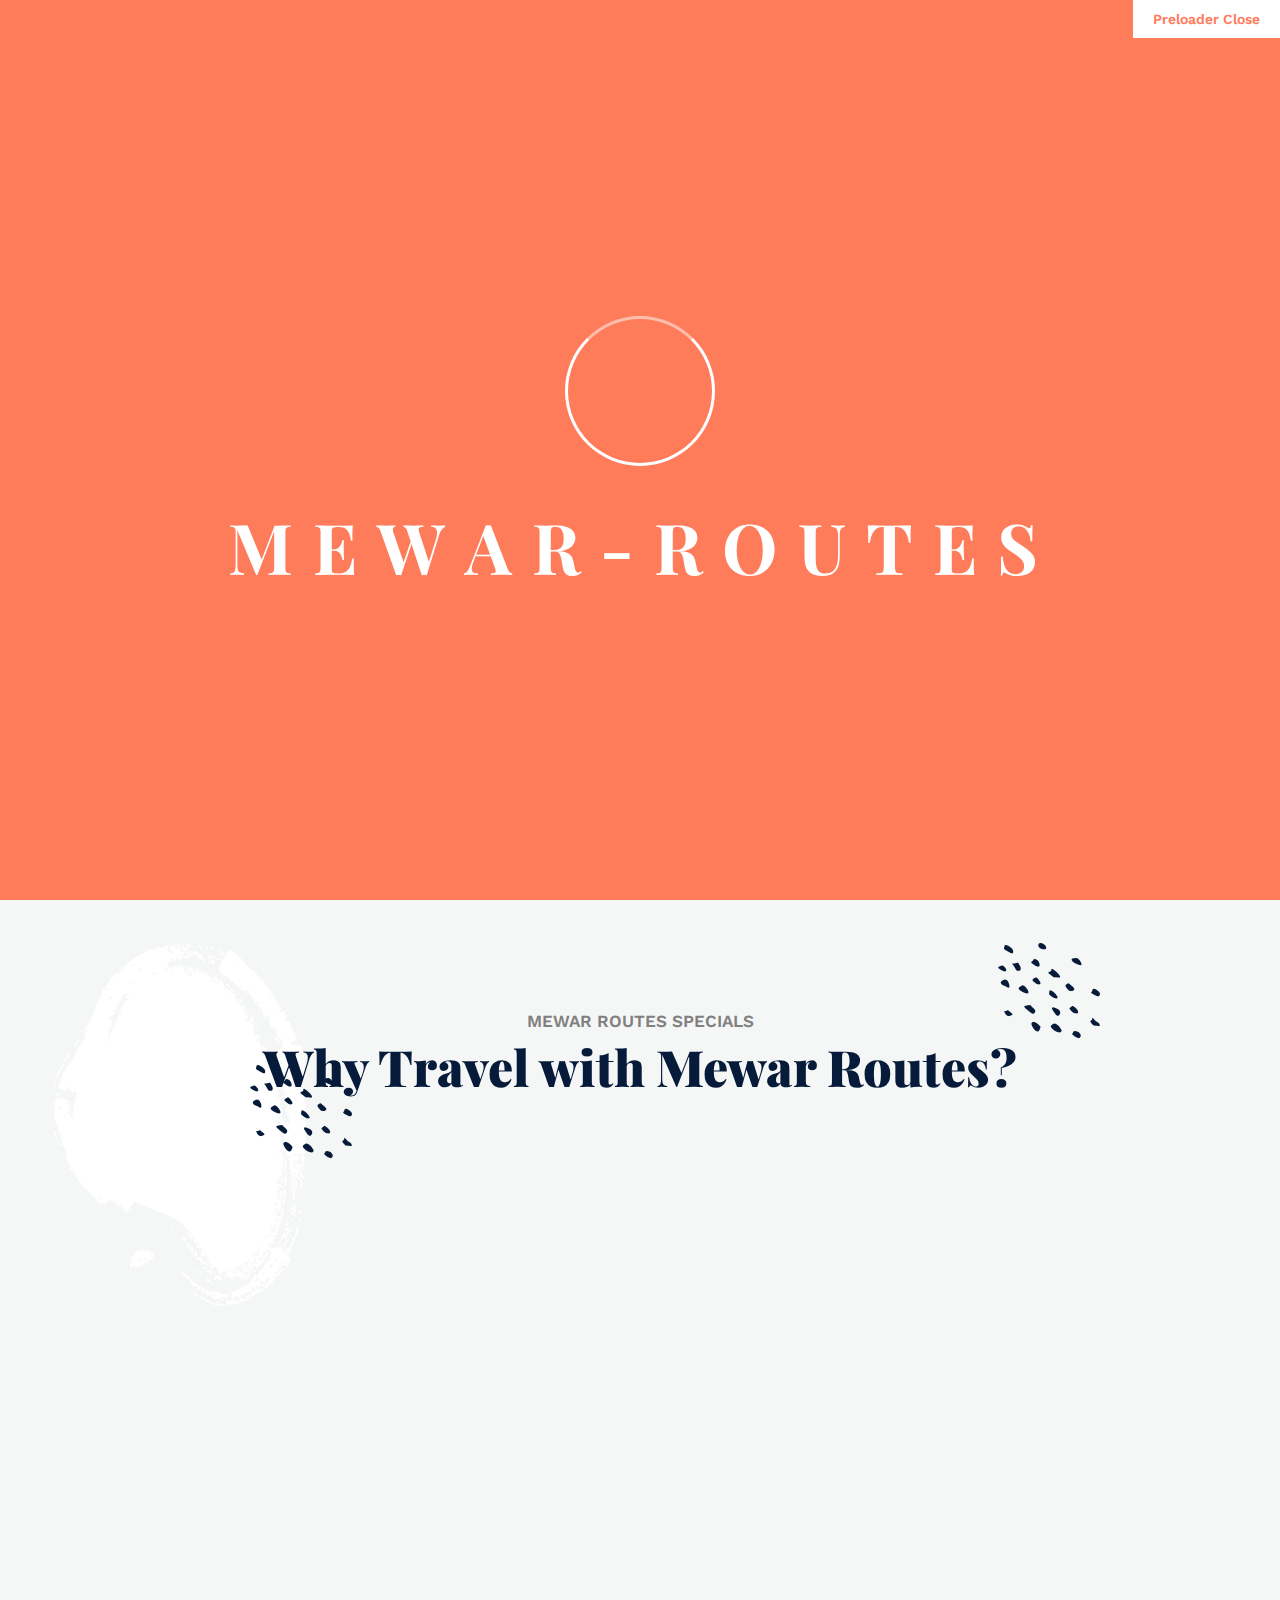
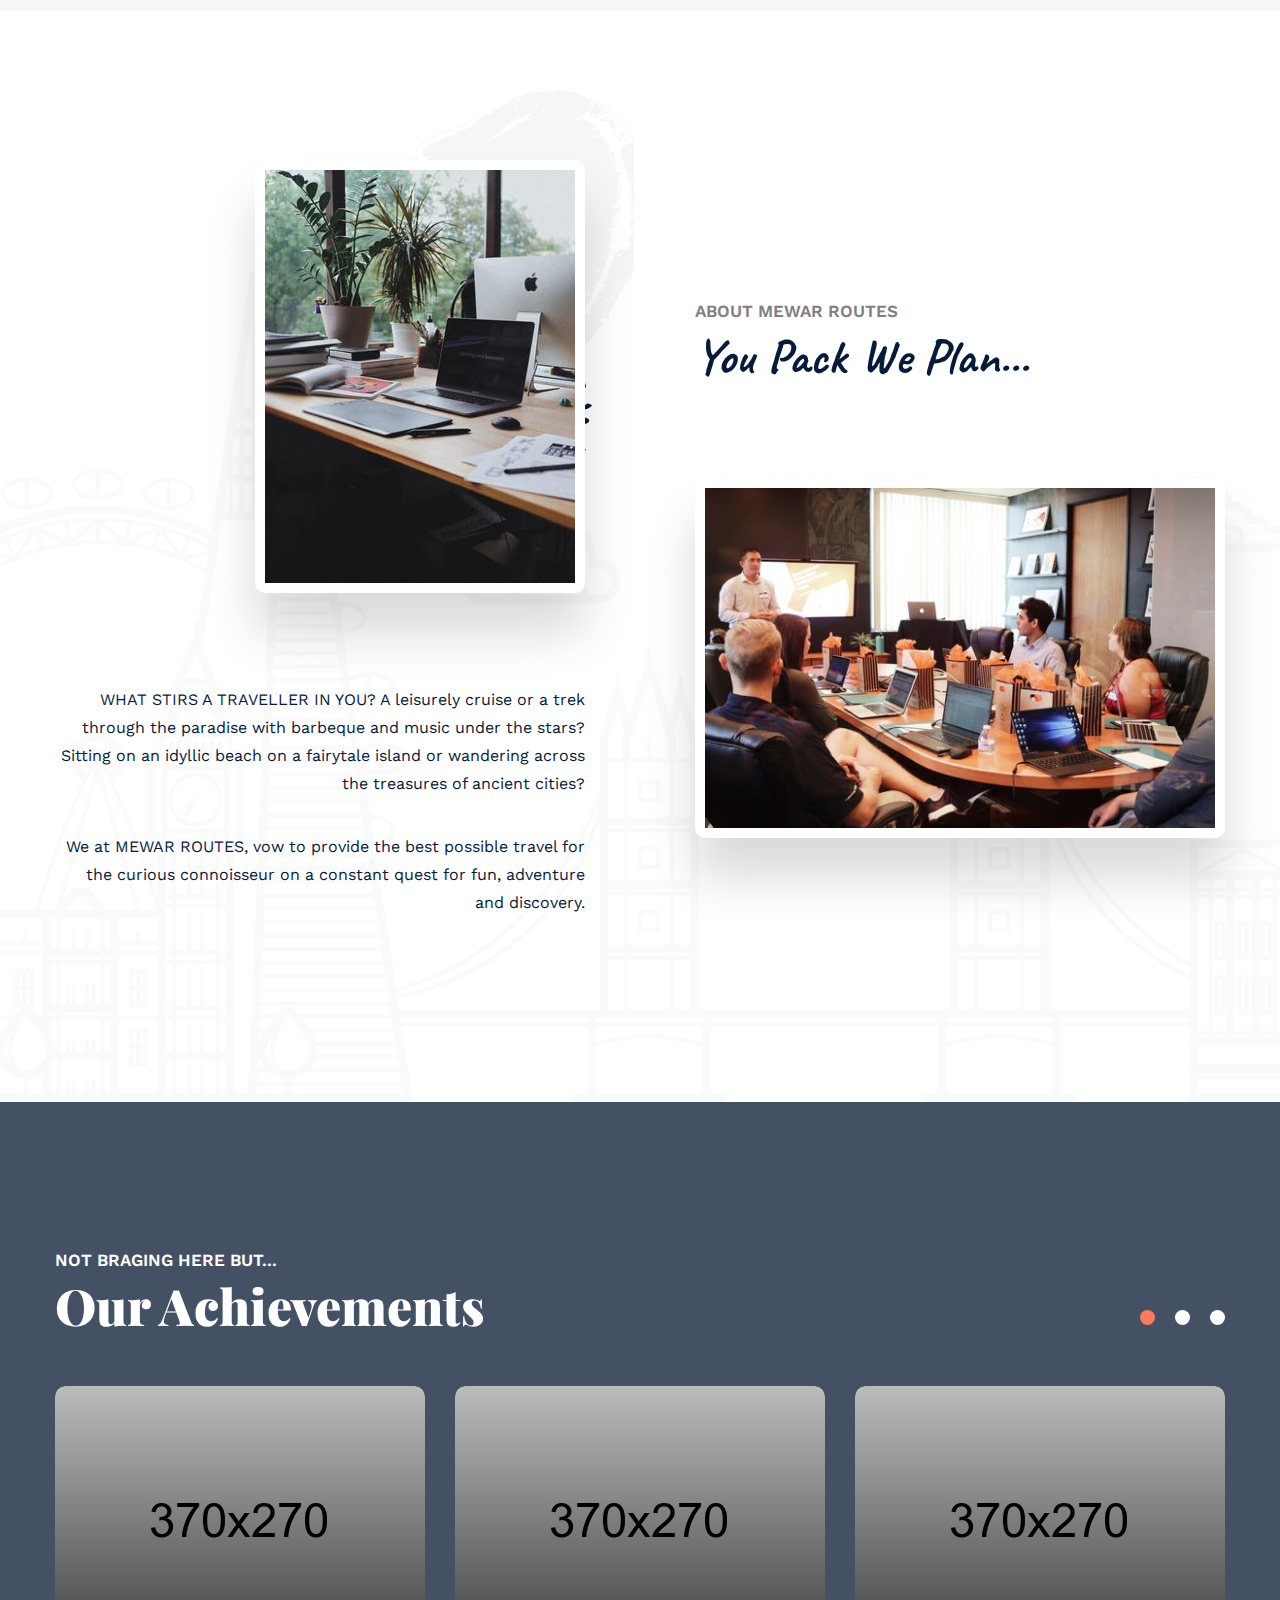
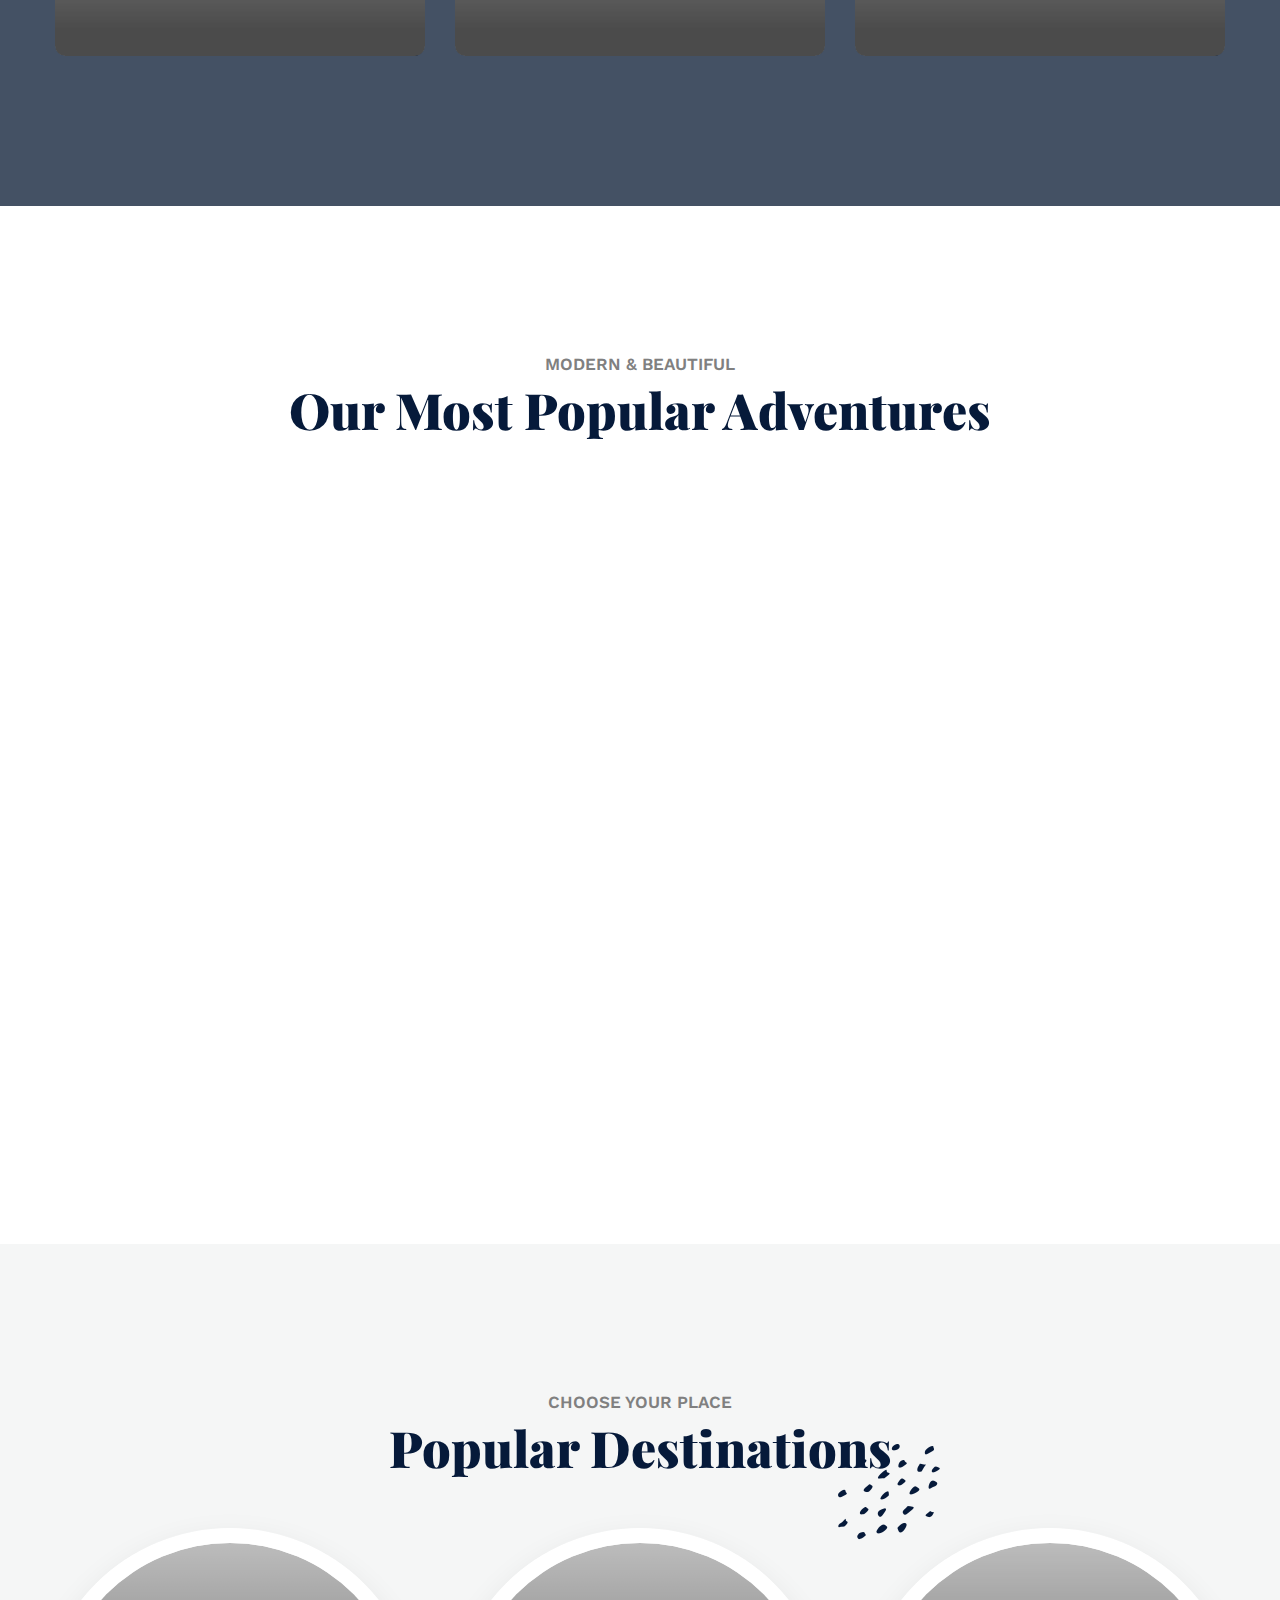
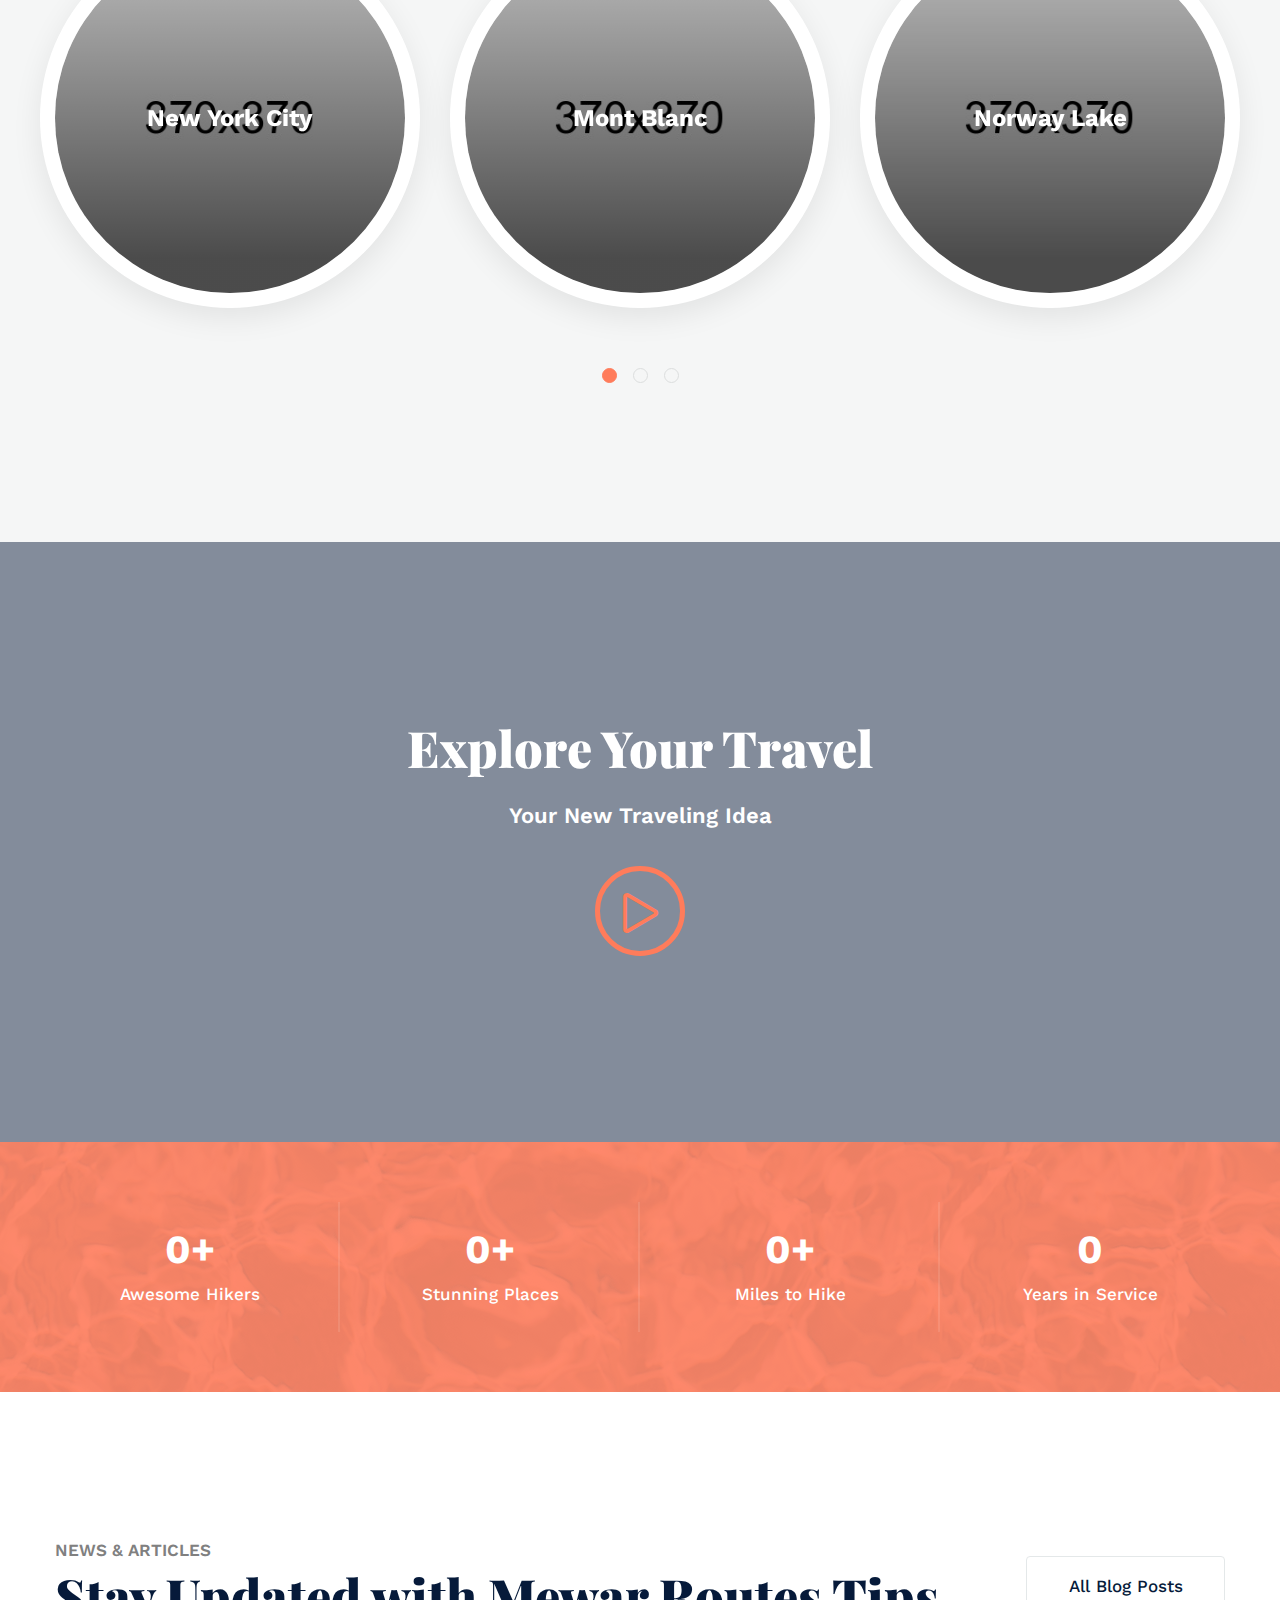
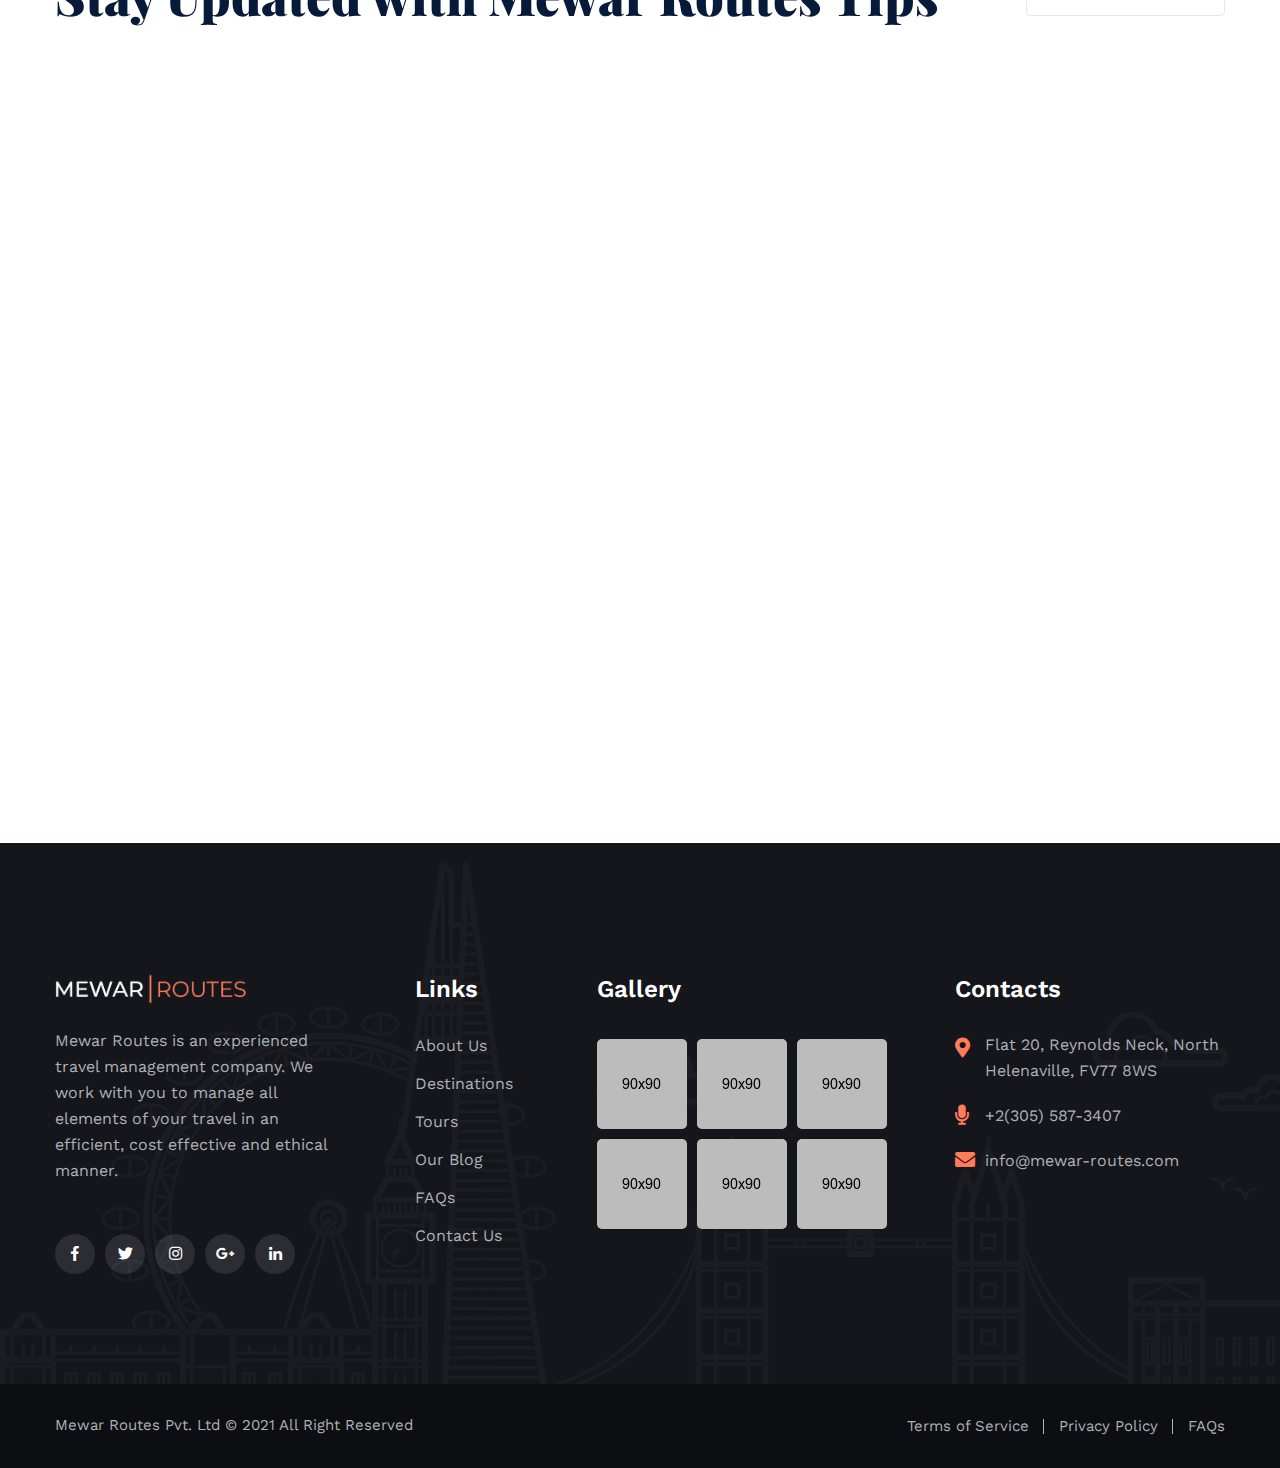
<file: index.html>
<!DOCTYPE html>
<html lang="en">
<head>
<meta charset="utf-8">
<meta http-equiv="X-UA-Compatible" content="IE=edge">
<meta name="viewport" content="width=device-width, initial-scale=1.0, maximum-scale=1.0, user-scalable=0">

<title>Mewar Routes</title>

<!-- Fav Icon -->
<link rel="icon" href="assets/images/favicon.ico" type="image/x-icon">

<!-- Google Fonts -->
<link href="https://fonts.googleapis.com/css2?family=Playfair+Display:ital,wght@0,400;0,500;0,600;0,700;0,800;0,900;1,400;1,500;1,600;1,700;1,800;1,900&display=swap" rel="stylesheet">
<link href="https://fonts.googleapis.com/css2?family=Work+Sans:ital,wght@0,300;0,400;0,500;0,600;0,700;0,800;0,900;1,300;1,400;1,500;1,600;1,700;1,800;1,900&display=swap" rel="stylesheet">
<link href="https://fonts.googleapis.com/css2?family=Caveat:wght@700&display=swap" rel="stylesheet">
<!-- Stylesheets -->
<link href="assets/css/font-awesome-all.css" rel="stylesheet">
<link href="assets/css/flaticon.css" rel="stylesheet">
<link href="assets/css/owl.css" rel="stylesheet">
<link href="assets/css/bootstrap.css" rel="stylesheet">
<link href="assets/css/jquery.fancybox.min.css" rel="stylesheet">
<link href="assets/css/animate.css" rel="stylesheet">
<link href="assets/css/nice-select.css" rel="stylesheet">
<link href="assets/css/jquery-ui.css" rel="stylesheet">
<link href="assets/css/color.css" rel="stylesheet">
<link href="assets/css/style.css" rel="stylesheet">
<link href="assets/css/responsive.css" rel="stylesheet">

</head>


<!-- page wrapper -->
<body>

    <div class="boxed_wrapper">


        <!-- preloader -->
        <div class="loader-wrap">
            <div class="preloader">
                <div class="preloader-close">Preloader Close</div>
                <div id="handle-preloader" class="handle-preloader">
                    <div class="animation-preloader">
                        <div class="spinner"></div>
                        <div class="txt-loading">
                            <span data-text-preloader="M" class="letters-loading">
                                M
                            </span>
                            <span data-text-preloader="E" class="letters-loading">
                                E
                            </span>
                            <span data-text-preloader="W" class="letters-loading">
                                W
                            </span>
                            <span data-text-preloader="A" class="letters-loading">
                                A
                            </span>
                            <span data-text-preloader="R" class="letters-loading">
                                R
                            </span>
                            <span data-text-preloader="-" class="letters-loading">
                                -
                            </span>
                            <span data-text-preloader="R" class="letters-loading">
                                R
                            </span>
                            <span data-text-preloader="O" class="letters-loading">
                                O
                            </span>
                            <span data-text-preloader="U" class="letters-loading">
                                U
                            </span>
                            <span data-text-preloader="T" class="letters-loading">
                                T
                            </span>
                            <span data-text-preloader="E" class="letters-loading">
                                E
                            </span>
                            <span data-text-preloader="S" class="letters-loading">
                                S
                            </span>
                        </div>
                    </div>  
                </div>
            </div>
        </div>
        <!-- preloader end -->


        <!-- main header -->
        <header class="main-header style-three">
            <!-- header-lower -->
            <div class="header-lower">
                <div class="outer-box clearfix">
                    <div class="logo-box">
                        <figure class="logo"><a href="index.html"><img src="assets/images/logo-3.png" alt=""></a></figure>
                    </div>
                    <div class="menu-area pull-right clearfix">
                        <!--Mobile Navigation Toggler-->
                        <div class="mobile-nav-toggler">
                            <i class="icon-bar"></i>
                            <i class="icon-bar"></i>
                            <i class="icon-bar"></i>
                        </div>
                        <nav class="main-menu navbar-expand-md navbar-light">
                            <div class="collapse navbar-collapse show clearfix" id="navbarSupportedContent">
                                <ul class="navigation clearfix">
                                    <li class="current dropdown"><a href="index.html">Home</a></li>
                                    <li class="dropdown"><a href="index.html">Destinations</a>
                                        <ul>
                                            <li><a href="destination.html">Destinations 01</a></li>
                                            <li><a href="destination-2.html">Destinations 02</a></li>
                                            <li><a href="destination-details.html">Destination Details</a></li>
                                        </ul>
                                    </li> 
                                    <li class="dropdown"><a href="index.html">Tours</a>
                                        <ul>
                                            <li><a href="tour-1.html">Tours Grid</a></li>
                                            <li><a href="tour-2.html">Tours List</a></li>
                                            <li><a href="tour-details.html">Tour Details</a></li>
                                        </ul>
                                    </li> 
                                    <li><a href="about.html">About Us</a></li> 
                                    <li><a href="blog.html">Blog</a></li>
                                    <li><a href="contact.html">Contact</a></li> 
                                    <li class="btn-box" style="padding: 0%; margin-top: 15px;">
                                        <a href="contact.html" class="theme-btn">Send Enquiry</a>
                                    </li>  
                                </ul>
                            </div>
                        </nav>
                    </div>
                    <!-- <ul class="menu-right-content pull-right clearfix"> 
                        <li class="btn-box">
                            <a href="contact.html" class="theme-btn">Send Enquiry</a>
                        </li>
                    </ul> -->
                </div>
            </div>

            <!--sticky Header-->
            <div class="sticky-header">
                <div class="auto-container">
                    <div class="outer-box">
                        <div class="logo-box">
                            <figure class="logo"><a href="index.html"><img src="assets/images/logo.png" alt=""></a></figure>
                        </div>
                        <div class="menu-area">
                            <nav class="main-menu clearfix">
                                <!--Keep This Empty / Menu will come through Javascript-->
                            </nav>
                        </div> 
                    </div>
                </div>
            </div>
        </header>
        <!-- main-header end -->

        <!-- Mobile Menu  -->
        <div class="mobile-menu">
            <div class="menu-backdrop"></div>
            <div class="close-btn"><i class="fas fa-times"></i></div>
            
            <nav class="menu-box">
                <div class="nav-logo"><a href="index.html"><img src="assets/images/logo.png" alt="" title=""></a></div>
                <div class="menu-outer"><!--Here Menu Will Come Automatically Via Javascript / Same Menu as in Header--></div>
                <div class="contact-info">
                    <h4>Contact Info</h4>
                    <ul>
                        <li>93-A, i-block, sector-14, Goverdhan Villas</li>
                        <li><a href="tel:+918696828044">+91 8696828044 /</a></li>
                        <li><a href="tel:+917976416003">+91 7976416003</a></li>
                        <li><a href="mailto:info@mewar-routes.com">info@mewar-routes.com</a></li>
                    </ul>
                </div>
                <div class="social-links">
                    <ul class="clearfix">
                        <li><a href="index.html"><span class="fab fa-twitter"></span></a></li>
                        <li><a href="index.html"><span class="fab fa-facebook-square"></span></a></li>
                        <li><a href="index.html"><span class="fab fa-pinterest-p"></span></a></li>
                        <li><a href="index.html"><span class="fab fa-instagram"></span></a></li>
                        <li><a href="index.html"><span class="fab fa-youtube"></span></a></li>
                    </ul>
                </div>
            </nav>
        </div><!-- End Mobile Menu -->


        <!-- banner-section -->
        <section class="banner-section style-three bg-color-1">
            <div class="pattern-layer-2" style="background-image: url(assets/images/shape/shape-19.png);"></div>
            <div class="banner-carousel owl-theme owl-carousel owl-dots-none">
                <div class="slide-item">
                    <div class="image-layer" style="background-image:url(assets/images/banner/banner-3.jpg)"></div>
                    <div class="auto-container">
                        <div class="text">
                            <h2 style="font-family: 'Caveat', cursive;">Find Your Destination</h2>
                            <p>Discover your next great experience</p>
                            <a href="contact.html" style="opacity: 0.7;" class="theme-btn">Contact Us</a>
                        </div> 
                    </div>
                </div>
                <div class="slide-item">
                    <div class="image-layer" style="background-image:url(assets/images/banner/banner-4.jpg)"></div>
                    <div class="auto-container">
                        <div class="text">
                            <h2 style="font-family: 'Caveat', cursive;">Find Your Destination</h2>
                            <p>Discover your next great experience</p>
                        </div> 
                    </div>
                </div>
                <div class="slide-item">
                    <div class="image-layer" style="background-image:url(assets/images/banner/banner-5.jpg)"></div>
                    <div class="auto-container">
                        <div class="text">
                            <h2 style="font-family: 'Caveat', cursive;">Find Your Destination</h2>
                            <p>Discover your next great experience</p>
                        </div> 
                    </div>
                </div>
            </div> 
        </section>
        <!-- banner-section end -->


        <!-- feature-section -->
        <section class="feature-section centred bg-color-1 sec-pad">
            <div class="anim-icon">
                <div class="icon anim-icon-1" style="background-image: url(assets/images/shape/shape-15.png);"></div>
                <div class="icon anim-icon-2" style="background-image: url(assets/images/shape/shape-16.png);"></div>
                <div class="icon anim-icon-3" style="background-image: url(assets/images/shape/shape-17.png);"></div>
            </div>
            <div class="auto-container">
                <div class="sec-title centred">
                    <p>Mewar Routes Specials</p>
                    <h2>Why Travel with Mewar Routes?</h2>
                </div>
                <div class="row clearfix">
                    <div class="col-lg-3 col-md-6 col-sm-12 feature-block">
                        <div class="feature-block-one wow fadeInUp animated animated" data-wow-delay="00ms" data-wow-duration="1500ms">
                            <div class="inner-box">
                                <figure class="image-box"><img src="assets/images/resource/feature-1.jpg" alt=""></figure>
                                <div class="lower-content">
                                    <div class="icon-box"><i class="icon-1"></i></div>
                                    <h4>50+ Worldwide Places</h4>
                                </div>
                            </div>
                        </div>
                    </div>
                    <div class="col-lg-3 col-md-6 col-sm-12 feature-block">
                        <div class="feature-block-one wow fadeInUp animated animated" data-wow-delay="200ms" data-wow-duration="1500ms">
                            <div class="inner-box">
                                <figure class="image-box"><img src="assets/images/resource/feature-2.jpg" alt=""></figure>
                                <div class="lower-content">
                                    <div class="icon-box"><i class="icon-2"></i></div>
                                    <h4>100% Trusted Tour Agency</h4>
                                </div>
                            </div>
                        </div>
                    </div>
                    <div class="col-lg-3 col-md-6 col-sm-12 feature-block">
                        <div class="feature-block-one wow fadeInUp animated animated" data-wow-delay="400ms" data-wow-duration="1500ms">
                            <div class="inner-box">
                                <figure class="image-box"><img src="assets/images/resource/feature-3.jpg" alt=""></figure>
                                <div class="lower-content">
                                    <div class="icon-box"><i class="icon-3"></i></div>
                                    <h4>4+ Years of Travel Experience</h4>
                                </div>
                            </div>
                        </div>
                    </div>
                    <div class="col-lg-3 col-md-6 col-sm-12 feature-block">
                        <div class="feature-block-one wow fadeInUp animated animated" data-wow-delay="600ms" data-wow-duration="1500ms">
                            <div class="inner-box">
                                <figure class="image-box"><img src="assets/images/resource/feature-4.jpg" alt=""></figure>
                                <div class="lower-content">
                                    <div class="icon-box"><i class="icon-4"></i></div>
                                    <h4>98% of Our Travelers are Happy</h4>
                                </div>
                            </div>
                        </div>
                    </div>
                </div>
            </div>
        </section>
        <!-- feature-section end -->


        <!-- about-style-three -->
        <section class="about-style-three">
            <div class="pattern-layer" style="background-image: url(assets/images/shape/shape-4.png);"></div>
            <div class="anim-icon">
                <div class="icon anim-icon-1" style="background-image: url(assets/images/shape/shape-2.png);"></div>
                <div class="icon anim-icon-2" style="background-image: url(assets/images/shape/shape-18.png);"></div>
                <div class="icon anim-icon-3" style="background-image: url(assets/images/shape/shape-18.png);"></div>
            </div>
            <div class="auto-container">
                <div class="row clearfix">
                    <div class="col-lg-6 col-md-6 col-sm-12 content-column">
                        <div class="content_block_3">
                            <div class="content-box text-right">
                                <div class="image-box">
                                    <figure class="image"><img src="assets/images/resource/about-4.jpg" alt=""></figure>
                                </div>
                                <div class="text">
                                    <p>WHAT STIRS A TRAVELLER IN YOU?
A leisurely cruise or a trek through the paradise with barbeque and music under the stars? Sitting on an idyllic beach on a fairytale island or wandering across the treasures of ancient cities? </p>
                                    <p>We at MEWAR ROUTES, vow to provide the best possible travel for the curious connoisseur on a constant quest for fun, adventure and discovery.</p>
                                    <!-- <h3>Find Your Best <br />Destination</h3>
                                    <a href="https://www.youtube.com/watch?v=nfP5N9Yc72A&amp;t=28s" class="lightbox-image" data-caption=""><i class="icon-Video"></i></a> -->
                                </div>
                            </div>
                        </div>
                    </div>
                    <div class="col-lg-6 col-md-6 col-sm-12 content-column">
                        <div class="content_block_4">
                            <div class="content-box">
                                <div class="sec-title">
                                    <p>About Mewar Routes</p>
                                    <h2 style="font-family: 'Caveat', cursive;">You Pack We Plan...</h2>
                                </div>
                                <figure class="image-box"><img src="assets/images/resource/about-5.jpg" alt=""></figure>
                            </div>
                        </div>
                    </div>
                </div>
            </div>
        </section>
        <!-- about-style-three end -->


        <!-- offer-section -->
        <section class="offer-section sec-pad" style="background-image: url(assets/images/background/offer-1.jpg);">
            <div class="auto-container">
                <div class="sec-title light">
                    <p>Not braging here but...</p>
                    <h2>Our Achievements</h2>
                </div>
                <div class="three-item-carousel owl-carousel owl-theme owl-nav-none">
                    <div class="offer-block-one">
                        <div class="inner-box">
                            <figure class="image-box"><img src="assets/images/resource/offer-1.jpg" alt=""></figure> 
                        </div>
                    </div>
                    <div class="offer-block-one">
                        <div class="inner-box">
                            <figure class="image-box"><img src="assets/images/resource/offer-2.jpg" alt=""></figure> 
                        </div>
                    </div>
                    <div class="offer-block-one">
                        <div class="inner-box">
                            <figure class="image-box"><img src="assets/images/resource/offer-3.jpg" alt=""></figure> 
                        </div>
                    </div>
                    <div class="offer-block-one">
                        <div class="inner-box">
                            <figure class="image-box"><img src="assets/images/resource/offer-1.jpg" alt=""></figure> 
                        </div>
                    </div>
                    <div class="offer-block-one">
                        <div class="inner-box">
                            <figure class="image-box"><img src="assets/images/resource/offer-2.jpg" alt=""></figure> 
                        </div>
                    </div>
                    <div class="offer-block-one">
                        <div class="inner-box">
                            <figure class="image-box"><img src="assets/images/resource/offer-3.jpg" alt=""></figure>
                        </div>
                    </div>
                    <div class="offer-block-one">
                        <div class="inner-box">
                            <figure class="image-box"><img src="assets/images/resource/offer-1.jpg" alt=""></figure>
                        </div>
                    </div>
                    <div class="offer-block-one">
                        <div class="inner-box">
                            <figure class="image-box"><img src="assets/images/resource/offer-2.jpg" alt=""></figure>
                        </div>
                    </div>
                    <div class="offer-block-one">
                        <div class="inner-box">
                            <figure class="image-box"><img src="assets/images/resource/offer-3.jpg" alt=""></figure> 
                        </div>
                    </div>
                </div>
            </div>
        </section>
        <!-- offer-section end -->


        <!-- tour-style-two -->
        <section class="tour-style-two">
            <div class="auto-container">
                <div class="sec-title text-center">
                    <p>Modern & Beautiful</p>
                    <h2>Our Most Popular Adventures</h2>
                </div>
                <div class="row clearfix">
                    <div class="col-lg-6 col-md-12 col-sm-12 tour-block">
                        <div class="tour-block-two wow fadeInLeft animated animated" data-wow-delay="00ms" data-wow-duration="1500ms">
                            <div class="inner-box">
                                <figure class="image-box">
                                    <img src="assets/images/tour/tour-4.jpg" alt="">
                                    <a href="tour-details.html"><i class="fas fa-link"></i></a>
                                </figure>
                                <div class="content-box">
                                    <div class="rating"><span><i class="fas fa-star"></i>8.0 Superb</span></div>
                                    <h3><a href="tour-details.html">Moscow Red City Land</a></h3>
                                    <h4>$170.00<span> / Per person</span></h4>
                                    <p>Lorem ipsum dolor amet consectetur adipiscing sed.</p>
                                    <div class="btn-box">
                                        <a href="tour-details.html">See Details</a>
                                    </div>
                                </div>
                            </div>
                        </div>
                    </div>
                    <div class="col-lg-6 col-md-12 col-sm-12 tour-block">
                        <div class="tour-block-two wow fadeInRight animated animated" data-wow-delay="00ms" data-wow-duration="1500ms">
                            <div class="inner-box">
                                <figure class="image-box">
                                    <img src="assets/images/tour/tour-5.jpg" alt="">
                                    <a href="tour-details.html"><i class="fas fa-link"></i></a>
                                </figure>
                                <div class="content-box">
                                    <div class="rating"><span><i class="fas fa-star"></i>8.0 Superb</span></div>
                                    <h3><a href="tour-details.html">Moscow Red City Land</a></h3>
                                    <h4>$170.00<span> / Per person</span></h4>
                                    <p>Lorem ipsum dolor amet consectetur adipiscing sed.</p>
                                    <div class="btn-box">
                                        <a href="tour-details.html">See Details</a>
                                    </div>
                                </div>
                            </div>
                        </div>
                    </div>
                    <div class="col-lg-6 col-md-12 col-sm-12 tour-block">
                        <div class="tour-block-two wow fadeInLeft animated animated" data-wow-delay="300ms" data-wow-duration="1500ms">
                            <div class="inner-box">
                                <figure class="image-box">
                                    <img src="assets/images/tour/tour-6.jpg" alt="">
                                    <a href="tour-details.html"><i class="fas fa-link"></i></a>
                                </figure>
                                <div class="content-box">
                                    <div class="rating"><span><i class="fas fa-star"></i>8.0 Superb</span></div>
                                    <h3><a href="tour-details.html">Moscow Red City Land</a></h3>
                                    <h4>$170.00<span> / Per person</span></h4>
                                    <p>Lorem ipsum dolor amet consectetur adipiscing sed.</p>
                                    <div class="btn-box">
                                        <a href="tour-details.html">See Details</a>
                                    </div>
                                </div>
                            </div>
                        </div>
                    </div>
                    <div class="col-lg-6 col-md-12 col-sm-12 tour-block">
                        <div class="tour-block-two wow fadeInRight animated animated" data-wow-delay="300ms" data-wow-duration="1500ms">
                            <div class="inner-box">
                                <figure class="image-box">
                                    <img src="assets/images/tour/tour-7.jpg" alt="">
                                    <a href="tour-details.html"><i class="fas fa-link"></i></a>
                                </figure>
                                <div class="content-box">
                                    <div class="rating"><span><i class="fas fa-star"></i>8.0 Superb</span></div>
                                    <h3><a href="tour-details.html">Moscow Red City Land</a></h3>
                                    <h4>$170.00<span> / Per person</span></h4>
                                    <p>Lorem ipsum dolor amet consectetur adipiscing sed.</p>
                                    <div class="btn-box">
                                        <a href="tour-details.html">See Details</a>
                                    </div>
                                </div>
                            </div>
                        </div>
                    </div>
                </div>
            </div>
        </section>
        <!-- tour-style-two end -->


        <!-- place-style-three -->
        <section class="place-style-three bg-color-1 sec-pad">
            <div class="anim-icon">
                <div class="icon anim-icon-1" style="background-image: url(assets/images/shape/shape-18.png);"></div>
                <div class="icon anim-icon-2" style="background-image: url(assets/images/shape/shape-18.png);"></div>
            </div>
            <div class="auto-container">
                <div class="sec-title centred">
                    <p>Choose Your place</p>
                    <h2>Popular Destinations</h2>
                </div>
                <div class="row clearfix">
                    <div class="three-item-carousel owl-carousel owl-theme owl-nav-none dots-style-one">
                        <div class="place-block-two">
                            <div class="inner-box">
                                <figure class="image-box"><img src="assets/images/resource/place-6.jpg" alt=""></figure>
                                <div class="text">
                                    <h3>New York City</h3>
                                </div>
                            </div>
                        </div>
                        <div class="place-block-two">
                            <div class="inner-box">
                                <figure class="image-box"><img src="assets/images/resource/place-7.jpg" alt=""></figure>
                                <div class="text">
                                    <h3>Mont Blanc</h3>
                                </div>
                            </div>
                        </div>
                        <div class="place-block-two">
                            <div class="inner-box">
                                <figure class="image-box"><img src="assets/images/resource/place-8.jpg" alt=""></figure>
                                <div class="text">
                                    <h3>Norway Lake</h3>
                                </div>
                            </div>
                        </div>
                        <div class="place-block-two">
                            <div class="inner-box">
                                <figure class="image-box"><img src="assets/images/resource/place-6.jpg" alt=""></figure>
                                <div class="text">
                                    <h3>New York City</h3>
                                </div>
                            </div>
                        </div>
                        <div class="place-block-two">
                            <div class="inner-box">
                                <figure class="image-box"><img src="assets/images/resource/place-7.jpg" alt=""></figure>
                                <div class="text">
                                    <h3>Mont Blanc</h3>
                                </div>
                            </div>
                        </div>
                        <div class="place-block-two">
                            <div class="inner-box">
                                <figure class="image-box"><img src="assets/images/resource/place-8.jpg" alt=""></figure>
                                <div class="text">
                                    <h3>Norway Lake</h3>
                                </div>
                            </div>
                        </div>
                        <div class="place-block-two">
                            <div class="inner-box">
                                <figure class="image-box"><img src="assets/images/resource/place-6.jpg" alt=""></figure>
                                <div class="text">
                                    <h3>New York City</h3>
                                </div>
                            </div>
                        </div>
                        <div class="place-block-two">
                            <div class="inner-box">
                                <figure class="image-box"><img src="assets/images/resource/place-7.jpg" alt=""></figure>
                                <div class="text">
                                    <h3>Mont Blanc</h3>
                                </div>
                            </div>
                        </div>
                        <div class="place-block-two">
                            <div class="inner-box">
                                <figure class="image-box"><img src="assets/images/resource/place-8.jpg" alt=""></figure>
                                <div class="text">
                                    <h3>Norway Lake</h3>
                                </div>
                            </div>
                        </div>
                    </div>
                </div>
            </div>
        </section>
        <!-- place-style-three end -->


        <!-- video-section -->
        <section class="video-section centred" style="background-image: url(assets/images/background/video-1.jpg);">
            <div class="auto-container">
                <div class="inner-box">
                    <h2>Explore Your Travel</h2>
                    <p>Your New Traveling Idea</p>
                    <div class="video-btn">
                        <a href="https://www.youtube.com/watch?v=nfP5N9Yc72A&amp;t=28s" class="lightbox-image" data-caption="">
                            <i class="far fa-play"></i>
                            <span class="border-animation border-1"></span>
                            <span class="border-animation border-2"></span>
                            <span class="border-animation border-3"></span>
                        </a>
                    </div>
                </div>
            </div>
        </section>
        <!-- video-section end -->


        <!-- funfact-style-two -->
        <section class="funfact-style-two centred">
            <div class="pattern-layer" style="background-image: url(assets/images/shape/shape-14.png);"></div>
            <div class="auto-container">
                <div class="row clearfix">
                    <div class="col-lg-3 col-md-6 col-sm-12 counter-block">
                        <div class="counter-block-two">
                            <div class="inner-box">
                                <div class="count-outer count-box">
                                    <span class="count-text" data-speed="1500" data-stop="2000">0</span><span>+</span>
                                </div>
                                <p>Awesome Hikers</p>
                            </div>
                        </div>
                    </div>
                    <div class="col-lg-3 col-md-6 col-sm-12 counter-block">
                        <div class="counter-block-two">
                            <div class="inner-box">
                                <div class="count-outer count-box">
                                    <span class="count-text" data-speed="1500" data-stop="70">0</span><span>+</span>
                                </div>
                                <p>Stunning Places</p>
                            </div>
                        </div>
                    </div>
                    <div class="col-lg-3 col-md-6 col-sm-12 counter-block">
                        <div class="counter-block-two">
                            <div class="inner-box">
                                <div class="count-outer count-box">
                                    <span class="count-text" data-speed="1500" data-stop="1200">0</span><span>+</span>
                                </div>
                                <p>Miles to Hike</p>
                            </div>
                        </div>
                    </div>
                    <div class="col-lg-3 col-md-6 col-sm-12 counter-block">
                        <div class="counter-block-two">
                            <div class="inner-box">
                                <div class="count-outer count-box">
                                    <span class="count-text" data-speed="1500" data-stop="15">0</span>
                                </div>
                                <p>Years in Service</p>
                            </div>
                        </div>
                    </div>
                </div>
            </div>
        </section>
        <!-- funfact-style-two end -->


        <!-- news-section -->
        <section class="news-section sec-pad">
            <div class="auto-container">
                <div class="sec-title">
                    <p>News & Articles</p>
                    <h2>Stay Updated with Mewar Routes Tips</h2>
                    <a href="blog.html" class="theme-btn-two">All Blog Posts</a>
                </div>
                <div class="row clearfix">
                    <div class="col-lg-4 col-md-6 col-sm-12 news-block">
                        <div class="news-block-one wow fadeInUp animated animated" data-wow-delay="00ms" data-wow-duration="1500ms">
                            <div class="inner-box">
                                <figure class="image-box">
                                    <a href="blog-details.html"><img src="assets/images/news/news-1.jpg" alt=""></a>
                                    <span class="post-date"><i class="icon-Calendar"></i>5 Oct, 2020</span>
                                </figure>
                                <div class="lower-content">
                                    <div class="category"><a href="blog-details.html">Lifestyle</a></div>
                                    <h3><a href="blog-details.html">Including animation in your design system</a></h3>
                                    <ul class="post-info clearfix">
                                        <li><span>By</span> <a href="index.html">Eva Green</a></li>
                                        <li> - October 13, 2020</li>
                                    </ul>
                                    <p>Lorem ipsum dolor sit amet consectur adip icing sed do eiusmod tempor incididunt labore dolore magna aliqua enim.</p>
                                    <div class="btn-box">
                                        <a href="blog-details.html" class="theme-btn-two">See Details</a>
                                    </div>
                                </div>
                            </div>
                        </div>
                    </div>
                    <div class="col-lg-4 col-md-6 col-sm-12 news-block">
                        <div class="news-block-one wow fadeInUp animated animated" data-wow-delay="300ms" data-wow-duration="1500ms">
                            <div class="inner-box">
                                <figure class="image-box">
                                    <a href="blog-details.html"><img src="assets/images/news/news-2.jpg" alt=""></a>
                                    <span class="post-date"><i class="icon-Calendar"></i>4 Oct, 2020</span>
                                </figure>
                                <div class="lower-content">
                                    <div class="category"><a href="blog-details.html">Lifestyle</a></div>
                                    <h3><a href="blog-details.html">Strategic & commercial approach with issues.</a></h3>
                                    <ul class="post-info clearfix">
                                        <li><span>By</span> <a href="index.html">Eva Green</a></li>
                                        <li> - October 13, 2020</li>
                                    </ul>
                                    <p>Lorem ipsum dolor sit amet consectur adip icing sed do eiusmod tempor incididunt labore dolore magna aliqua enim.</p>
                                    <div class="btn-box">
                                        <a href="blog-details.html" class="theme-btn-two">See Details</a>
                                    </div>
                                </div>
                            </div>
                        </div>
                    </div>
                    <div class="col-lg-4 col-md-6 col-sm-12 news-block">
                        <div class="news-block-one wow fadeInUp animated animated" data-wow-delay="600ms" data-wow-duration="1500ms">
                            <div class="inner-box">
                                <figure class="image-box">
                                    <a href="blog-details.html"><img src="assets/images/news/news-3.jpg" alt=""></a>
                                    <span class="post-date"><i class="icon-Calendar"></i>3 Oct, 2020</span>
                                </figure>
                                <div class="lower-content">
                                    <div class="category"><a href="blog-details.html">Lifestyle</a></div>
                                    <h3><a href="blog-details.html">Best interior design idea for your home.</a></h3>
                                    <ul class="post-info clearfix">
                                        <li><span>By</span> <a href="index.html">Eva Green</a></li>
                                        <li> - October 13, 2020</li>
                                    </ul>
                                    <p>Lorem ipsum dolor sit amet consectur adip icing sed do eiusmod tempor incididunt labore dolore magna aliqua enim.</p>
                                    <div class="btn-box">
                                        <a href="blog-details.html" class="theme-btn-two">See Details</a>
                                    </div>
                                </div>
                            </div>
                        </div>
                    </div>
                </div>
            </div>
        </section>
        <!-- news-section end -->


        <!-- main-footer -->
        <footer class="main-footer bg-color-2">
            <div class="footer-top pt-130">
                <div class="vector-bg" style="background-image: url(assets/images/shape/shape-11.png);"></div>
                <div class="auto-container">
                    <div class="row clearfix">
                        <div class="col-lg-3 col-md-6 col-sm-12 footer-column">
                            <div class="footer-widget logo-widget">
                                <figure class="footer-logo"><a href="index.html"><img src="assets/images/logo.png" alt=""></a></figure>
                                <div class="text">
                                    <p>Mewar Routes is an experienced travel management company. We work with you to manage all elements of your travel in an efficient, cost effective and ethical manner.</p>
                                </div>
                                <ul class="social-links clearfix">
                                    <li><a href="index.html"><i class="fab fa-facebook-f"></i></a></li>
                                    <li><a href="index.html"><i class="fab fa-twitter"></i></a></li>
                                    <li><a href="index.html"><i class="fab fa-instagram"></i></a></li>
                                    <li><a href="index.html"><i class="fab fa-google-plus-g"></i></a></li>
                                    <li><a href="index.html"><i class="fab fa-linkedin-in"></i></a></li>
                                </ul>
                            </div>
                        </div>
                        <div class="col-lg-3 col-md-6 col-sm-12 footer-column">
                            <div class="footer-widget links-widget">
                                <div class="widget-title">
                                    <h3>Links</h3>
                                </div>
                                <div class="widget-content">
                                    <ul class="links-list clearfix">
                                        <li><a href="about.html">About Us</a></li>
                                        <li><a href="destinations.html">Destinations</a></li>
                                        <li><a href="tours.html">Tours</a></li>
                                        <li><a href="blog.html">Our Blog</a></li>
                                        <li><a href="faq.html">FAQs</a></li>
                                        <li><a href="contact.html">Contact Us</a></li>
                                    </ul>
                                </div>
                            </div>
                        </div>
                        <div class="col-lg-3 col-md-6 col-sm-12 footer-column">
                            <div class="footer-widget gallery-widget">
                                <div class="widget-title">
                                    <h3>Gallery</h3>
                                </div>
                                <div class="widget-content">
                                    <ul class="image-list clearfix">
                                        <li><figure class="image-box"><a href="gallery-1.html"><img src="assets/images/resource/footer-gallery-1.jpg" alt=""></a></figure></li>
                                        <li><figure class="image-box"><a href="gallery-1.html"><img src="assets/images/resource/footer-gallery-2.jpg" alt=""></a></figure></li>
                                        <li><figure class="image-box"><a href="gallery-1.html"><img src="assets/images/resource/footer-gallery-3.jpg" alt=""></a></figure></li>
                                        <li><figure class="image-box"><a href="gallery-1.html"><img src="assets/images/resource/footer-gallery-4.jpg" alt=""></a></figure></li>
                                        <li><figure class="image-box"><a href="gallery-1.html"><img src="assets/images/resource/footer-gallery-5.jpg" alt=""></a></figure></li>
                                        <li><figure class="image-box"><a href="gallery-1.html"><img src="assets/images/resource/footer-gallery-6.jpg" alt=""></a></figure></li>
                                    </ul>
                                </div>
                            </div>
                        </div>
                        <div class="col-lg-3 col-md-6 col-sm-12 footer-column">
                            <div class="footer-widget contact-widget">
                                <div class="widget-title">
                                    <h3>Contacts</h3>
                                </div>
                                <div class="widget-content">
                                    <ul class="info-list clearfix">
                                        <li><i class="fas fa-map-marker-alt"></i>Flat 20, Reynolds Neck, North Helenaville, FV77 8WS</li>
                                        <li><i class="fas fa-microphone"></i><a href="tel:23055873407">+2(305) 587-3407</a></li>
                                        <li><i class="fas fa-envelope"></i><a href="mailto:info@mewar-routes.com">info@mewar-routes.com</a></li>
                                    </ul>
                                </div>
                            </div>
                        </div>
                    </div>
                </div>
            </div>
            <div class="footer-bottom">
                <div class="auto-container">
                    <div class="bottom-inner clearfix">
                        <div class="copyright pull-left">
                            <p><a href="index.html">Mewar Routes Pvt. Ltd</a> &copy; 2021 All Right Reserved</p>
                        </div>
                        <ul class="footer-nav pull-right">
                            <li><a href="index.html">Terms of Service</a></li>
                            <li><a href="index.html">Privacy Policy</a></li>
                            <li><a href="faq.html">FAQs</a></li>
                        </ul>
                    </div>
                </div>
            </div>
        </footer>
        <!-- main-footer end -->



        <!--Scroll to top-->
        <button class="scroll-top scroll-to-target" data-target="html">
            <span class="fal fa-angle-up"></span>
        </button>
    </div>


    <!-- jequery plugins -->
    <script src="assets/js/jquery.js"></script>
    <script src="assets/js/popper.min.js"></script>
    <script src="assets/js/bootstrap.min.js"></script>
    <script src="assets/js/owl.js"></script>
    <script src="assets/js/wow.js"></script>
    <script src="assets/js/validation.js"></script>
    <script src="assets/js/jquery.fancybox.js"></script>
    <script src="assets/js/appear.js"></script>
    <script src="assets/js/scrollbar.js"></script>
    <script src="assets/js/jquery.nice-select.min.js"></script>
    <script src="assets/js/jquery-ui.js"></script>

    <!-- main-js -->
    <script src="assets/js/script.js"></script>

</body><!-- End of .page_wrapper -->
</html>
</file>
<file: assets/css/flaticon.css>
@font-face {
  font-family: 'icomoon';
  src:  url('../fonts/icomoon.eot?ulc4i9');
  src:  url('../fonts/icomoon.eot?ulc4i9#iefix') format('embedded-opentype'),
    url('../fonts/icomoon.ttf?ulc4i9') format('truetype'),
    url('../fonts/icomoon.woff?ulc4i9') format('woff'),
    url('../fonts/icomoon.svg?ulc4i9#icomoon') format('svg');
  font-weight: normal;
  font-style: normal;
  font-display: block;
}

[class^="icon-"], [class*=" icon-"] {
  /* use !important to prevent issues with browser extensions that change fonts */
  font-family: 'icomoon' !important;
  speak: never;
  font-style: normal;
  font-weight: normal;
  font-variant: normal;
  text-transform: none;
  line-height: 1;

  /* Better Font Rendering =========== */
  -webkit-font-smoothing: antialiased;
  -moz-osx-font-smoothing: grayscale;
}

.icon-1:before {
  content: "\e900";
}
.icon-2:before {
  content: "\e901";
}
.icon-3:before {
  content: "\e902";
}
.icon-4:before {
  content: "\e903";
}
.icon-Calendar:before {
  content: "\e904";
}
.icon-Check-2:before {
  content: "\e905";
}
.icon-Check-3:before {
  content: "\e906";
}
.icon-Check-4:before {
  content: "\e907";
}
.icon-Down-Arrow:before {
  content: "\e908";
}
.icon-Envelope:before {
  content: "\e909";
}
.icon-Grid:before {
  content: "\e90a";
}
.icon-Hover-Arrow:before {
  content: "\e90b";
}
.icon-Left-Arrow:before {
  content: "\e90c";
}
.icon-List:before {
  content: "\e90d";
}
.icon-Location:before {
  content: "\e90e";
}
.icon-Minus:before {
  content: "\e90f";
}
.icon-Multiply-2:before {
  content: "\e910";
}
.icon-Multiply:before {
  content: "\e911";
}
.icon-Phone:before {
  content: "\e912";
}
.icon-Plus:before {
  content: "\e913";
}
.icon-Profile:before {
  content: "\e914";
}
.icon-Right-Arrow:before {
  content: "\e915";
}
.icon-Search-2:before {
  content: "\e916";
}
.icon-Search:before {
  content: "\e917";
}
.icon-Star:before {
  content: "\e918";
}
.icon-Video:before {
  content: "\e919";
}
</file>
<file: assets/css/nice-select.css>
.nice-select {
  -webkit-tap-highlight-color: transparent;
  background-color: #fff;
  border-radius: 5px;
  border: solid 1px #e8e8e8;
  box-sizing: border-box;
  clear: both;
  cursor: pointer;
  display: block;
  float: left;
  font-family: inherit;
  font-size: 14px;
  font-weight: normal;
  height: 42px;
  line-height: 40px;
  outline: none;
  padding-left: 18px;
  padding-right: 30px;
  position: relative;
  text-align: left !important;
  -webkit-transition: all 0.2s ease-in-out;
  transition: all 0.2s ease-in-out;
  -webkit-user-select: none;
     -moz-user-select: none;
      -ms-user-select: none;
          user-select: none;
  white-space: nowrap;
  width: auto; }
  .nice-select:hover {
    border-color: #dbdbdb; }
  .nice-select:active, .nice-select.open, .nice-select:focus {
    border-color: #999; }
  .nice-select:after {
    border-bottom: 2px solid #999;
    border-right: 2px solid #999;
    content: '';
    display: block;
    height: 5px;
    margin-top: -4px;
    pointer-events: none;
    position: absolute;
    right: 12px;
    top: 50%;
    -webkit-transform-origin: 66% 66%;
        -ms-transform-origin: 66% 66%;
            transform-origin: 66% 66%;
    -webkit-transform: rotate(45deg);
        -ms-transform: rotate(45deg);
            transform: rotate(45deg);
    -webkit-transition: all 0.15s ease-in-out;
    transition: all 0.15s ease-in-out;
    width: 5px; }
  .nice-select.open:after {
    -webkit-transform: rotate(-135deg);
        -ms-transform: rotate(-135deg);
            transform: rotate(-135deg); }
  .nice-select.open .list {
    opacity: 1;
    pointer-events: auto;
    -webkit-transform: scale(1) translateY(0);
        -ms-transform: scale(1) translateY(0);
            transform: scale(1) translateY(0); }
  .nice-select.disabled {
    border-color: #ededed;
    color: #999;
    pointer-events: none; }
    .nice-select.disabled:after {
      border-color: #cccccc; }
  .nice-select.wide {
    width: 100%; }
    .nice-select.wide .list {
      left: 0 !important;
      right: 0 !important; }
  .nice-select.right {
    float: right; }
    .nice-select.right .list {
      left: auto;
      right: 0; }
  .nice-select.small {
    font-size: 12px;
    height: 36px;
    line-height: 34px; }
    .nice-select.small:after {
      height: 4px;
      width: 4px; }
    .nice-select.small .option {
      line-height: 34px;
      min-height: 34px; }
  .nice-select .list {
    background-color: #fff;
    border-radius: 5px;
    box-shadow: 0 0 0 1px rgba(68, 68, 68, 0.11);
    box-sizing: border-box;
    margin-top: 4px;
    opacity: 0;
    overflow: hidden;
    padding: 0;
    pointer-events: none;
    position: absolute;
    top: 100%;
    left: 0;
    -webkit-transform-origin: 50% 0;
        -ms-transform-origin: 50% 0;
            transform-origin: 50% 0;
    -webkit-transform: scale(0.75) translateY(-21px);
        -ms-transform: scale(0.75) translateY(-21px);
            transform: scale(0.75) translateY(-21px);
    -webkit-transition: all 0.2s cubic-bezier(0.5, 0, 0, 1.25), opacity 0.15s ease-out;
    transition: all 0.2s cubic-bezier(0.5, 0, 0, 1.25), opacity 0.15s ease-out;
    z-index: 9; }
    .nice-select .list:hover .option:not(:hover) {
      background-color: transparent !important; }
  .nice-select .option {
    cursor: pointer;
    font-weight: 400;
    line-height: 40px;
    list-style: none;
    min-height: 40px;
    outline: none;
    padding-left: 18px;
    padding-right: 29px;
    text-align: left;
    -webkit-transition: all 0.2s;
    transition: all 0.2s; }
    .nice-select .option:hover, .nice-select .option.focus, .nice-select .option.selected.focus {
      background-color: #f6f6f6; }
    .nice-select .option.selected {
      font-weight: bold; }
    .nice-select .option.disabled {
      background-color: transparent;
      color: #999;
      cursor: default; }

.no-csspointerevents .nice-select .list {
  display: none; }

.no-csspointerevents .nice-select.open .list {
  display: block; }
</file>
<file: assets/css/color.css>
/* template-color */

.scroll-top{
  background-color: #ff7c5b;
}

.handle-preloader{
	background-color: #ff7c5b;
}

.preloader-close{
	color: #ff7c5b;
}
 

.main-menu .navigation > li.current > a,
.main-menu .navigation > li:hover > a{
  color: #ff7c5b !important;
}

.main-header .menu-right-content .user-link a:hover{
  background: #ff7c5b !important;
}

.main-header .search-box-btn:hover{
  background: #ff7c5b !important;
}

.main-menu .navigation > li > ul > li > a:hover,
.main-menu .navigation > li > .megamenu li > a:hover{
	color: #ff7c5b;
}

.main-menu .navigation > li > ul, 
.main-menu .navigation > li > .megamenu,
.main-menu .navigation > li > ul > li > ul{
	border-top: 3px solid #ff7c5b
}

.main-menu .navigation > li > ul > li > ul > li > a:hover{
  color: #ff7c5b;
}

.main-header .search-box-outer .dropdown-menu{
	background: #ff7c5b;
}

.theme-btn{
	background: #ff7c5b;
}

.feature-block-one .inner-box .lower-content .icon-box{
	color: #ff7c5b;
}

.image_block_1 .image-box .video-content .video-btn a{
	color: #ff7c5b;
}

.border-animation{
	border: 1px solid #ff7c5b;
}

.tour-block-one .inner-box .image-box:before{
	background: #ff7c5b;
}

.tour-block-one .inner-box .lower-content .rating span i{
	color: #ffab01;
}

.tour-block-one .inner-box .lower-content h3 a:hover{
  color: #ff7c5b;
}

.tour-block-one .inner-box .lower-content h4{
	color: #ff7c5b;
}

.tour-block-one .inner-box .lower-content .btn-box a:hover{
	background: #ff7c5b;
	border-color: #ff7c5b;
}

.content_block_2 .content-box .price h4{
	color: #ff7c5b;
}

.place-block-one .inner-box .text h3 a:hover{
  color: #ff7c5b;
}

.testimonial-block-one .inner-box .rating-box li{
	color: #ffab01;
}

.testimonial-section .owl-theme .owl-dots .owl-dot.active span,
.testimonial-section .owl-theme .owl-dots .owl-dot span:hover{
	border-color: #ff7c5b;
	background: #ff7c5b;
}

.video-section .inner-box .video-btn a{
	border: 5px solid #ff7c5b;
	color: #ff7c5b;
}

.theme-btn-two:hover{
	border-color: #ff7c5b;
}

.news-block-one .inner-box .image-box{
	background: #ff7c5b;
}

.news-block-one .inner-box .image-box .post-date i{
	background: #ff7c5b;
}

.news-block-one .inner-box .lower-content .category a:hover{
  background: #ff7c5b;
}

.news-block-one .inner-box .lower-content h3 a:hover{
  color: #ff7c5b;
}

.news-block-one .inner-box .lower-content .post-info li a:hover{
  color: #ff7c5b;
}

.footer-top .logo-widget .social-links li a:hover{
  background: #ff7c5b;
}

.footer-top .links-widget .links-list li a:hover{
  color: #ff7c5b;
}

.footer-top .links-widget .links-list li a:before{
	background: #ff7c5b;
}

.footer-top .gallery-widget .image-list li .image-box{
	background: #ff7c5b;
}

.footer-top .contact-widget .info-list li i{
	color: #ff7c5b;
}

.footer-top .contact-widget .info-list li a:hover{
  color: #ff7c5b;
}

.footer-bottom .copyright p a:hover{
  color: #ff7c5b;
}

.footer-bottom .footer-nav li a:hover{
  color: #ff7c5b;
}

.header-top .top-info li a:hover{
  color: #ff7c5b;
}

.offer-block-one .inner-box .content-box h3 a:hover{
  color: #ff7c5b;
}

.offer-block-one .inner-box .content-box h4{
	color: #ff7c5b;
}

.offer-section .owl-theme .owl-dots .owl-dot.active span,
.offer-section .owl-theme .owl-dots .owl-dot span:hover{
  background: #ff7c5b !important;
}

.video-style-two .inner-container .inner-box .video-btn a{
	border: 5px solid #ff7c5b;
	color: #ff7c5b;
}

.funfact-style-two .pattern-layer:before{
	background: #ff7c5b;
}

.banner-carousel .owl-nav .owl-prev:hover,
.banner-carousel .owl-nav .owl-next:hover{
  background: #ff7c5b;
}

.content_block_3 .content-box .text a{
	color: #ff7c5b;
}

.tour-block-two .inner-box .content-box h3 a:hover{
	color: #ff7c5b;
}

.tour-block-two .inner-box .content-box .btn-box a:hover{
	background: #ff7c5b;
}

.tour-block-two .inner-box .image-box:before{
	background: #ff7c5b;
}

.tour-block-two .inner-box .content-box .rating span i{
	color: #ffab01;
}

.tour-block-two .inner-box .content-box h4{
	color: #ff7c5b;
}

.dots-style-one .owl-dots .owl-dot.active span,
.dots-style-one .owl-dots .owl-dot span:hover{
	background-color: #ff7c5b;
	border-color: #ff7c5b;
}

.deals-style-two .single-deals-box .inner-box .content-box h3 a:hover{
  color: #ff7c5b;
}

.deals-style-two .single-deals-box .inner-box .content-box h4{
	color: #ff7c5b;
}

.deals-style-two .owl-nav .owl-prev:hover,
.deals-style-two .owl-nav .owl-next:hover{
  background: #ff7c5b;
}

.single-feed-box .inner-box .link a:hover{
  color: #ff7c5b;
}

.destination-details-content .country-details .details-list li i{
	color: #ff7c5b;
}

.destination-details-content .country-details .details-list li a:hover{
  color: #ff7c5b;
}

.destination-details-content .comment-box .comment-form .form-group input:focus,
.destination-details-content .comment-box .comment-form .form-group textarea:focus{
  border-color: #ff7c5b !important;
}

.default-sidebar .search-form .form-group input:focus{
  border-color: #ff7c5b !important;
}

.default-sidebar .search-form .form-group input:focus + button,
.default-sidebar .search-form .form-group button:hover{
	color: #ff7c5b;
}

.default-sidebar .downloads-widget .download-links li a:hover{
	color: #ff7c5b;
}

.default-sidebar .downloads-widget .download-links li a:hover i{
  color: #ff7c5b;
}

.default-sidebar .post-widget .post .post-thumb{
	background: #ff7c5b;
}

.default-sidebar .post-widget .post h4 a:hover{
  color: #ff7c5b;
}

.default-sidebar .advice-widget .inner-box:before{
	background: #ff7c5b;
}

.tours-page-section .item-shorting .right-column .menu-box button.on{
	background: #ff7c5b;
	border-color: #ff7c5b;
}

.pagination li a:hover,
.pagination li a.current{
	background: #ff7c5b;
}

.custom-check-box .custom-control.material-checkbox .material-control-input:checked ~ .material-control-indicator{
	background: #ff7c5b !important;
	border-color: #ff7c5b !important;
}

.range-slider .ui-slider .ui-slider-range{
	background: #ff7c5b;
}

.range-slider .ui-state-default,
.range-slider .ui-widget-content .ui-state-default{
	background: #ff7c5b;
}

.custom-check-box .custom-controls-stacked .description i{
	color: #ffab01;
}

.page-title.style-three .inner-box .rating span i{
	color: #ffab01;
}

.page-title.style-three .inner-box h3{
	color: #ff7c5b;
}

.tour-details-content .inner-box .text .info-list li i{
	color: #ff7c5b;
}

.tour-details-content .overview-inner .overview-list li ul.included-list li:before{
	color: #2ccd9d;
}

.tour-details-content .overview-inner .overview-list li ul.excluded-list li:before{
	color: #ff7c5b;
}

.tour-details-content .tour-plan .single-box span{
	background: #ff7c5b;
}

.tour-details-content .tour-plan .single-box h4{
	color: #ff7c5b;
}

.progress-box .bar-inner{
	background: #ff7c5b;
}

.tour-details-content .review-box .text h2{
	color: #ff7c5b;
}

.tour-details-content .comment-box .comment-form .form-group input:focus,
.tour-details-content .comment-box .comment-form .form-group textarea:focus{
	border-color: #ff7c5b !important;
}

.tour-details-content .comment-box .text .list li i{
	color: #ffab01;
}

.tour-sidebar .tour-form .form-group input:focus,
.tour-sidebar .tour-form .form-group textarea:focus{
  border-color: #ff7c5b !important;
}

.team-block-one .inner-box .lower-content h3 a:hover{
  color: #ff7c5b;
}

.team-block-one .inner-box .lower-content .social-links li a:hover{
  background: #ff7c5b;
}

.booking-process-content .process-label li.current{
  background: #ff7c5b;
}

.booking-process-content .processing-form .form-group input:focus,
.booking-process-content .processing-form .form-group textarea:focus{
  border-color: #ff7c5b !important;
}

.process-sidebar .content-box .info li i{
	color: #ff7c5b;
}

.process-sidebar .content-box .price h4{
	color: #ff7c5b;
}

.booking-process-2 .booking-process-content .process-label li:first-child{
  color: #ff7c5b;
}

.booking-process-3 .booking-process-content .process-label li:first-child,
.booking-process-3 .booking-process-content .process-label li:nth-child(2){
  color: #ff7c5b;
}

.booking-process-content .confirm-box .inner-box .icon-box{
	color: #39cabb;
}

.booking-process-content .confirm-box .inner-box p a{
	color: #ff7c5b;
}

.accordion-box .block .acc-btn.active{
  background: #ff7c5b;
}

.faq-sidebar .sidebar-inner .faq-form .form-group input:focus,
.faq-sidebar .sidebar-inner .faq-form .form-group textarea:focus{
  border-color: #ff7c5b !important;
}

.register-section .inner-box .form-inner .social-links li a:hover{
	background: #ff7c5b;
}

.register-section .inner-box .form-inner .form-group input:focus{
  border-color: #ff7c5b !important;
}

.register-section .inner-box .form-inner .custom-check-box .custom-controls-stacked .description a{
  color: #ff7c5b;
  border-bottom: 1px solid #ff7c5b;
}

.register-section .inner-box .form-inner .other-text a{
  color: #ff7c5b;
}

.register-section .inner-box .form-inner .forgor-password a{
  color: #ff7c5b;
}

.error-section .inner-box h1{
	color: #ff7c5b;
}

.blog-sidebar .category-widget .category-list li a i{
	color: #ff7c5b;
}

.blog-sidebar .category-widget .category-list li a:hover{
	color: #ff7c5b;
}

.news-block-one .inner-box .lower-content h2 a:hover{
  color: #ff7c5b;
}

.news-block-one .inner-box .lower-content .post-info li.comment a:hover{
  color: #ff7c5b;
}

.blog-details-content .post-share-option .social-links li:first-child a{
	background: #466ca9;
}

.blog-details-content .post-share-option .social-links li:nth-child(2) a{
	background: #dd4b39;
}

.blog-details-content .post-share-option .social-links li:last-child a{
	background: #55acee;
}

.blog-details-content .comment-box .comment .reply-btn:hover{
  color: #ff7c5b;
}

.blog-details-content .comments-form-area .form-inner .form-group input:focus,
.blog-details-content .comments-form-area .form-inner .form-group textarea:focus{
  border-color: #ff7c5b !important;
}

.single-info-box .inner-box .icon-box{
	color: #ff7c5b;
}

.single-info-box .inner-box p a:hover{
  color: #ff7c5b;
}

.single-info-box .inner-box:hover .icon-box{
	background: #ff7c5b;
}

.content_block_5 .content-box .social-links li:first-child a{
	background: #466ca9;
}

.content_block_5 .content-box .social-links li:nth-child(2) a{
  background: #dd4b39;
}

.content_block_5 .content-box .social-links li:last-child a{
  background: #55acee;
}

.contact-section .form-inner .form-group input:focus,
.contact-section .form-inner .form-group textarea:focus{
	border-color: #ff7c5b !important;
}
</file>
<file: assets/css/responsive.css>
/* Responsive Css */



@media only screen and (max-width: 1599px){

  .main-header.style-three .header-lower .logo-box{
    margin-right: 30px;
  }

  .main-header.style-three .header-lower .menu-right-content .btn-box{
    margin-left: 30px;
  }

}


@media only screen and (max-width: 1399px){

  .main-header.style-three{
    padding: 0px 30px;
  }

  .main-header.style-three .header-lower .main-menu .navigation > li{
    margin: 0px 15px;
  }

}


@media only screen and (max-width: 1200px){

  .main-menu,
  .sticky-header,
  .main-header.style-one .outer-container:before{
    display: none !important; 
  }

  .menu-area .mobile-nav-toggler {
    display: block;
    padding: 10px;
  }

  .megamenu ul li:first-child{
    display: none;
  }

  .booking-form .message-btn{
    position: relative;
    top: 0px;
    right: 0px;
    width: 50%;
    float: left;
    padding: 0px 15px;
  }

  .booking-form .form-group{
    width: 50%;
    margin-bottom: 30px;
    padding: 0px 15px;
  }

  .booking-form .form-group input[type='text'],
  .booking-form .form-group .nice-select{
    max-width: 100%;
  }

  .banner-section .content-box .form-inner{
    padding-right: 20px;
  }

  .booking-form .message-btn .theme-btn{
    display: block;
    width: 100%;
  }

  .image_block_1 .image-box .video-content{
    right: -15px;
  }

  .footer-top .footer-widget{
    margin: 0px !important;
  }

  .footer-top .logo-widget .social-links li{
    margin-bottom: 10px;
  }

  .about-style-two .content_block_1 .content-box{
    margin: 0px;
  }

  .banner-section.style-three .booking-form .message-btn{
    top: 0px;
  }

  .banner-section.style-three .form-inner{
    padding-right: 30px;
  }

  .anim-icon{
    display: none !important;
  }

  .about-style-three .content_block_4 .content-box{
    margin-left: 0px;
  }

  .main-header.style-three .menu-area .mobile-nav-toggler .icon-bar{
    background: #222;
  }

  .main-header.style-three .menu-area .mobile-nav-toggler{
    margin-top: 32px;
  }

  .deals-style-two .single-deals-box .inner-box .content-box{
    padding: 40px 30px;
  }

  .deals-style-two .owl-nav{
    display: none;
  }

  .single-feed-box .inner-box .link a{
    font-size: 20px;
    line-height: 24px;
    padding: 10px 20px;
  }

  .destination-details-content .inner-box .image-box .image{
    margin-bottom: 10px;
  }

  .page-title.style-two .booking-form .message-btn{
    top: 0px;
  }

  .page-title.style-two .form-inner{
    padding-right: 30px;
    padding-bottom: 30px;
  }

  .tours-page-section .item-shorting .left-column h3{
    font-size: 20px;
  }

  .tour-details .tour-sidebar{
    margin-top: 0px;
    padding-top: 150px;
  }

  .tour-details-content .overview-inner .overview-list li ul li{
    font-size: 15px;
  }

  .blog-details-content .image-box .image{
    margin-bottom: 10px;
  }

  .rtl .banner-section .content-box .form-inner{
    padding-left: 20px;
  }

  .rtl .booking-form .message-btn{
    left: 0px;
  }

  .banner-section.style-three .form-inner{
    padding-bottom: 20px;
  }


}



@media only screen and (min-width: 768px){
  .main-menu .navigation > li > ul,
  .main-menu .navigation > li > ul > li > ul,
  .main-menu .navigation > li > .megamenu{
    display:block !important;
    visibility:hidden;
    opacity:0;
  }
}



@media only screen and (max-width: 991px){

  .feature-block-one .inner-box{
    margin-bottom: 30px;
  }

  .feature-section,
  .tour-section{
    padding-bottom: 120px;
  }

  .image_block_1 .image-box,
  .tour-block-one .inner-box{
    margin-bottom: 30px;
  }

  .image_block_1 .image-box .video-content{
    right: 0px;
  }

  .image_block_1 .image-box .shape{
    display: none;
  }

  .counter-block-one .inner-box{
    margin-bottom: 30px;
  }

  .funfact-section .inner-container{
    padding-bottom: 10px;
  }

  .news-block-one .inner-box{
    margin-bottom: 30px;
  }

  .pb-220{
    padding-bottom: 190px !important;
  }

  .footer-top .footer-widget{
    margin: 0px 0px 30px 0px !important;
  }

  .footer-top{
    padding-bottom: 80px;
  }

  .header-top .top-info li{
    font-size: 14px;
    margin-right: 15px;
  }

  .image_block_2 .image-box{
    max-width: 520px;
    margin: 0 auto;
  }

  .about-style-two .content_block_1 .content-box{
    margin-bottom: 30px;
  }

  .offer-section .owl-dots{
    display: none;
  }

  .counter-block-two .inner-box:before{
    display: none;
  }

  .news-section{
    padding-bottom: 120px;
  }

  .banner-carousel .owl-nav{
    display: none;
  }

  .deals-style-two .single-deals-box{
    max-width: 600px;
    margin: 0 auto;
  }

  .deals-style-two .single-deals-box .inner-box{
    padding-left: 0px;
  }

  .deals-style-two .single-deals-box .inner-box .image-box{
    position: relative;
  }

  .place-block-one{
    max-width: 350px;
    margin: 0 auto;
  }

  .destination-details-content{
    padding-right: 0px;
  }

  .destination-sidebar{
    margin-left: 0px;
    margin-top: 30px;
  }

  .tour-sidebar{
    margin-left: 0px;
    margin-top: 30px;
  }

  .tour-details{
    padding-bottom: 150px;
  }

  .team-block-one .inner-box{
    margin-bottom: 30px;
  }

  .team-section{
    padding-bottom: 120px;
  }

  .process-sidebar{
    margin-left: 0px;
    margin-top: 30px;
  }

  .booking-process-content{
    margin-right: 0px;
  }

  .booking-process-content .processing-form .form-group .card-list li{
    margin-bottom: 5px;
  }

  .gallery-style-two .gallery-block-one{
    max-width: 370px;
    margin: 0 auto;
  }

  .faq-sidebar{
    margin-left: 0px;
    margin-top: 30px;
  }

  .faq-content{
    margin-right: 0px;
  }

  .blog-sidebar{
    margin-left: 0px;
    margin-top: 30px;
  }

  .single-info-box .inner-box{
    margin-bottom: 30px;
  }

  .contact-info-section{
    padding-bottom: 120px;
  }

  .content_block_5 .content-box{
    margin-bottom: 30px;
  }

  .tour-details .tour-sidebar{
    padding-top: 0px;
  }

}


@media only screen and (max-width: 767px){

  .sec-pad{
    padding: 65px 0px 70px 0px;
  }

  .banner-section .content-box h2{
    font-size: 40px;
    line-height: 50px;
  }

  .banner-section .content-box p{
    font-size: 18px;
  }

  .banner-section{
    padding: 160px 0px 100px 0px;
  }

  .sec-title h2{
    font-size: 36px;
    line-height: 45px;
  }

  .feature-block-one{
    max-width: 300px;
    margin: 0 auto;
  }

  .feature-section{
    padding-bottom: 40px;
  }

  .banner-section .pattern-layer{
    display: none;
  }

  .about-section{
    padding: 70px 0px;
  }

  .tour-block-one{
    max-width: 370px;
    margin: 0 auto;
  }

  .tour-section{
    padding-bottom: 40px;
  }

  .deals-section{
    padding: 70px 0px;
  }

  .map-section .map-inner .map-content .single-location-box{
    left: 30px !important;
    right: inherit !important;
  }

  .map-section .map-inner .map-content{
    min-height: 500px;
  }

  .map-section{
    padding: 65px 0px 120px 0px;
  }

  .testimonial-section .owl-dots{
    display: none;
  }

  .testimonial-section{
    padding-bottom: 120px;
  }

  .video-section{
    padding: 90px 0px 100px 0px;
  }

  .news-block-one{
    max-width: 370px;
    margin: 0 auto;
  }

  .news-section .sec-title .theme-btn-two{
    position: relative;
    top: 0px;
    margin-top: 20px;
  }

  .news-section .pattern-layer{
    display: none;
  }

  .pb-220{
    padding-bottom: 40px !important;
  }

  .footer-top{
    padding-bottom: 70px;
  }

  .banner-section.style-two .content-box h2{
    font-size: 40px;
  }

  .header-top .top-info{
    float: none;
    display: block;
    text-align: center;
  }

  .header-top .btn-box{
    display: none;
  }

  .banner-section.style-two{
    padding: 95px 0px 100px 0px;
  }

  .about-style-two{
    padding: 70px 0px;
  }

  .offer-block-one .inner-box .content-box h4{
    right: 10px;
  }

  .news-section{
    padding-bottom: 40px;
  }

  .main-header.style-three .header-lower .menu-right-content .btn-box{
    display: none;
  }

  .banner-carousel .text h2{
    font-size: 40px;
    line-height: 50px;
  }

  .banner-carousel .slide-item{
    padding: 95px 0px 180px 0px;
  }

  .about-style-three{
    padding: 70px 0px;
  }

  .about-style-three .content_block_3 .content-box{
    margin-right: 0px;
    margin-bottom: 30px;
  }

  .about-style-three .content_block_4 .content-box{
    margin-top: 0px;
  }

  .sec-title{
    margin-bottom: 30px !important;
  }

  .tour-style-two{
    padding: 65px 0px 40px 0px;
  }

  .place-style-three .owl-dots{
    display: none;
  }

  .video-section .inner-box h2{
    font-size: 36px;
    line-height: 45px;
  }

  .banner-section.style-four .text h2{
    font-size: 40px;
    line-height: 40px;
    margin-bottom: 15px;
  }

  .banner-section.style-four .text p{
    font-size: 20px;
  }

  .banner-section.style-four{
    padding: 180px 0px 60px 0px;
  }

  .about-style-three.home-4{
    padding-top: 70px;
  }

  .place-section .text{
    margin-bottom: 30px;
  }

  .news-section.home-4{
    padding-bottom: 40px;
  }

  .instagram-section{
    padding: 70px 0px 40px 0px;
  }

  .single-feed-box .inner-box{
    margin-bottom: 30px;
  }

  .single-feed-box{
    max-width: 300px;
    margin: 0 auto;
  }

  .banner-style-five .content-box h2{
    font-size: 40px;
    line-height: 50px;
  }

  .banner-style-five .image-box{
    margin-right: 0px;
  }

  .place-section.home-5{
    padding-bottom: 70px;
  }

  .offer-section.home-5{
    padding-bottom: 70px;
  }

  .tour-section.home-5{
    padding-top: 0px;
  }

  .sec-pad-2,
  .destination-details{
    padding: 70px 0px;
  }

  .place-section{
    padding-bottom: 40px;
  }

  .tours-page-section .item-shorting .right-column{
    max-width: 310px;
    margin: 0 auto;
    float: none;
  }

  .tours-page-section .item-shorting .left-column{
    float: none;
    display: block;
    text-align: center;
  }

  .tours-page-section{
    padding: 150px 0px 70px 0px;
  }

  .tour-details-content{
    margin-right: 0px;
    padding: 65px 0px 70px 0px;
  }

  .tour-details-content .overview-inner .overview-list > li span{
    width: 150px;
  }

  .tour-details-content .overview-inner .overview-list > li:before{
    left: 220px;
  }

  .tour-details{
    padding-bottom: 70px;
  }

  .page-title.style-three{
    padding-top: 150px;
  }

  .team-block-one{
    max-width: 370px;
    margin: 0 auto;
  }

  .team-section{
    padding-bottom: 40px;
  }

  .booking-section{
    padding: 70px 0px;
  }

  .offer-section.tour-deals-page .offer-block-one{
    max-width: 370px;
    margin: 0 auto;
  }

  .offer-section.tour-deals-page{
    padding-bottom: 40px;
  }

  .team-section.tour-guide-page,
  .gallery-section,
  .gallery-style-two{
    padding: 70px 0px 40px 0px;
  }

  .faq-page-section{
    padding: 65px 0px 70px 0px;
  }

  .register-section .inner-box .form-inner .social-links li a:hover{
    width: 60px;
    padding: 0px;
    text-align: center;
  }

  .register-section .inner-box .form-inner .social-links li a span{
    display: none;
  }

  .sidebar-page-container{
    padding: 70px 0px;
  }

  .blog-details-content .news-block-one,
  .blog-standard-content .news-block-one{
    max-width: 100%;
  }

  .contact-info-section{
    padding: 70px 0px 40px 0px;
  }

  .contact-section{
    padding: 65px 0px 70px 0px;
  }

  .header-top{
    padding: 15px 0px;
  }

  .header-top .top-info li{
    line-height: 26px;
  }

  .video-style-two .inner-container .inner-box h2{
    font-size: 36px;
    line-height: 45px;
  }


}

@media only screen and (max-width: 599px){

  .booking-process-content .process-label li{
    width: 100% !important;
  }

  .booking-form .message-btn .theme-btn{
    padding: 19.5px 15px;
  }

  .image_block_1 .image-box .image-2{
    position: relative;
    margin-top: 30px;
    margin-bottom: 30px;
  }

  .image_block_1 .image-box{
    padding: 0px;
    max-width: 400px;
    margin: 0 auto;
  }

  .image_block_1 .image-box .video-content{
    position: relative;
    bottom: 0px;
    margin-bottom: 30px;
    width: 100%;
  }

  .about-section .content_block_1 .content-box{
    margin-left: 0px;
  }

  .map-section{
    padding-left: 30px;
    padding-right: 30px;
  }

  .footer-bottom .copyright,
  .footer-bottom .footer-nav{
    float: none;
    display: block;
    text-align: center;
  }

  .destination-details-content .inner-box .image-box{
    max-width: 250px;
    margin: 0 auto;
    padding-bottom: 30px;
  }

  .destination-details-content .country-details .details-list li span{
    display: block;
    border: none;
    padding-bottom: 0px;
  }

  .destination-details-content .country-details .details-list li{
    padding-bottom: 25px;
  }

  .destination-details-content .photo-gallery .image-box{
    max-width: 250px;
    margin: 0 auto;
  }

  .tour-details-content .overview-inner .overview-list > li span{
    display: block;
    padding-bottom: 0px;
    margin: 0px;
  }

  .tour-details-content .overview-inner .overview-list > li{
    padding-bottom: 25px;
  }

  .tour-details-content .overview-inner .overview-list > li:before{
    display: none;
  }

  .tour-details-content .overview-inner .overview-list li ul{
    display: block;
  }

  .tour-details-content .overview-inner .overview-list > li.clearfix span{
    float: none;
  }

  .tour-details-content .photo-gallery .image-box{
    max-width: 250px;
    margin: 0 auto;
  }

  .tour-details-content .review-box{
    padding-left: 0px;
  }

  .tour-details-content .review-box .text{
    position: relative;
    width: 100%;
    background: transparent;
  }

  .tour-details-content .review-box{
    padding-top: 30px;
  }

  .blog-details-content .image-box{
    max-width: 250px;
    margin: 30px auto;
  }

}


@media only screen and (max-width: 499px){

  .mobile-menu{
    width: 100%;
  }

  .booking-form .form-group,
  .booking-form .message-btn{
    padding: 0px;
    width: 100%;
  }

  .video-style-two .inner-container .inner-box{
    padding-left: 15px;
    padding-right: 15px;
  }

  .banner-section.style-three .form-inner{
    padding-bottom: 50px;
  }

  .tour-block-two .inner-box{
    padding-left: 30px;
  }

  .tour-block-two .inner-box .image-box{
    position: relative;
    left: 0px;
    top: 0px;
    margin-bottom: 20px;
  }

  .destination-details-content .comment-box .comment-form,
  .tour-details-content .comment-box .comment-form{
    padding-left: 30px;
    padding-right: 30px;
  }

  .tour-details-content .inner-box .text .info-list li{
    width: 100% !important;
  }

  .tour-details-content .inner-box .text .info-list li:before{
    display: none;
  }

  .tour-details-content .review-box .progress-content{
    padding-left: 30px;
    padding-right: 30px;
  }

  .register-section .inner-box .form-inner{
    padding-left: 30px;
    padding-right: 30px;
  }

  .error-section .inner-box h1{
    font-size: 150px;
    line-height: 150px;
  }

  .blog-details-content .post-share-option .text,
  .blog-details-content .post-share-option .social-links{
    float: none;
    display: block;
  }

  .blog-details-content .comments-form-area .form-inner,
  .contact-section .form-inner{
    padding: 50px 30px;
  }

}


@media only screen and (max-width: 399px){

  .main-header .outer-box{
    display: block;
  }

  .main-header .logo-box{
    display: block;
    text-align: center;
  }

  .main-header .logo-box .logo{
    margin: 0 auto;
  }

  .menu-right-content{
    position: absolute;
    left: 0px;
    bottom: -12px;
    z-index: 1;
  }

  .banner-section{
    padding-top: 200px;
  }

  .main-header .search-box-outer .dropdown-menu{
    left: 0px !important;
    width: 300px;
  }

  .sec-title h2{
    font-size: 30px;
    line-height: 38px;
  }

  .map-section .map-inner .map-content .single-location-box .address-box{
    width: 290px;
    left: -46px;
  }

  .main-header.style-two .header-lower .logo-box .bg-layer{
    display: none;
  }

  .main-header.style-two .header-lower .logo-box{
    padding-right: 0px;
  }

  .main-header.style-two .header-lower{
    padding-bottom: 30px;
  }

  .tour-block-one .inner-box .lower-content{
    padding-left: 30px;
    padding-right: 30px;
  }

  .video-style-two .inner-container .inner-box h2{
    font-size: 30px;
    line-height: 38px;
  }

  .main-header.style-three{
    padding: 0px 15px;
  }

  .main-header.style-three .header-lower .menu-right-content{
    display: none;
  }

  .main-header.style-three .header-lower .menu-area{
    float: none;
    display: block;
  }

  .news-block-one .inner-box .lower-content h3{
    font-size: 22px;
    line-height: 26px;
  }

  .banner-section.style-four{
    padding-top: 200px;
  }

  .banner-style-five{
    padding-top: 140px;
  }

  .instagram-section{
    padding-top: 0px;
  }

  .page-title .content-box h1{
    font-size: 40px;
    line-height: 50px;
  }

  .tours-page-section .item-shorting .right-column{
    max-width: 190px;
  }

  .tours-page-section .item-shorting .right-column .short-box{
    margin-bottom: 10px;
  }

  .tours-page-section .item-shorting .right-column .menu-box{
    max-width: 110px;
    margin: 0 auto;
    float: none;
  }

  .tour-details-content .tour-plan .single-box{
    padding-left: 100px;
  }

  .tour-details-content .tour-plan .single-box h3{
    font-size: 20px;
    line-height: 24px;
  }

  .news-block-one .inner-box .lower-content h2{
    font-size: 24px;
    line-height: 30px;
  }

}
</file>
<file: assets/css/style.css>
/* Css For Travio */

/************ TABLE OF CONTENTS ***************
1. Fonts
2. Reset
3. Global
4. Main Header/style-one/style-two
5. Main Slider/style-one/style-two
6. Intro Section
7. Welcome Section
9. Cta Section
8. Research Fields
10. Testimonial Section
11. Researches Section
12. Team Section
14. Video
15. Fact Counter
16. News Section
19. Clients Section
20. Main Footer
21. Footer Bottom
22. Research Style Two
23. Innovative Solution
24. Discover Section
25. Testimonial Section
26. Chooseus Section
27. News Style Two
28. Page Title
29. Research Page Section
30. Research Details
31. Professor Page Section
32. Professor Details
33. About Section
34. Error Section
35. Blog Page Section
36. Blog Details
37. Blog Sidebar
38. Contact Section
39. Google Map


**********************************************/



/*** 

====================================================================
  Reset
====================================================================

 ***/
* {
  margin:0px;
  padding:0px;
  border:none;
  outline:none;
}


/*** 

====================================================================
  Global Settings
====================================================================

 ***/


body {
  font-size:16px;
  color:#808080;
  line-height:28px;
  font-weight:400;
  background:#ffffff;
  font-family: 'Work Sans', sans-serif;
  background-size:cover;
  background-repeat:no-repeat;
  background-position:center top;
  -webkit-font-smoothing: antialiased;
}

  @media (min-width:1200px) {
  .container {
    max-width: 1170px;
    padding: 0px 15px;
  }
}

.large-container{
  max-width: 1450px;
  padding: 0px 15px;
  margin: 0 auto;
}

.container-fluid{
  padding: 0px;
}

.auto-container{
  position:static;
  max-width:1200px;
  padding:0px 15px;
  margin:0 auto;
}

.small-container{
  max-width:680px;
  margin:0 auto;
}

.boxed_wrapper{
  position: relative;
  margin: 0 auto;
  overflow: hidden !important;
  width: 100%;
  min-width: 300px;
}


a{
  text-decoration:none;
  transition:all 500ms ease;
  -moz-transition:all 500ms ease;
  -webkit-transition:all 500ms ease;
  -ms-transition:all 500ms ease;
  -o-transition:all 500ms ease;
}

a:hover{
  text-decoration:none;
  outline:none;
}

input,button,select,textarea{
  font-family: 'Work Sans', sans-serif;
  font-weight: 400;
  font-size: 15px;
}

ul,li{
  list-style:none;
  padding:0px;
  margin:0px; 
}

input{
  transition: all 500ms ease;
}

button:focus,
input:focus,
textarea:focus{
  outline: none;
  box-shadow: none;
  transition: all 500ms ease;
}

p{
  position: relative;
  font-family: 'Work Sans', sans-serif;
  color: #808080;
  font-weight: 400;
  margin: 0px;
  transition: all 500ms ease;
}

h1,h2,h3,h4,h5,h6{
  position:relative;
  font-family: 'Work Sans', sans-serif;
  font-weight: 400;
  color: #061a3a;
  margin: 0px;
  transition: all 500ms ease;
}

/* Preloader */

.handle-preloader {
  align-items: center;
  -webkit-align-items: center;
  display: flex;
  display: -ms-flexbox;
  height: 100%;
  justify-content: center;
  -webkit-justify-content: center;
  position: fixed;
  left: 0;
  top: 0;
  width: 100%;
  z-index: 9999999;
}

.preloader-close{
  position: fixed;
  z-index: 99999999;
  font-size: 14px;
  background: #fff;
  padding: 5px 20px;
  cursor: pointer;
  right: 0;
  top: 0;
  font-weight: 600;
}

.handle-preloader .animation-preloader {
  position: absolute;
  z-index: 100;
}

.handle-preloader .animation-preloader .spinner{
  animation: spinner 1s infinite linear;
  border-radius: 50%;
  height: 150px;
  margin: 0 auto 45px auto;
  width: 150px;
}

.handle-preloader .animation-preloader .txt-loading {
  text-align: center;
  user-select: none;
}

.handle-preloader .animation-preloader .txt-loading .letters-loading:before{
  animation: letters-loading 4s infinite;
  content: attr(data-text-preloader);
  left: 0;
  opacity: 0;
  top:0;
  position: absolute;
}

.handle-preloader .animation-preloader .txt-loading .letters-loading{
  font-family: 'Playfair Display', serif;
  font-weight: 700;
  letter-spacing: 15px;
  display: inline-block;
  position: relative;
  font-size: 70px;
  line-height: 70px;
  text-transform: uppercase;
}

.handle-preloader .animation-preloader .txt-loading .letters-loading:nth-child(2):before {animation-delay: 0.2s;}
.handle-preloader .animation-preloader .txt-loading .letters-loading:nth-child(3):before {animation-delay: 0.4s;}
.handle-preloader .animation-preloader .txt-loading .letters-loading:nth-child(4):before {animation-delay: 0.6s;}
.handle-preloader .animation-preloader .txt-loading .letters-loading:nth-child(5):before {animation-delay: 0.8s;}
.handle-preloader .animation-preloader .txt-loading .letters-loading:nth-child(6):before { animation-delay: 1s;}
.handle-preloader .animation-preloader .txt-loading .letters-loading:nth-child(7):before { animation-delay: 1.2s;}
.handle-preloader .animation-preloader .txt-loading .letters-loading:nth-child(8):before { animation-delay: 1.4s;}
.handle-preloader .loader-section {
  background-color: #ffffff;
  height: 100%;
  position: fixed;
  top: 0;
  width: calc(50% + 1px);
}

.preloader .loaded .animation-preloader {
  opacity: 0;
  transition: 0.3s ease-out;
}

.handle-preloader .animation-preloader .txt-loading .letters-loading{
  color: #ffffff;
}

.handle-preloader .animation-preloader .txt-loading .letters-loading:before{
  color: #ffffff;
}

.handle-preloader .animation-preloader .spinner{
  border: 3px solid #ffffff;
  border-top-color: rgba(255, 255, 255, 0.5); 
}

/* AnimaciÃ³n del preloader */
@keyframes spinner {
  to {
    transform: rotateZ(360deg);
  }
}
@keyframes letters-loading {
  0%,
  75%,
  100% {
    opacity: 0;
    transform: rotateY(-90deg);
  }

  25%,
  50% {
    opacity: 1;
    transform: rotateY(0deg);
  }
}

@media screen and (max-width: 767px) {
  .handle-preloader .animation-preloader .spinner {
    height: 8em;
    width: 8em;
  }
}
@media screen and (max-width: 500px) {
  .handle-preloader .animation-preloader .spinner {
    height: 7em;
    width: 7em;
  }
  .handle-preloader .animation-preloader .txt-loading .letters-loading {font-size: 40px; letter-spacing: 10px;}
}


.centred{
  text-align: center;
}

.pull-left{
  float: left;
}

.pull-right{
  float: right;
}


figure{
  margin: 0px;
}

img {
  display: inline-block;
  max-width: 100%;
  height: auto;
  transition-delay: .1s;
  transition-timing-function: ease-in-out;
  transition-duration: .7s;
  transition-property: all;
}

/** button **/

.theme-btn{
  position: relative;
  display: inline-block;
  overflow: hidden;
  font-size: 17px;
  line-height: 25px;
  font-family: 'Work Sans', sans-serif;
  font-weight: 500;
  color: #fff !important;
  text-align: center;
  padding: 17.5px 41.5px;
  border-radius: 4px;
  z-index: 1;
  box-shadow: 0px 15px 25px 0px rgba(255,124,91,0.3);
  transition: all 500ms ease;
}

.theme-btn:hover{
  background: #061a3a;
}

.theme-btn:before{
  webkit-transition-duration: 800ms;
  transition-duration: 800ms;
  position: absolute;
  width: 200%;
  height: 200%;
  content: "";
  top: 110%;
  left: 50%;
  background: #061a3a;
  -webkit-transform: translateX(-50%);
  transform: translateX(-50%);
  border-radius: 50%;
  z-index: -1;
}

.theme-btn:hover:before{
  top: -40%;
}

.theme-btn-two{
  position: relative;
  display: inline-block;
  overflow: hidden;
  font-size: 17px;
  line-height: 25px;
  font-family: 'Work Sans', sans-serif;
  font-weight: 500;
  color: #061a3a;
  border: 1px solid #e4e8e9;
  text-align: center;
  padding: 16.5px 41.5px;
  border-radius: 4px;
  z-index: 1;
  transition: all 500ms ease;
}

.theme-btn-two:hover{
  color: #ffffff;
  box-shadow: 0px 15px 25px 0px rgba(255,124,91,0.3);
}

.theme-btn-two:before{
  webkit-transition-duration: 800ms;
  transition-duration: 800ms;
  position: absolute;
  width: 200%;
  height: 200%;
  content: "";
  top: 110%;
  left: 50%;
  background: #ff7c5b;
  -webkit-transform: translateX(-50%);
  transform: translateX(-50%);
  border-radius: 50%;
  z-index: -1;
}

.theme-btn-two:hover:before{
  top: -40%;
}


.pagination{
  position: relative;
  display: block;
}

.pagination li{
  position: relative;
  display: inline-block;
  float: left;
  margin-right: 10px;
}

.pagination li:last-child{
  margin: 0px !important;
}

.pagination li a{
  position: relative;
  display: inline-block;
  font-size: 17px;
  font-weight: 600;
  font-family: 'Work Sans', sans-serif;
  height: 50px;
  width: 50px;
  line-height: 50px;
  background: #ffffff;
  text-align: center;
  color: #061a3a;
  border-radius: 50%;
  z-index: 1;
  box-shadow: 0px 10px 30px 0px rgba(0,0,0,0.08);
  transition: all 500ms ease;
}

.pagination li a:hover,
.pagination li a.current{
  color: #fff;
  box-shadow: 0px 15px 25px 0px rgba(255,124,91,0.3);
}

.pagination li a i{
  font-weight: 700;
}

.sec-pad{
  padding: 144px 0px 150px 0px;
}

.sec-pad-2{
  padding: 150px 0px;
}

.mr-0{
  margin: 0px !important;
}

.scroll-top{
  width: 55px;
  height: 55px;
  line-height: 64px;
  position: fixed;
  bottom: 105%;
  right: 30px;
  font-size: 40px;
  z-index: 99;
  color: #ffffff;
  text-align: center;
  cursor: pointer;
  transition: 1s ease;
}

.scroll-top.open {
  bottom: 50px;
}

.scroll-top span{
  color: #fff;
}

.sec-title{
  position: relative;
  display: block;
  margin-bottom: 50px;
}

.sec-title p{
  position: relative;
  display: block;
  font-size: 17px;
  line-height: 28px;
  color: #808080;
  font-weight: 600;
  text-transform: uppercase;
  margin-bottom: 2px;
}

.sec-title h2{
  position: relative;
  display: block;
  font-size: 50px;
  line-height: 60px;
  font-family: 'Playfair Display', serif;
  font-weight: 900;
}

.sec-title.light p,
.sec-title.light h2{
  color: #ffffff;
}




/*** 

====================================================================
                        Home-Page-One
====================================================================

***/


/** main-header **/

.main-header{
  position:relative;
  left:0px;
  top:0px;
  z-index:999;
  width:100%;
  transition:all 500ms ease;
  -moz-transition:all 500ms ease;
  -webkit-transition:all 500ms ease;
  -ms-transition:all 500ms ease;
  -o-transition:all 500ms ease;
}

.sticky-header{
  position:fixed;
  opacity:0;
  visibility:hidden;
  left:0px;
  top:0px;
  width:100%;
  z-index:0;
  background: #061a3a;
  transition:all 500ms ease;
  -moz-transition:all 500ms ease;
  -webkit-transition:all 500ms ease;
  -ms-transition:all 500ms ease;
  -o-transition:all 500ms ease;
}

.fixed-header .sticky-header{
  z-index:999;
  opacity:1;
  visibility:visible;
  -ms-animation-name: fadeInDown;
  -moz-animation-name: fadeInDown;
  -op-animation-name: fadeInDown;
  -webkit-animation-name: fadeInDown;
  animation-name: fadeInDown;
  -ms-animation-duration: 500ms;
  -moz-animation-duration: 500ms;
  -op-animation-duration: 500ms;
  -webkit-animation-duration: 500ms;
  animation-duration: 500ms;
  -ms-animation-timing-function: linear;
  -moz-animation-timing-function: linear;
  -op-animation-timing-function: linear;
  -webkit-animation-timing-function: linear;
  animation-timing-function: linear;
  -ms-animation-iteration-count: 1;
  -moz-animation-iteration-count: 1;
  -op-animation-iteration-count: 1;
  -webkit-animation-iteration-count: 1;
  animation-iteration-count: 1;
}

.main-header .sticky-header .search-box-btn,
.main-header .sticky-header .menu-right-content .user-link a{
  box-shadow: none;
}

.main-header.style-one{
  position: absolute;
  left: 0px;
  top: 0px;
  right: 0px;
  width: 100%;
  background: transparent;
}

.main-header .outer-box {
  position: relative;
  display: flex;
  flex-wrap: wrap;
  align-items: center;
  justify-content: space-between;
}

.main-header .logo-box{
  position: relative;
  padding: 36px 0px;
}

.main-header .logo-box .logo{
  position: relative;
  max-width: 200px;
  width: 100%;
}

.main-header .logo-box .logo img{
  width: 100%;
}

.main-header .menu-right-content li{
  position: relative;
  display: inline-block;
}

.main-header .menu-right-content .user-link a{
  position: relative;
  font-size: 24px;
  color: #061a3a;
  cursor: pointer;
  display: inline-block;
  background: #ffffff;
  width: 56px;
  height: 56px;
  line-height: 56px;
  text-align: center;
  border-radius: 50%;
  box-shadow: 0px 10px 20px 0px rgba(255,124,91,0.3);
  transition: all 500ms ease;
}

.main-header .menu-right-content .user-link a:hover{
  color: #fff;
}


/** search box btn **/

.main-header .search-box-outer{
  margin-right: 7px;
}

.main-header .search-box-btn{
  position: relative;
  font-size: 18px;
  color: #061a3a;
  cursor: pointer;
  display: inline-block;
  background: #ffffff;
  width: 56px;
  height: 56px;
  line-height: 56px;
  text-align: center;
  border-radius: 50%;
  box-shadow: 0px 15px 25px 0px rgba(255,124,91,0.4);
  transition: all 500ms ease;
}

.main-header .search-box-btn:hover{
  color: #fff;
}

.main-header .search-box-outer .dropdown-menu {
  top: 55px !important;
  padding: 0px;
  width: 330px;
  border-radius: 0px;
  right: 0;
  left: auto !important;
  transform: translate3d(0px, 0px, 0px) scale3d(0.8,0.8,0.8) !important;
  border-color: transparent;
  border-radius: 3px;
  box-shadow: 7px 5px 30px 0 rgba(72,73,121,0.15);
  transition: .5s ease;
  display: block;
  opacity: 0;
  visibility: hidden;
}

.main-header .search-box-outer .show .dropdown-menu {
  display: block;
  transform: scale3d(1,1,1)!important;
  opacity: 1;
  visibility: visible;
}

.main-header .search-panel .form-container{
  padding: 30px;
}

.main-header .search-panel .form-group {
  position: relative;
  margin: 0px;
}

.main-header .search-panel input[type="text"],
.main-header .search-panel input[type="search"],
.main-header .search-panel input[type="password"],
.main-header .search-panel select {
  display: block;
  width: 100%;
  line-height: 24px;
  padding: 9px 50px 9px 15px;
  height: 50px;
  border: 1px solid #f3f5fe;
  border-radius: 3px;
  background: #f3f5fe;
}

.main-header .search-panel input:focus,
.main-header .search-panel select:focus {
  border-color: #f3f5fe;
}

.main-header .search-panel .search-btn {
  position: absolute;
  right: 1px;
  top: 1px;
  width: 50px;
  height: 48px;
  text-align: center;
  color: #111111;
  background: #f3f5fe;
  font-size: 14px;
  border-radius: 0px 3px 3px 0px;
  cursor: pointer;
}

.dropdown-toggle::after {
  display: none;
}


/** main-menu **/

.main-menu{
  float: left;
}

.main-menu .navbar-collapse{
  padding:0px;
  display:block !important;
}

.main-menu .navigation{
  margin:0px;
}

.main-menu .navigation > li{
  position:inherit;
  float:left;
  z-index:2;
  padding:35px 0px;
  margin: 0px 20px;
  -webkit-transition:all 300ms ease;
  -moz-transition:all 300ms ease;
  -ms-transition:all 300ms ease;
  -o-transition:all 300ms ease;
  transition:all 300ms ease;
}

.main-menu .navigation > li:last-child{
  margin-right:0px !important;
}

.main-menu .navigation > li:first-child{
  margin-left: 0px !important;
}

.main-menu .navigation > li > a{
  position:relative;
  display:block;
  text-align:center;
  font-size:17px;
  line-height:30px;
  font-family: 'Work Sans', sans-serif;
  font-weight:500;
  opacity:1;
  color: #fff;  
  z-index:1;
  -webkit-transition:all 500ms ease;
  -moz-transition:all 500ms ease;
  -ms-transition:all 500ms ease;
  -o-transition:all 500ms ease;
  transition:all 500ms ease;
}

.main-menu .navigation > li.current > a,
.main-menu .navigation > li:hover > a{
  
}

.main-menu .navigation > li > ul,
.main-menu .navigation > li > .megamenu{
  position:absolute;
  left: inherit;
  top:100%;
  width:230px;
  z-index:100;
  display:none;
  opacity: 0;
  visibility: hidden;
  padding: 10px 0px;
  filter: alpha(opacity=0);
  background: #fff;
  border-radius: 10px;
  -webkit-transition: all 0.2s ease-out;
  transition: all 0.2s ease-out;
  -moz-transition: all 0.2s ease-out;
  -ms-transition: all 0.2s ease-out;
  -webkit-box-shadow: 0px 4px 4px 1px rgba(0,0,0,0.2);
  box-shadow: 0px 4px 4px 1px rgba(0,0,0,0.2);
  -webkit-transform: rotateX(-90deg);
  transform: rotateX(-90deg);
  -webkit-transform-origin: 0 0;
  transform-origin: 0 0;
}

.main-menu .navigation > li > ul.from-right{
  left:auto;
  right:0px;  
}

.main-menu .navigation > li > ul > li{
  position:relative;
  width:100%;
  padding: 0px 30px;
  -webkit-transition: all 0.2s cubic-bezier(0.4,0.28,0.31,1.28) 0s;
  transition: all 0.2s cubic-bezier(0.4,0.28,0.31,1.28) 0s;
  opacity: 0;
  visibility: hidden;
  -webkit-transform: translateY(5px);
  transform: translateY(5px);
}

.main-menu .navigation > li:hover > ul > li{
  opacity: 1;
  visibility: visible;
  -webkit-transform: translateY(0);
  transform: translateY(0);
}

.main-menu .navigation > li > ul > li:nth-child(2n+1) {
  -webkit-transition-delay: 0.1s;
  transition-delay: 0.1s;
}

.main-menu .navigation > li > ul > li:nth-child(2n+2) {
  -webkit-transition-delay: 0.15s;
  transition-delay: 0.15s;
}

.main-menu .navigation > li > ul > li:nth-child(2n+3) {
  -webkit-transition-delay: 0.2s;
  transition-delay: 0.2s;
}

.main-menu .navigation > li > ul > li:nth-child(2n+4) {
  -webkit-transition-delay: 0.25s;
  transition-delay: 0.25s;
}

.main-menu .navigation > li > ul > li:nth-child(2n+5) {
  -webkit-transition-delay: 0.3s;
  transition-delay: 0.3s;
}

.main-menu .navigation > li > ul > li:nth-child(2n+6) {
  -webkit-transition-delay: 0.35s;
  transition-delay: 0.35s;
}

.main-menu .navigation > li > ul > li:nth-child(2n+7) {
  -webkit-transition-delay: 0.4s;
  transition-delay: 0.4s;
}

.main-menu .navigation > li > ul > li:nth-child(2n+8) {
  -webkit-transition-delay: 0.45s;
  transition-delay: 0.45s;
}

.main-menu .navigation > li > ul > li:last-child{
  border-bottom:none; 
}

.main-menu .navigation > li > ul > li > a,
.main-menu .navigation > li > .megamenu li > a{
  position:relative;
  display:block;
  padding:7px 0px;
  line-height:24px;
  font-weight:600;
  font-size:16px;
  font-family: 'Work Sans', sans-serif;
  text-transform:capitalize;
  color:#061a3a;
  text-align: left;
  transition:all 500ms ease;
  -moz-transition:all 500ms ease;
  -webkit-transition:all 500ms ease;
  -ms-transition:all 500ms ease;
  -o-transition:all 500ms ease;
}

.main-menu .navigation > li > ul > li > a:hover,
.main-menu .navigation > li > .megamenu li > a:hover{

}

.main-menu .navigation > li > ul > li:last-child > a,
.main-menu .navigation > li > .megamenu li:last-child > a{
  border-bottom: none;
}

.main-menu .navigation > li > ul > li.dropdown > a:after{
  font-family: 'Font Awesome 5 Pro';
  content: "\f105";
  position:absolute;
  right:20px;
  top:7px;
  display:block;
  line-height:24px;
  font-size:16px;
  font-weight:800;
  text-align:center;
  z-index:5;  
}

.main-menu .navigation > li > ul > li > ul{
  position:absolute;
  right:100%;
  top:0%;
  width:230px;
  z-index:100;
  display:none;
  padding: 10px 0px;
  filter: alpha(opacity=0);
  background: #fff;
  border-radius: 10px;
  -webkit-transition: all 0.2s ease-out;
  transition: all 0.2s ease-out;
  -moz-transition: all 0.2s ease-out;
  -ms-transition: all 0.2s ease-out;
  -webkit-box-shadow: 0px 4px 4px 1px rgba(0,0,0,0.2);
  box-shadow: 0px 4px 4px 1px rgba(0,0,0,0.2);
  -webkit-transform: rotateX(-90deg);
  transform: rotateX(-90deg);
  -webkit-transform-origin: 0 0;
  transform-origin: 0 0;
}

.main-menu .navigation > li > ul > li > ul.from-right{
  left:auto;
  right:0px;  
}

.main-menu .navigation > li > ul > li > ul > li{
  position:relative;
  width:100%;
  padding: 0px 30px;
}

.main-menu .navigation > li > ul > li > ul > li{
  position:relative;
  width:100%;
  padding: 0px 30px;
  -webkit-transition: all 0.2s cubic-bezier(0.4,0.28,0.31,1.28) 0s;
  transition: all 0.2s cubic-bezier(0.4,0.28,0.31,1.28) 0s;
  opacity: 0;
  visibility: hidden;
  -webkit-transform: translateY(5px);
  transform: translateY(5px);
}

.main-menu .navigation > li > ul > li:hover > ul > li{
  opacity: 1;
  visibility: visible;
  -webkit-transform: translateY(0);
  transform: translateY(0);
}

.main-menu .navigation > li > ul > li > ul > li:nth-child(2n+1) {
  -webkit-transition-delay: 0.1s;
  transition-delay: 0.1s;
}

.main-menu .navigation > li > ul > li > ul > li:nth-child(2n+2) {
  -webkit-transition-delay: 0.15s;
  transition-delay: 0.15s;
}

.main-menu .navigation > li > ul > li > ul > li:nth-child(2n+3) {
  -webkit-transition-delay: 0.2s;
  transition-delay: 0.2s;
}

.main-menu .navigation > li > ul > li > ul > li:nth-child(2n+4) {
  -webkit-transition-delay: 0.25s;
  transition-delay: 0.25s;
}

.main-menu .navigation > li > ul > li > ul > li:last-child{
  border-bottom:none; 
}

.main-menu .navigation > li > ul > li > ul > li:last-child{
  border-bottom:none; 
}

.main-menu .navigation > li > ul > li > ul > li > a{
  position:relative;
  display:block;
  padding:7px 0px;
  line-height:24px;
  font-weight:600;
  font-size:15px;
  font-family: 'Work Sans', sans-serif;
  text-transform:capitalize;
  color:#061a3a;
  text-align: left;
  transition:all 500ms ease;
  -moz-transition:all 500ms ease;
  -webkit-transition:all 500ms ease;
  -ms-transition:all 500ms ease;
  -o-transition:all 500ms ease;
}

.main-menu .navigation > li > ul > li > ul > li:last-child > a{
  border-bottom: none;
}

.main-menu .navigation > li > ul > li > ul > li > a:hover{
  
}

.main-menu .navigation > li > ul > li > ul > li.dropdown > a:after{
  font-family: 'Font Awesome 5 Pro';
  content: "\f105";
  position:absolute;
  right:20px;
  top:12px;
  display:block;
  line-height:24px;
  font-size:16px;
  font-weight:900;
  z-index:5;  
}

.main-menu .navigation > li.dropdown:hover > ul,
.main-menu .navigation > li.dropdown:hover > .megamenu{
  visibility:visible;
  opacity:1;
  filter: alpha(opacity=100);
  top: 100%;
  -webkit-transform: rotateX(0);
  transform: rotateX(0);
}

.main-menu .navigation li > ul > li.dropdown:hover > ul{
  visibility:visible;
  opacity:1;
  filter: alpha(opacity=100);
  top: 0%;
  -webkit-transform: rotateX(0);
  transform: rotateX(0); 
}

.main-menu .navigation li.dropdown .dropdown-btn{
  position:absolute;
  right:-32px;
  top:66px;
  width:34px;
  height:30px;
  text-align:center;
  font-size:18px;
  line-height:26px;
  color:#3b3b3b;
  cursor:pointer;
  display: none;
  z-index:5;
  transition: all 500ms ease;
}

.main-menu .navigation li.current.dropdown .dropdown-btn,
.main-menu .navigation li:hover .dropdown-btn{
  
}

.main-menu .navigation li.dropdown ul li.dropdown .dropdown-btn{
  display: none;
}

.menu-area .mobile-nav-toggler {
  position: relative;
  float: right;
  font-size: 40px;
  line-height: 50px;
  cursor: pointer;
  color: #3786ff;
  display: none;
}

.menu-area .mobile-nav-toggler .icon-bar{
  position: relative;
  height: 2px;
  width: 30px;
  display: block;
  margin-bottom: 5px;
  background-color: #ffffff;
  -webkit-transition: all 300ms ease;
  -moz-transition: all 300ms ease;
  -ms-transition: all 300ms ease;
  -o-transition: all 300ms ease;
  transition: all 300ms ease;
}

.main-header.style-two .menu-area .mobile-nav-toggler .icon-bar{
  background-color: #222;
}

.menu-area .mobile-nav-toggler .icon-bar:last-child{
  margin-bottom: 0px;
}


/** megamenu-style **/

.main-menu .navigation > li.dropdown > .megamenu{
  position: absolute;
  width: 100%;
  padding: 30px 50px;
  left: 0px;
}

.main-menu .navigation li.dropdown .megamenu li h4{
  font-weight: 500;
  padding: 3px 0px;
  margin-bottom: 10px;
}


/** mobile-menu **/

.nav-outer .mobile-nav-toggler{
  position: relative;
  float: right;
  font-size: 40px;
  line-height: 50px;
  cursor: pointer;
  color:#3786ff;
  display: none;
}

.mobile-menu{
  position: fixed;
  right: 0;
  top: 0;
  width: 300px;
  padding-right:30px;
  max-width:100%;
  height: 100%;
  opacity: 0;
  visibility: hidden;
  z-index: 999999;
  transition: all 900ms ease;
}

.mobile-menu .navbar-collapse{
  display:block !important; 
}

.mobile-menu .nav-logo{
  position:relative;
  padding:50px 25px;
  text-align:left;  
  padding-bottom: 100px;
}

.mobile-menu-visible{
  overflow: hidden;
}

.mobile-menu-visible .mobile-menu{
  opacity: 1;
  visibility: visible;
}

.mobile-menu .menu-backdrop{
  position: fixed;
  left: 0%;
  top: 0;
  width: 100%;
  height: 100%;
  z-index: 1;
  transition: all 900ms ease;
  background-color: #000;
}

.mobile-menu-visible .mobile-menu .menu-backdrop{
  opacity: 0.70;
  visibility: visible;
  right: 100%;
  -webkit-transition: all .8s ease-out 0s;
  -o-transition: all .8s ease-out 0s
}

.mobile-menu .menu-box{
  position: absolute;
  left: 0px;
  top: 0px;
  width: 100%;
  height: 100%;
  max-height: 100%;
  overflow-y: auto;
  background: #061a3a;
  padding: 0px 0px;
  z-index: 5;
  opacity: 0;
  visibility: hidden;
  border-radius: 0px;
  -webkit-transform: translateX(100%);
  -ms-transform: translateX(100%);
  transform: translateX(100%);
  transition: all 900ms ease !important;
}

.mobile-menu-visible .mobile-menu .menu-box{
  opacity: 1;
  visibility: visible;
  -webkit-transition: all 0.7s ease;
  -o-transition: all 0.7s ease;
  transition: all 0.7s ease;
  -webkit-transform: translateX(0%);
  -ms-transform: translateX(0%);
  transform: translateX(0%);
}

.mobile-menu .close-btn{
  position: absolute;
  right: 25px;
  top: 10px;
  line-height: 30px;
  width: 24px;
  text-align: center;
  font-size: 16px;
  color: #ffffff;
  cursor: pointer;
  z-index: 10;
  -webkit-transition:all 0.9s ease;
  -moz-transition:all 0.9s ease;
  -ms-transition:all 0.9s ease;
  -o-transition:all 0.9s ease;
  transition:all 0.9s ease;
}

.mobile-menu-visible .mobile-menu .close-btn{
  -webkit-transform:rotate(360deg);
  -ms-transform:rotate(360deg);
  transform:rotate(360deg);
}

.mobile-menu .close-btn:hover{
  -webkit-transform:rotate(90deg);
  -ms-transform:rotate(90deg);
  transform:rotate(90deg);
}

.mobile-menu .navigation{
  position: relative;
  display: block;
  width: 100%;
  float: none;
}

.mobile-menu .navigation li{
  position: relative;
  display: block;
  border-top: 1px solid rgba(255,255,255,0.10);
}

.mobile-menu .navigation:last-child{
  border-bottom: 1px solid rgba(255,255,255,0.10);
}

.mobile-menu .navigation li > ul > li:first-child{
  border-top: 1px solid rgba(255,255,255,0.10);
}

.mobile-menu .navigation li > a{
  position: relative;
  display: block;
  line-height: 24px;
  padding: 10px 25px;
  font-size: 15px;
  font-weight: 500;
  color: #ffffff;
  text-transform: uppercase;
  -webkit-transition: all 500ms ease;
  -moz-transition: all 500ms ease;
  -ms-transition: all 500ms ease;
  -o-transition: all 500ms ease;
  transition: all 500ms ease; 
}

.mobile-menu .navigation li ul li > a{
  font-size: 16px;
  margin-left: 20px;
  text-transform: capitalize;
}

.mobile-menu .navigation li > a:before{
  content:'';
  position:absolute;
  left:0;
  top:0;
  height:0;
  border-left:5px solid #fff;
  -webkit-transition: all 500ms ease;
  -moz-transition: all 500ms ease;
  -ms-transition: all 500ms ease;
  -o-transition: all 500ms ease;
  transition: all 500ms ease; 
}

.mobile-menu .navigation li.current > a:before{
  height:100%;
}

.mobile-menu .navigation li.dropdown .dropdown-btn{
  position:absolute;
  right:6px;
  top:6px;
  width:32px;
  height:32px;
  text-align:center;
  font-size:16px;
  line-height:32px;
  color:#ffffff;
  background:rgba(255,255,255,0.10);
  cursor:pointer;
  border-radius:2px;
  -webkit-transition: all 500ms ease;
  -moz-transition: all 500ms ease;
  -ms-transition: all 500ms ease;
  -o-transition: all 500ms ease;
  transition: all 500ms ease; 
  z-index:5;
}

.mobile-menu .navigation li.dropdown .dropdown-btn.open{
  color: #ffffff;
  -webkit-transform:rotate(90deg);
  -ms-transform:rotate(90deg);
  transform:rotate(90deg);  
}

.mobile-menu .navigation li > ul,
.mobile-menu .navigation li > ul > li > ul,
.mobile-menu .navigation > li.dropdown > .megamenu{
  display: none;
}

.mobile-menu .social-links{
  position:relative;
  padding:0px 25px;
}

.mobile-menu .social-links li{
  position:relative;
  display:inline-block;
  margin:0px 10px 10px;
}

.mobile-menu .social-links li a{
  position:relative;
  line-height:32px;
  font-size:16px;
  color:#ffffff;
  -webkit-transition: all 500ms ease;
  -moz-transition: all 500ms ease;
  -ms-transition: all 500ms ease;
  -o-transition: all 500ms ease;
  transition: all 500ms ease; 
}

.mobile-menu .social-links li a:hover{
  
}

div#mCSB_1_container{
  top: 0px !important;
}

.mobile-menu .contact-info {
  position: relative;
  padding: 120px 30px 20px 30px;
}

.mobile-menu .contact-info h4 {
  position: relative;
  font-size: 20px;
  color: #ffffff;
  font-weight: 700;
  margin-bottom: 20px;
}

.mobile-menu .contact-info ul li {
  position: relative;
  display: block;
  font-size: 15px;
  color: rgba(255,255,255,0.80);
  margin-bottom: 3px;
}

.mobile-menu .contact-info ul li a{
  color: rgba(255,255,255,0.80);
}

.mobile-menu .contact-info ul li a:hover{
  
}

.mobile-menu .contact-info ul li:last-child{
  margin-bottom: 0px;
}

.main-header .outer-box{
  position: relative;
}


/** banner-section **/

.banner-section{
  position: relative;
  padding: 216px 0px 270px 0px;
  width: 100%;
  background-size: cover;
  background-repeat: no-repeat;
  background-position: center;
}

.banner-section:before {
  position: absolute;
  content: '';
  width: 100%;
  height: 100%;
  background: -webkit-linear-gradient(-90deg, rgba(0,0,0,0.6), rgba(0,0,0,0.0) 100%);
  top: 0px;
  right: 0px;
}

.banner-section .pattern-layer{
  position: absolute;
  left: 0px;
  bottom: 0px;
  width: 100%;
  height: 95px;
  background-repeat: repeat-x;
  animation: slide 100s linear infinite;
  -webkit-animation: slide 100s linear infinite;
}

@keyframes slide{
  from { background-position: 0 0; }
    to { background-position: 1920px 0; }
}

@-webkit-keyframes slide{
  from { background-position: 0 0; }
    to { background-position: 1920px 0; }
}

.banner-section .content-box{
  position: relative;
  display: block;
  z-index: 5;
}

#ui-datepicker-div.ui-widget-content {
  background: transparent;
  color: #252525;
  font-size: 14px;
  border-radius: 0px;
  width: 270px;
  padding: 0px;
}

#ui-datepicker-div.ui-datepicker .ui-datepicker-header {
  background: #151515 none repeat scroll 0 0;
  border: 2px solid #252525;
  border-radius: 0;
  color: #fff;
  font-weight: 700;
  padding: 5px 0;
  position: relative;
}

.ui-datepicker td a {
  color: #000000 !important;
  text-align: center;
  background-image: none !important;
  background: #f5f5f5 !important;
  border: 1px solid #f9f9f9 !important;
}

.ui-state-highlight, 
.ui-widget-content .ui-state-highlight, 
.ui-widget-header .ui-state-highlight{
  border: 1px solid #333333 !important;
  background: #333333 !important;
  color: #ffffff !important;
}

.ui-datepicker .ui-datepicker-prev {
  left: 5px;
}

.ui-datepicker .ui-datepicker-prev, 
.ui-datepicker .ui-datepicker-next {
  border-radius: 30%;
  height: 20px;
  position: absolute;
  top: 7px;
  width: 20px;
  background: #fff;
  transition: all 500ms ease;
  cursor: pointer;
}

.ui-datepicker .ui-datepicker-next {
  right: 5px;
}

.ui-datepicker .ui-datepicker-prev:hover, 
.ui-datepicker .ui-datepicker-next:hover {
  top: 7px;
  border: none;
}

.ui-datepicker table {
  border-collapse: collapse;
  font-size: 13px;
  margin: 0 0 0.4em;
  width: 100%;
  z-index: 99999999;
  background: #ffffff;
}

.ui-datepicker th {
  border: medium none;
  font-weight: 600;
  padding: 2px 3px;
  text-align: center;
}

.ui-datepicker-calendar .ui-state-default:hover,
.ui-datepicker-calendar .ui-state-default:active{
  background: #43c3ea;
  color: #fff;
  border-color: #43c3ea;
}

.banner-section .content-box h2{
  display: block;
  font-size: 70px;
  line-height: 90px;
  font-family: 'Playfair Display', serif;
  color: #ffffff;
  font-weight: 900;
  margin-bottom: 29px;
}

.banner-section .content-box p{
  font-size: 20px;
  line-height: 28px;
  color: #ffffff;
  font-weight: 500;
  margin-bottom: 43px;
}

.banner-section .content-box .form-inner{
  position: relative;
  display: block;
  padding: 20px 228px 20px 20px;
  background: rgba(255,255,255,0.15);
  border-radius: 6px;
}

.booking-form .form-group{
  position: relative;
  float: left;
  width: 33.333%;
  margin: 0px;
}

.booking-form .form-group input[type='text']{
  position: relative;
  max-width: 286px;
  width: 100%;
  height: 64px;
  background: #fff;
  border-radius: 5px;
  padding: 10px 25px;
  font-size: 15px;
  font-weight: 500;
  color: #848484;
  transition: all 500ms ease;
}

.booking-form .form-group i{
  position: absolute;
  top: 24px;
  right: 39px;
  z-index: 1;
}

.booking-form .form-group .nice-select:after{
  position: absolute;
  content: "\f107";
  font-family: 'Font Awesome 5 Pro';
  font-size: 16px;
  color: #848484;
  top: 0px;
  right: 30px;
  margin: 0px;
  margin: 0px;
  border: none !important;
  transform: rotate(0deg) !important;
}

.booking-form .form-group .nice-select{
  position: relative;
  display: block;
  width: 100%;
  height: 64px;
  max-width: 287px;
  line-height: 64px;
  border: none !important;
  font-size: 15px;
  font-weight: 500;
  color: #848484;
  background: #ffffff;
  border-radius: 5px;
  padding: 0px 20px;
}

.booking-form .message-btn{
  position: absolute;
  top: 20px;
  right: 20px;
  z-index: 1;
}

.booking-form .message-btn .theme-btn{
  box-shadow: none;
  padding: 19.5px 50.5px;
}

.booking-form .message-btn .theme-btn i{
  margin-right: 10px;
}

.bg-color-1{
  background: #f5f6f6;
}


/** feature-section **/

.feature-section{
  position: relative;
}

.feature-block-one .inner-box{
  position: relative;
  display: block;
  border-radius: 10px;
  overflow: hidden;
  background: #ffffff;
  box-shadow: 0px 15px 25px 0px rgba(0,0,0,0.08);
}

.feature-block-one .inner-box .image-box{
  position: relative;
  display: block;
  overflow: hidden;
}

.feature-block-one .inner-box .image-box::before {
  position: absolute;
  top: 50%;
  left: 50%;
  z-index: 1;
  display: block;
  content: '';
  width: 0;
  height: 0;
  background: rgba(255, 255, 255,.2);
  border-radius: 0%;
  -webkit-transform: translate(-50%, -50%);
  transform: translate(-50%, -50%);
  opacity: 0;
}

.feature-block-one .inner-box:hover .image-box::before {
  -webkit-animation: circle .95s;
  animation: circle .95s;
}

@-webkit-keyframes circle {
  0% {
    opacity: 1;
  }
  40% {
    opacity: 1;
  }
  100% {
    width: 200%;
    height: 200%;
    opacity: 0;
  }
}
@keyframes circle {
  0% {
    opacity: 1;
  }
  40% {
    opacity: 1;
  }
  100% {
    width: 200%;
    height: 200%;
    opacity: 0;
  }
}

.feature-block-one .inner-box .image-box img{
  width: 100%;
  transform: scale(1.05);
  transition: all 500ms ease;
}

.feature-block-one .inner-box:hover .image-box img{
  transform: scale(1);
}

.feature-block-one .inner-box .lower-content{
  position: relative;
  display: block;
  padding: 60px 15px 25px 15px;
}

.feature-block-one .inner-box .lower-content .icon-box{
  position: absolute;
  left: 50%;
  top: -40px;
  transform: translateX(-50%);
  width: 80px;
  height: 80px;
  line-height: 80px;
  background: #fff;
  text-align: center;
  border-radius: 50%;
  font-size: 40px;
  box-shadow: 0px 15px 20px 0px rgba(0,0,0,0.06);
}

.feature-block-one .inner-box .lower-content h4{
  display: block;
  font-size: 20px;
  line-height: 24px;
  font-weight: 700;
}


/** about-section **/

.about-section{
  position: relative;
  padding: 150px 0px 120px 0px;
}

.about-section .pattern-layer{
  position: absolute;
  right: 50px;
  bottom: 90px;
  width: 276px;
  height: 346px;
  background-repeat: no-repeat;
}

.image_block_1 .image-box{
  position: relative;
  display: block;
  padding: 0px 40px 270px 120px;
}

.image_block_1 .image-box .image{
  background: #fff;
  padding: 10px;
  border-radius: 10px;
  box-shadow: 0px 20px 50px 0px rgba(0,0,0,0.2);
}

.image_block_1 .image-box .image img{
  width: 100%;
}

.image_block_1 .image-box .image-2{
  position: absolute;
  left: 0px;
  bottom: 0px;
}

.image_block_1 .image-box .video-content{
  position: absolute;
  right: 40px;
  bottom: 35px;
  width: 160px;
}

.image_block_1 .image-box .video-content h3{
  display: block;
  font-size: 22px;
  line-height: 28px;
  font-weight: 700;
  margin-bottom: 13px;
}

.image_block_1 .image-box .video-content .video-btn a{
  position: relative;
  display: inline-block;
  font-size: 60px;
  line-height: 60px;
}

.image_block_1 .image-box .shape .shape-1{
  position: absolute;
  left: 0px;
  top: -60px;
  width: 276px;
  height: 346px;
  background-repeat: no-repeat;
  z-index: -1;
}

.image_block_1 .image-box .shape .shape-2{
  position: absolute;
  left: 35px;
  top: -55px;
  width: 102px;
  height: 96px;
  background-repeat: no-repeat;
}

.image_block_1 .image-box .image-1{
  position: relative;
  overflow: hidden;
}

.image_block_1 .image-box .shape-3{
  position: absolute;
  right: -40px;
  bottom: -60px;
  width: 102px;
  height: 96px;
  background-repeat: no-repeat;
  z-index: -1;
}

.image_block_1 .image-box .image-1:before{
  position: absolute;
  top: 0;
  left: -75%;
  display: block;
  content: '';
  width: 50%;
  height: 100%;
  background: -o-linear-gradient(left, rgba(255, 255, 255, 0) 0%, rgba(255, 255, 255, .3) 100%);
  background: -webkit-gradient(linear, left top, right top, from(rgba(255, 255, 255, 0)), to(rgba(255, 255, 255, .3)));
  background: linear-gradient(to right, rgba(255, 255, 255, 0) 0%, rgba(255, 255, 255, .3) 100%);
  -webkit-transform: skewX(-25deg);
  -ms-transform: skewX(-25deg);
  transform: skewX(-25deg);
}

.image_block_1 .image-box:hover .image-1:before{
  -webkit-animation: shine 1s;
  animation: shine 1s;
}

@-webkit-keyframes shine {
  100% {
    left: 125%;
  }
}

@keyframes shine {
  100% {
    left: 125%;
  }
}


.border-animation {
  position: absolute;
  top: 0;
  left: 0;
  width: 100%;
  height: 100%;
  -webkit-border-radius: 50%;
  -khtml-border-radius: 50%;
  -moz-border-radius: 50%;
  -ms-border-radius: 50%;
  -o-border-radius: 50%;
  border-radius: 50%;
  animation: squares 2.9s linear 0s infinite;
  -webkit-animation: squares 2.9s linear 0s infinite;
  -ms-animation: squares 2.9s linear 0s infinite;
  -o-animation: squares 2.9s linear 0s infinite;
  -webkit-animation-play-state: running;
  -moz-animation-play-state: running;
  -o-animation-play-state: running;
  animation-play-state: running;
  opacity: 0;
}

.border-animation.border-2 {
  -webkit-animation-delay: 1s;
  -moz-animation-delay: 1s;
  -o-animation-delay: 1s;
  animation-delay: 1s;
}

.border-animation.border-3 {
  -webkit-animation-delay: 2s;
  -moz-animation-delay: 2s;
  -o-animation-delay: 2s;
  animation-delay: 2s;
}

.about-section .content_block_1 .content-box{
  position: relative;
  margin-left: 40px;
}

.content_block_1 .content-box .text{
  position: relative;
  margin-bottom: 25px;
}

.content_block_1 .content-box .list li{
  position: relative;
  display: block;
  padding-left: 28px;
  margin-bottom: 8px;
}

.content_block_1 .content-box .list li:last-child{
  margin-bottom: 0px;
}

.content_block_1 .content-box .list li:before{
  position: absolute;
  content: "\e906";
  font-family: 'icomoon';
  left: 0px;
  top: 0px;
  color: #222222;
}

.content_block_1 .content-box .list{
  position: relative;
  margin-bottom: 32px;
}

.content_block_1 .content-box .sec-title{
  margin-bottom: 26px;
}


/** tour-section **/

.tour-section{
  position: relative;
}

.tour-block-one .inner-box{
  position: relative;
  display: block;
  background: #fff;
  border-radius: 10px;
  overflow: hidden;
  box-shadow: 0px 15px 25px 0px rgba(0,0,0,0.05);
}

.tour-block-one .inner-box .image-box{
  position: relative;
  display: block;
  overflow: hidden;
}

.tour-block-one .inner-box .image-box:before{
  position: absolute;
  content: '';
  width: 100%;
  height: 0%;
  left: 0px;
  top: 0px;
  opacity: 0.8;
  transition: all 500ms ease;
}

.tour-block-one .inner-box:hover .image-box:before{
  height: 100%;
}

.tour-block-one .inner-box .image-box a{
  position: absolute;
  left: 0px;
  top: 0px;
  width: 100%;
  height: 100%;
  font-size: 0px;
  color: #fff;
  z-index: 1;
}

.tour-block-one .inner-box .lower-content{
  position: relative;
  padding: 33px 35px 40px 40px;
}

.tour-block-one .inner-box .lower-content .rating span{
  position: relative;
  display: block;
  font-size: 15px;
  font-weight: 500;
  padding-left: 23px;
  margin-bottom: 0px;
}

.tour-block-one .inner-box .lower-content .rating span i{
  position: absolute;
  left: 0px;
  top: 6px;
  font-size: 13px;
}

.tour-block-one .inner-box .lower-content h3{
  display: block;
  font-size: 24px;
  line-height: 30px;
  font-weight: 700;
  margin-bottom: 5px;
}

.tour-block-one .inner-box .lower-content h3 a{
  display: inline-block;
  color: #061a3a;
}

.tour-block-one .inner-box .lower-content h3 a:hover{

}

.tour-block-one .inner-box .lower-content h4{
  display: block;
  font-size: 22px;
  line-height: 28px;
  font-weight: 700;
  margin-bottom: 22px;
}

.tour-block-one .inner-box .lower-content h4 span{
  font-size: 15px;
  font-weight: 500;
  color: #808080;
}

.tour-block-one .inner-box .lower-content .info{
  position: relative;
  display: block;
  background: #f5f7f8;
  padding: 10px 10px 9px 14px;
  border-radius: 5px;
  margin-bottom: 22px;
}

.tour-block-one .inner-box .lower-content .info li{
  position: relative;
  float: left;
  display: inline-block;
  font-size: 15px;
  color: #808080;
  font-weight: 500;
  padding-left: 24px;
  margin-right: 35px;
}

.tour-block-one .inner-box .lower-content .info li:last-child{
  margin: 0px !important;
}

.tour-block-one .inner-box .lower-content .info li i{
  position: absolute;
  left: 0px;
  top: 6px;
  color: #c7c7c7;
}

.tour-block-one .inner-box .lower-content .info li:before{
  position: absolute;
  content: '';
  background: #e4e8e9;
  width: 1px;
  height: 20px;
  top: 4px;
  right: -18px;
}

.tour-block-one .inner-box .lower-content .info li:last-child:before{
  display: none;
}

.tour-block-one .inner-box .lower-content p{
  margin-bottom: 21px;
}

.tour-block-one .inner-box .lower-content .btn-box a{
  position: relative;
  display: inline-block;
  font-size: 15px;
  line-height: 26px;
  color: #061a3a;
  font-weight: 500;
  border: 1px solid #e4e8e9;
  border-radius: 4px;
  padding: 11px 28px;
  text-align: center;
}

.tour-block-one .inner-box .lower-content .btn-box a:hover{
  color: #ffffff;
  box-shadow: 0px 15px 25px 0px rgba(255,124,91,0.3);
}

.tour-section .pattern-layer{
  position: absolute;
  left: 0px;
  bottom: 0px;
  width: 100%;
  height: 830px;
  background-repeat: repeat-x;
  animation: slide 100s linear infinite;
  -webkit-animation: slide 100s linear infinite;
}


/** deals-section **/

.deals-section{
  position: relative;
  padding: 150px 0px;
  width: 100%;
  background-size: cover;
  background-repeat: no-repeat;
  background-position: center;
}

.deals-section:before {
  position: absolute;
  content: '';
  width: 100%;
  height: 100%;
  background: -webkit-linear-gradient(0deg, #061a38 20%, rgba(0,0,0,0.0) 100%);
  top: 0px;
  right: 0px;
}

.deals-section .content_block_2 .content-box{
  max-width: 370px;
  width: 100%;
}

.content_block_2 .content-box{
  position: relative;
  display: block;
  background: #ffffff;
  padding: 44px 40px 41px 50px;
  border-radius: 10px;
}

.content_block_2 .content-box h3{
  display: block;
  font-size: 24px;
  line-height: 32px;
  font-weight: 800;
  margin-bottom: 5px;
}

.content_block_2 .content-box .price{
  position: relative;
  display: block;
  margin-bottom: 16px;
}

.content_block_2 .content-box .price h4{
  position: relative;
  display: inline-block;
  font-size: 20px;
  line-height: 28px;
  font-weight: 500;
  margin-right: 10px;
}

.content_block_2 .content-box .price del{
  position: relative;
  display: inline-block;
  font-size: 20px;
  line-height: 28px;
  font-family: 'Work Sans', sans-serif;
  color: #808080;
  font-weight: 500;
}

.content_block_2 .content-box p{
  font-size: 15px;
  margin-bottom: 30px;
}

.content_block_2 .content-box .theme-btn{
  padding: 12.5px 29px;
  font-size: 15px;
}


/** place-section **/

.place-section{
  position: relative;
  padding-bottom: 120px;
}

.place-block-one .inner-box{
  position: relative;
  display: block;
  background: #ffffff;
  padding: 15px;
  border-radius: 10px;
  box-shadow: 0px 15px 25px 0px rgba(0,0,0,0.1);
  margin-bottom: 30px;
}

.place-block-one .inner-box .image-box{
  position: relative;
  display: block;
  overflow: hidden;
}

.place-block-one .inner-box .image-box:before {
  position: absolute;
  content: '';
  width: 100%;
  height: 100%;
  background: -webkit-linear-gradient(90deg, rgba(0,0,0,0.6) 10%, rgba(0,0,0,0.0) 100%);
  bottom: 0px;
  right: 0px;
  z-index: 1;
}

.place-block-one .inner-box .image-box img{
  width: 100%;
  transition: all 500ms ease;
}

.place-block-one .inner-box:hover .image-box img{
  transform: scale(1.05);
}

.place-block-one .inner-box .text{
  position: absolute;
  left: 0px;
  bottom: 0px;
  width: 100%;
  padding-left: 45px;
  padding-bottom: 40px;
  z-index: 2;
}

.place-block-one .inner-box .text h3{
  display: block;
  font-size: 24px;
  line-height: 32px;
  color: #ffffff;
  font-weight: 600;
}

.place-block-one .inner-box .text h3 a{
  display: inline-block;
  color: #ffffff;
}

.place-block-one .inner-box .text h3 a:hover{

}

.place-section .link-box{
  position: relative;
  background: #f5f6f6;
  padding: 48px 0px 44px 0px;
  border-radius: 50%;
  width: 100%;
}

.place-section .link-box h3{
  display: block;
  font-size: 22px;
  line-height: 28px;
  font-weight: 700;
  margin-bottom: 23px;
}

.place-section .link-box .theme-btn{
  padding: 17.5px 60px;
}

.place-section .link-column{
  position: relative;
  display: flex;
  align-items: center;
}

.place-section .sec-title{
  margin-bottom: 22px;
}

.anim-icon{
  position: absolute;
  left: 0px;
  top: 0px;
  right: 0px;
  max-width: 1920px;
  width: 100%;
  height: 100%;
  margin: 0 auto;
}

.anim-icon .icon{
  position: absolute;
  background-repeat: no-repeat;
}

.place-section .anim-icon .anim-icon-1{
  right: 250px;
  top: 230px;
  width: 276px;
  height: 346px;
}

.place-section .anim-icon .anim-icon-2{
  left: 310px;
  top: 47%;
  width: 102px;
  height: 96px;
}

.place-section .anim-icon .anim-icon-3{
  right: 300px;
  top: 46%;
  width: 102px;
  height: 96px;
}


/** map-section **/

.map-section{
  position: relative;
  padding: 144px 0px 295px 0px;
}

.map-section .map-inner{
  position: relative;
  max-width: 1274px;
  width: 100%;
  margin: 0 auto;
  background-size: cover;
  background-repeat: no-repeat;
  background-position: center;
}

.map-section .map-inner .map-content{
  position: relative;
  min-height: 618px;
}

.map-section .map-inner .map-content .single-location-box{
  position: absolute;
}

.map-section .map-inner .map-content .single-location-box:first-child{
  left: 185px;
  top: 125px;
}

.map-section .map-inner .map-content .single-location-box:nth-child(2){
  left: 300px;
  bottom: 210px;
}

.map-section .map-inner .map-content .single-location-box:nth-child(3){
  left: 44%;
  top: 45px;
}

.map-section .map-inner .map-content .single-location-box:last-child{
  right: 210px;
  bottom: 270px;
}

.map-section .map-inner .map-content .single-location-box .map-marker{
  position: relative;
  display: inline-block;
  width: 60px;
  height: 72px;
  line-height: 72px;
  text-align: center;
  cursor: pointer;
}

.map-section .map-inner .map-content .single-location-box .map-marker span{
  position: absolute;
  left: 0px;
  top: -4px;
  font-size: 24px;
  color: #ffffff;
  font-weight: 500;
  text-align: center;
  width: 100%;
}

.map-section .map-inner .map-content .single-location-box .address-box{
  position: absolute;
  left: 0px;
  top: 105px;
  width: 350px;
  background: #ffffff;
  border-radius: 0px;
  padding: 24px 30px 31px 30px;
  box-shadow: 0px 0px 40px 0px rgba(0,0,0,0.2);
  opacity: 0;
  visibility: hidden;
  z-index: 1;
  transition: all 500ms ease;
}

.map-section .map-inner .map-content .single-location-box:hover .address-box,
.map-section .map-inner .map-content .single-location-box.current .address-box{
  top: 90px;
  opacity: 1;
  visibility: visible;
}

.map-section .map-inner .map-content .single-location-box .address-box:before{
  position: absolute;
  content: '';
  width: 100%;
  height: 100%;
  left: 0px;
  top: 0px;
  border-radius: 1px;
  box-shadow: 0px 0px 0px 10px #f2f2f2;
}

.map-section .map-inner .map-content .single-location-box .address-box h3{
  display: block;
  font-size: 24px;
  line-height: 30px;
  font-weight: 700;
  margin-bottom: 11px;
}

.map-section .pattern-layer{
  position: absolute;
  left: 0px;
  bottom: 0px;
  width: 100%;
  height: 100px;
  background-size: cover;
  background-repeat: no-repeat;
}


/** funfact-section **/

.funfact-section{
  position: relative;
}

.funfact-section .inner-container{
  position: relative;
  display: block;
  background: #ffffff;
  padding: 37px 50px 40px 50px;
  border-radius: 5px;
  margin-top: -150px;
  z-index: 1;
  box-shadow: 0px 10px 40px 0px rgba(0,0,0,0.1);
}

.counter-block-one{
  position: relative;
  max-width: 230px;
  width: 100%;
  margin: 0 auto;
}

.counter-block-one .inner-box{
  position: relative;
  display: block;
  padding: 37px 0px 24px 0px;
}

.counter-block-one .inner-box .pattern{
  position: absolute;
  left: 0px;
  top: 0px;
  width: 230px;
  height: 144px;
  background-repeat: no-repeat;
}

.counter-block-one .inner-box .count-outer{
  position: relative;
  display: block;
  font-size: 40px;
  line-height: 50px;
  color: #061a3a;
  font-weight: 700;
  margin-bottom: 5px;
}

.counter-block-one .inner-box p{
  font-size: 17px;
  line-height: 28px;
  font-weight: 500;
}

.funfact-section .anim-icon .anim-icon-1 {
  left: 320px;
  top: -60px;
  width: 102px;
  height: 96px;
}

.funfact-section .anim-icon .anim-icon-2 {
  right: 300px;
  bottom: -25px;
  width: 102px;
  height: 96px;
}

.owl-nav-none .owl-nav,
.owl-dots-none .owl-dots{
  display: none !important;
}


/** testimonial-section **/

.testimonial-section{
  position: relative;
}

.testimonial-section .owl-carousel .owl-stage-outer{
  overflow: visible;
}

.testimonial-section .owl-carousel .owl-stage-outer .owl-item{
  opacity: 0;
}

.testimonial-section .owl-carousel .owl-stage-outer .owl-item.active{
  opacity: 1;
}

.testimonial-block-one .inner-box{
  position: relative;
  display: block;
  background: #ffffff;
  padding: 48px 30px 71px 30px;
  border-radius: 10px;
  box-shadow: 0px 10px 40px 0px rgba(0,0,0,0.1);
}

.testimonial-block-one .inner-box .rating-box li{
  position: relative;
  display: inline-block;
  font-size: 18px;
}

.testimonial-block-one .inner-box .rating-box{
  position: relative;
  margin-bottom: 23px;
}

.testimonial-block-one .inner-box .text{
  position: relative;
  margin-bottom: 23px;
}

.testimonial-block-one .inner-box .text p{
  font-size: 16px;
  line-height: 30px;
  font-weight: 500;
}

.testimonial-block-one .inner-box .text .icon{
  position: absolute;
  left: 50%;
  top: 50%;
  transform: translate(-50%,-50%);
  width: 59px;
  height: 41px;
  background-repeat: no-repeat;
}

.testimonial-block-one .inner-box .author-box h4{
  position: relative;
  display: block;
  font-size: 20px;
  line-height: 28px;
  font-weight: 700;
  margin-bottom: 0px;
}

.testimonial-block-one .inner-box .author-box .designation{
  position: relative;
  display: block;
  font-size: 15px;
  font-weight: 500;
}

.testimonial-block-one .inner-box .author-box .thumb-box{
  position: absolute;
  left: 50%;
  transform: translateX(-50%);
  bottom: -47px;
  width: 95px;
  height: 95px;
  background: #ffffff;
  padding: 7px;
  border-radius: 50%;
  box-shadow: 0px 20px 40px 0px rgba(6,26,58,0.2);
}

.testimonial-block-one .inner-box .author-box .thumb-box img{
  width: 100%;
  border-radius: 50%;
}

.testimonial-section .owl-dots{
  position: relative;
  margin-top: 100px;
}

.testimonial-section .owl-theme .owl-dots .owl-dot span{
  position: relative;
  display: inline-block;
  width: 15px;
  height: 15px;
  border: 1px solid #dcdede;
  border-radius: 50%;
  margin: 0px 8px;
  cursor: pointer;
  background: transparent;
  transition: all 500ms ease;
}

.testimonial-section .owl-theme .owl-dots .owl-dot.active span,
.testimonial-section .owl-theme .owl-dots .owl-dot span:hover{

}


/** video-section **/

.video-section{
  position: relative;
  padding: 176px 0px 186px 0px;
  width: 100%;
  background-size: cover;
  background-repeat: no-repeat;
  background-position: center;
  background-attachment: fixed;
}

.video-section:before{
  position: absolute;
  content: '';
  background: #071a38;
  width: 100%;
  height: 100%;
  left: 0px;
  top: 0px;
  right: 0px;
  opacity: 0.5;
}

.video-section .inner-box h2{
  position: relative;
  display: block;
  font-size: 50px;
  line-height: 60px;
  font-family: 'Playfair Display', serif;
  color: #ffffff;
  font-weight: 900;
  margin-bottom: 23px;
}

.video-section .inner-box p{
  display: block;
  font-size: 22px;
  line-height: 30px;
  color: #ffffff;
  font-weight: 600;
  margin-bottom: 35px;
}

.video-section .inner-box .video-btn a{
  position: relative;
  display: inline-block;
  width: 90px;
  height: 90px;
  line-height: 88px;
  font-size: 40px;
  text-align: center;
  border-radius: 50%;
}


/** news-section **/

.news-section{
  position: relative;
}

.news-block-one .inner-box{
  position: relative;
  display: block;
}

.news-block-one .inner-box .image-box{
  position: relative;
  display: block;
  overflow: hidden;
  border-radius: 10px;
}

.news-block-one .inner-box .image-box img{
  width: 100%;
  border-radius: 10px;
  transition: all 500ms ease;
}

.news-block-one .inner-box:hover .image-box img{
  opacity: 0.2;
}

.news-block-one .inner-box .image-box .post-date{
  position: absolute;
  left: 20px;
  top: 28px;
  font-size: 15px;
  line-height: 26px;
  font-weight: 500;
  background: #ffffff;
  border-radius: 25px;
  padding: 5px 20px 3px 55px;
  box-shadow: 0px 0px 40px 0px rgba(0,0,0,0.5);
}

.news-block-one .inner-box .image-box .post-date i{
  position: absolute;
  left: 0px;
  top: -3px;
  width: 40px;
  height: 40px;
  line-height: 40px;
  text-align: center;
  font-size: 20px;
  color: #ffffff;
  border-radius: 50%;
  box-shadow: 10px 0px 20px 0px rgba(0,0,0,0.15);
}

.news-block-one .inner-box .image-box .post-date i:after{
  position: absolute;
  content: '';
  width: 100%;
  height: 100%;
  left: 0px;
  top: 0px;
  border-radius: 50%;
  box-shadow: 0px 0px 0px 5px #ffffff;
}

.news-block-one .inner-box .lower-content{
  position: relative;
  padding-top: 30px;
}

.news-block-one .inner-box .lower-content .category a{
  position: relative;
  display: inline-block;
  font-size: 15px;
  font-weight: 500;
  color: #808080;
  background: #f0f1f2;
  padding: 1px 21px;
  text-align: center;
  border-radius: 25px;
  margin-bottom: 14px;
}

.news-block-one .inner-box .lower-content .category a:hover{
  color: #ffffff;
}

.news-block-one .inner-box .lower-content h3{
  position: relative;
  display: block;
  font-size: 26px;
  line-height: 30px;
  font-weight: 700;
  margin-bottom: 6px;
}

.news-block-one .inner-box .lower-content h3 a{
  display: inline-block;
  color: #061a3a;
}

.news-block-one .inner-box .lower-content h3 a:hover{

}

.news-block-one .inner-box .lower-content .post-info li{
  position: relative;
  display: inline-block;
  font-size: 15px;
  color: #808080;
}

.news-block-one .inner-box .lower-content .post-info li.comment a{
  color: #808080;
  font-weight: 400;
}

.news-block-one .inner-box .lower-content .post-info li.comment a:hover{

}

.news-block-one .inner-box .lower-content .post-info li span{
  font-weight: 500;
}

.news-block-one .inner-box .lower-content .post-info li a{
  display: inline-block;
  color: #061a3a;
  font-weight: 500;
}

.news-block-one .inner-box .lower-content .post-info li a:hover{

}

.news-block-one .inner-box .lower-content .post-info{
  position: relative;
  margin-bottom: 14px;
}

.news-block-one .inner-box .lower-content p{
  margin-bottom: 22px;
}

.news-block-one .inner-box .lower-content .btn-box .theme-btn-two{
  padding: 11.5px 22.5px;
}

.news-section .sec-title .theme-btn-two{
  position: absolute;
  top: 20px;
  right: 0px;
}

.bg-color-2{
  background: #14161c;
}

.news-section .pattern-layer{
  position: absolute;
  left: 0px;
  bottom: 0px;
  width: 100%;
  height: 100px;
  background-repeat: repeat-x;
}

.pb-220{
  padding-bottom: 220px;
}


/** main-footer **/

.main-footer{
  position: relative;
}

.footer-top{
  position: relative;
  padding: 100px 0px 110px 0px;
}

.footer-top p,
.footer-top a{
  font-size: 16px;
  line-height: 26px;
  color: #aeb1b8;
}

.footer-top .logo-widget{
  position: relative;
  margin-right: -15px;
}

.footer-top .logo-widget .footer-logo{
  position: relative;  
  margin-bottom: 25px;
}

.footer-top .logo-widget .footer-logo img{
  height: 30px;
}

.footer-top .logo-widget .text{
  margin-bottom: 50px;
}

.footer-top .logo-widget .social-links li{
  position: relative;
  display: inline-block;
  float: left;
  margin-right: 10px;
}

.footer-top .logo-widget .social-links li:last-child{
  margin: 0px !important;
}

.footer-top .logo-widget .social-links li a{
  position: relative;
  display: inline-block;
  font-size: 15px;
  color: #ffffff;
  width: 40px;
  height: 40px;
  line-height: 40px;
  text-align: center;
  background: rgba(255,255,255,0.1);
  border-radius: 50%;
}

.footer-top .logo-widget .social-links li a:hover{

}

.footer-top .links-widget{
  position: relative;
  margin-left: 60px;
}

.footer-top .widget-title{
  position: relative;
  display: block;
  margin-bottom: 27px;
}

.footer-top .widget-title h3{
  font-size: 24px;
  line-height: 32px;
  color: #ffffff;
  font-weight: 600;
}

.footer-top .links-widget .links-list li{
  position: relative;
  display: block;
  margin-bottom: 10px;
}

.footer-top .links-widget .links-list li:last-child{
  margin-bottom: 0px;
}

.footer-top .links-widget .links-list li a{
  position: relative;
  display: inline-block;
}

.footer-top .links-widget .links-list li a:hover{

}

.footer-top .links-widget .links-list li a:before{
  position: absolute;
  content: '';
  width: 0%;
  height: 1px;
  left: 0px;
  bottom: 4px;
  transition: all 500ms ease;
}

.footer-top .links-widget .links-list li a:hover:before{
  width: 100%;
}

.footer-top .gallery-widget{
  position: relative;
  margin-left: -58px;
  margin-right: 38px;
}

.footer-top .gallery-widget .image-list{
  position: relative;
  margin: 0px -5px;
}

.footer-top .gallery-widget .image-list li{
  position: relative;
  display: inline-block;
  float: left;
  margin: 0px 5px 10px 5px;
}

.footer-top .gallery-widget .image-list li .image-box{
  position: relative;
  display: block;
  overflow: hidden;
  width: 90px;
  height: 90px;
  border-radius: 5px;
}

.footer-top .gallery-widget .image-list li .image-box img{
  width: 100%;
  border-radius: 5px;
  transition: all 500ms ease;
}

.footer-top .gallery-widget .image-list li .image-box:hover img{
  opacity: 0.2;
}

.footer-top .gallery-widget .widget-title{
  margin-bottom: 34px;
}

.footer-top .contact-widget .info-list li{
  position: relative;
  display: block;
  font-size: 16px;
  line-height: 26px;
  color: #aeb1b8;
  padding-left: 30px;
  margin-bottom: 19px;
}

.footer-top .contact-widget .info-list li:last-child{
  margin-bottom: 0px;
}

.footer-top .contact-widget .info-list li i{
  position: absolute;
  left: 0px;
  top: 2px;
  font-size: 20px;
}

.footer-top .contact-widget .info-list li a:hover{

}

.footer-top .contact-widget .info-list li:first-child i{
  top: 6px;
}

.footer-top .vector-bg{
  position: absolute;
  left: 0px;
  bottom: 0px;
  width: 100%;
  height: 100%;
  background-repeat: repeat-x;
  animation: slide 100s linear infinite;
  -webkit-animation: slide 100s linear infinite;
}

.footer-bottom{
  position: relative;
  padding: 28px 0px;
  background: #0d0e12;
}

.footer-bottom .copyright p,
.footer-bottom .copyright p a{
  font-size: 15px;
  line-height: 26px;
  color: #aeb1b8;
}

.footer-bottom .copyright p a:hover{

}

.footer-bottom .footer-nav li{
  position: relative;
  display: inline-block;
  font-size: 15px;
  line-height: 26px;
  color: #aeb1b8;
  margin-right: 25px;
}

.footer-bottom .footer-nav li:last-child{
  margin: 0px !important;
}

.footer-bottom .footer-nav li a{
  display: inline-block;
  color: #aeb1b8;
}

.footer-bottom .footer-nav li a:hover{

}

.footer-bottom .footer-nav li:before{
  position: absolute;
  content: '';
  background: #aeb1b8;
  width: 1px;
  height: 15px;
  top: 6px;
  right: -15px;
}

.footer-bottom .footer-nav li:last-child:before{
  display: none;
}


/*** 

====================================================================
                        Home-Page-Two
====================================================================

***/

.header-top{
  position: relative;
  width: 100%;
  background: #14161c;
}

.header-top .top-info li{
  position: relative;
  display: inline-block;
  font-size: 16px;
  line-height: 60px;
  color: #ffffff;
  font-weight: 500;
  margin-right: 40px;
}

.header-top .top-info li:last-child{
  margin: 0px !important;
}

.header-top .top-info li a{
  position: relative;
  display: inline-block;
  color: #ffffff;
}

.header-top .top-info li a:hover{

}

.header-top .btn-box{
  display: flex;
}

.header-top .btn-box .theme-btn{
  box-shadow: none;
  border-radius: 0px;
  padding: 17.5px 54px;
}

.main-header.style-two .header-lower .main-menu .navigation > li > a{
  color: #061a3a;
}

.main-header.style-two .header-lower .main-menu .navigation > li{
  padding: 50px 0px;
}

.main-header.style-two .header-lower .logo-box{
  padding: 51px 0px;
  padding-right: 60px;
}

.main-header.style-two .header-lower .logo-box .bg-layer{
  position: absolute;
  top: 0px;
  right: 0px;
  width: 5000px;
  height: 100%;
  background: #f0f2f2;
}

.main-header.style-two .header-lower .search-box-btn,
.main-header.style-two .header-lower .menu-right-content .user-link a{
  box-shadow: none;
  background: #f0f2f2;
}


/** banner-style-two **/

.banner-section.style-two{
  padding: 188px 0px 210px 0px;
}

.banner-section.style-two:before{
  background: #091122;
  opacity: 0.5;
}

.banner-section.style-two .content-box h2{
  font-size: 80px;
  margin-bottom: 21px;
}

.banner-section.style-two .content-box p{
  margin-bottom: 53px;
}


/** about-style-two **/

.about-style-two{
  position: relative;
  padding: 150px 0px;
}

.about-style-two .content_block_1 .content-box{
  position: relative;
  margin-right: 140px;
  margin-top: 11px;
  top: 9px;
}

.about-style-two .content_block_1 .content-box .text{
  margin-bottom: 32px;
}

.about-style-two .content_block_1 .content-box .btn-box .theme-btn{
  padding: 17.5px 60px;
}

.image_block_2 .image-box{
  position: relative;
  display: block;
  margin-left: 20px;
}

.image_block_2 .image-box .image{
  position: relative;
  display: block;
  overflow: hidden;
  background: #ffffff;
  padding: 15px;
  border-radius: 10px;
  box-shadow: 0px 20px 50px 0px rgba(0,0,0,0.2);
}

.image_block_2 .image-box .image:before{
  position: absolute;
  top: 0;
  left: -75%;
  display: block;
  content: '';
  width: 50%;
  height: 100%;
  background: -o-linear-gradient(left, rgba(255, 255, 255, 0) 0%, rgba(255, 255, 255, .3) 100%);
  background: -webkit-gradient(linear, left top, right top, from(rgba(255, 255, 255, 0)), to(rgba(255, 255, 255, .3)));
  background: linear-gradient(to right, rgba(255, 255, 255, 0) 0%, rgba(255, 255, 255, .3) 100%);
  -webkit-transform: skewX(-25deg);
  -ms-transform: skewX(-25deg);
  transform: skewX(-25deg);
}

.image_block_2 .image-box .image:hover:before{
  -webkit-animation: shine 1s;
  animation: shine 1s;
}

.image_block_2 .image-box .image img{
  width: 100%;
}

.image_block_2 .image-box .shape .shape-1 {
  position: absolute;
  right: -100px;
  top: -60px;
  width: 276px;
  height: 346px;
}

.image_block_2 .image-box .shape .shape-2 {
  position: absolute;
  left: -45px;
  bottom: -55px;
  width: 102px;
  height: 96px;
}

.image_block_2 .image-box .shape .shape-3 {
  position: absolute;
  top: -50px;
  right: -55px;
  width: 102px;
  height: 96px;
}

.white-bg{
  background: #ffffff !important;
}

.place-section.style-two .anim-icon .anim-icon-3{
  top: 50%;
}

.place-section.style-two .anim-icon .anim-icon-2{
  top: 83%;
}

.place-section.style-two .sec-title{
  margin-bottom: 50px;
}


/** offer-section **/

.offer-section{
  position: relative;
  width: 100%;
  background-size: cover;
  background-repeat: no-repeat;
  background-position: center;
  background-attachment: fixed;
}

.offer-section:before{
  position: absolute;
  content: '';
  background: #061730;
  width: 100%;
  height: 100%;
  left: 0px;
  top: 0px;
  right: 0px;
  opacity: 0.75;
}

.offer-block-one .inner-box{
  position: relative;
  display: block;
  border-radius: 10px;
  overflow: hidden;
}

.offer-block-one .inner-box .image-box{
  position: relative;
  display: block;
  overflow: hidden;
  border-radius: 10px;
}

.offer-block-one .inner-box .image-box:before {
  position: absolute;
  content: '';
  width: 100%;
  height: 100%;
  background: -webkit-linear-gradient(90deg, rgba(0,0,0,0.6) 10%, rgba(0,0,0,0.0) 100%);
  bottom: 0px;
  right: 0px;
  z-index: 1;
}

.offer-block-one .inner-box .image-box img{
  width: 100%;
  border-radius: 10px;
  transition: all 500ms ease;
}

.offer-block-one .inner-box:hover .image-box img{
  transform: scale(1.05);
}

.offer-block-one .inner-box .content-box{
  position: absolute;
  left: 0px;
  top: 0px;
  right: 0px;
  width: 100%;
  height: 100%;
  z-index: 2;
}

.offer-block-one .inner-box .content-box span{
  position: absolute;
  display: inline-block;
  top: 30px;
  right: 30px;
  background: #ffffff;
  font-size: 15px;
  font-weight: 500;
  color: #061a3a;
  text-align: center;
  padding: 4px 20px 2px 20px;
  border-radius: 0px 10px 0px 10px;
  box-shadow: 0px 10px 15px 0px rgba(6,26,58,0.1);
}

.offer-block-one .inner-box .content-box h3{
  position: absolute;
  left: 30px;
  bottom: 22px;
  display: inline-block;
  font-size: 24px;
  line-height: 32px;
  color: #ffffff;
  font-weight: 600;
}

.offer-block-one .inner-box .content-box h3 a{
  display: inline-block;
  color: #ffffff;
}

.offer-block-one .inner-box .content-box h3 a:hover{

}

.offer-block-one .inner-box .content-box h4{
  position: absolute;
  right: 30px;
  bottom: 22px;
  font-size: 24px;
  line-height: 32px;
  font-weight: 500;
}

.offer-section .owl-dots{
  position: absolute;
  right: -10px;
  top: -80px;
}

.offer-section .owl-theme .owl-dots .owl-dot span{
  position: relative;
  display: inline-block;
  width: 15px;
  height: 15px;
  background: #ffffff;
  border-radius: 50%;
  margin: 0px 10px;
  cursor: pointer;
  transition: all 500ms ease;
}

.offer-section .owl-theme .owl-dots .owl-dot.active span,
.offer-section .owl-theme .owl-dots .owl-dot span:hover{

}


/** video-style-two **/

.video-style-two{
  position: relative;
}

.video-style-two .inner-container{
  position: relative;
  background: #ffffff;
  padding: 15px;
  box-shadow: 0px 20px 40px 0px rgba(0,0,0,0.1);
  border-radius: 10px;
  z-index: 1;
}

.video-style-two .inner-container .inner-box{
  position: relative;
  width: 100%;
  padding: 111px 0px 120px 0px;
  background-size: cover;
  background-repeat: no-repeat;
  background-position: center;
}

.video-style-two .inner-container .inner-box:before{
  position: absolute;
  content: '';
  background: #071a38;
  width: 100%;
  height: 100%;
  left: 0px;
  top: 0px;
  opacity: 0.5;
}

.video-style-two .inner-container .inner-box h2{
  position: relative;
  display: block;
  font-size: 50px;
  line-height: 60px;
  font-family: 'Playfair Display', serif;
  color: #ffffff;
  font-weight: 900;
  margin-bottom: 23px;
}

.video-style-two .inner-container .inner-box p{
  display: block;
  font-size: 22px;
  line-height: 30px;
  color: #ffffff;
  font-weight: 600;
  margin-bottom: 35px;
}

.video-style-two .inner-container .inner-box .video-btn a{
  position: relative;
  display: inline-block;
  width: 90px;
  height: 90px;
  line-height: 88px;
  font-size: 40px;
  text-align: center;
  border-radius: 50%;
}

.video-style-two:before{
  position: absolute;
  content: '';
  background: #f5f6f6;
  height: 250px;
  left: 0px;
  bottom: 0px;
  width: 100%;
}

.video-style-two .anim-icon .anim-icon-1{
  left: 310px;
  top: -45px;
  width: 102px;
  height: 96px;
}

.video-style-two .anim-icon .anim-icon-2{
  right: 300px;
  top: 180px;
  width: 102px;
  height: 96px;
}

.pt-130{
  padding-top: 130px;
}


/** funfact-style-two **/

.funfact-style-two{
  position: relative;
  padding: 60px 0px;
}

.funfact-style-two .pattern-layer{
  position: absolute;
  left: 0px;
  top: 0px;
  right: 0px;
  width: 100%;
  height: 100%;
  background-size: cover;
  background-repeat: no-repeat;
}

.funfact-style-two .pattern-layer:before{
  position: absolute;
  content: '';
  width: 100%;
  height: 100%;
  left: 0px;
  top: 0px;
  right: 0px;
  opacity: 0.9;
}

.counter-block-two .inner-box{
  position: relative;
  display: block;
  padding: 23px 0px 24px 0px;
}

.counter-block-two .inner-box:before{
  position: absolute;
  content: '';
  background: rgba(255,255,255,0.1);
  width: 2px;
  height: 100%;
  top: 0px;
  right: -15px;
}

.counter-block:last-child .counter-block-two .inner-box:before{
  display: none;
}

.counter-block-two .inner-box .count-outer{
  position: relative;
  display: block;
  font-size: 40px;
  line-height: 50px;
  color: #ffffff;
  font-weight: 700;
  margin-bottom: 5px;
}

.counter-block-two .inner-box p{
  position: relative;
  font-size: 17px;
  line-height: 28px;
  color: #ffffff;
  font-weight: 500;
}


/*** 

====================================================================
                        Home-Page-Three
====================================================================

***/

.main-header.style-three{
  position: relative;
  padding: 0px 100px;
}

.main-header.style-three .header-lower .main-menu .navigation > li > a{
  color: #061a3a;
}

.main-header.style-three .header-lower .outer-box{
  display: block;
}

.main-header.style-three .header-lower .logo-box{
  float: left;
  margin-right: 150px;
}

.main-header.style-three .header-lower .search-box-btn,
.main-header.style-three .header-lower .menu-right-content .user-link a{
  box-shadow: none;
  background: #f0f2f2;
  top: 2px;
}

.main-header.style-three .header-lower .menu-right-content li{
  float: left;
}

.main-header.style-three .header-lower .menu-right-content .btn-box{
  display: flex;
  margin-left: 105px;
}

.main-header.style-three .header-lower .menu-right-content .btn-box .theme-btn{
  box-shadow: none;
  padding: 17.5px 36px;
}

.main-header.style-three .header-lower .menu-right-content{
  padding: 20px 0px;
}

.main-header.style-three .header-lower .search-box-outer{
  margin-right: 15px;
}


/** banner-style-three **/

.banner-section.style-three{
  position: relative;
  padding: 0px;
}

.banner-section.style-three .pattern-layer-2{
  position: absolute;
  left: 0px;
  bottom: 0px;
  width: 100%;
  height: 50px;
  background-repeat: no-repeat;
  background-size: cover;
  z-index: 2;
}

.banner-section.style-three:before{
  display: none;
}

.banner-carousel{
  position: relative;
}

.banner-carousel .slide-item{
  position: relative;
  background-repeat: no-repeat;
  background-position: center;
  background-size: cover;
  padding: 210px 0px 300px 0px;
}

.banner-carousel .slide-item:before{
  position: absolute;
  content: '';
  width: 100%;
  height: 100%;
  background: #091122;
  top: 0px;
  right: 0px;
  z-index: 1;
  opacity: 0.3;
}

.banner-carousel .slide-item .image-layer{
  position:absolute;
  left:0;
  top:0;
  width:100%;
  height:100%;
  background-repeat: no-repeat;
  background-position: center;
  background-size: cover;
  -webkit-transform:scale(1);
  -ms-transform:scale(1);
  transform:scale(1);
  -webkit-transition: all 6000ms linear;
  -moz-transition: all 6000ms linear;
  -ms-transition: all 6000ms linear;
  -o-transition: all 6000ms linear;
  transition: all 6000ms linear;
}

.banner-carousel .active .slide-item .image-layer{
  -webkit-transform:scale(1.15);
  -ms-transform:scale(1.15);
  transform:scale(1.15);
}

.banner-carousel .text{
  position: relative;
  display: block;
  text-align: center;
  z-index: 5;
}

.banner-carousel .text h2{
  position: relative;
  display: block;
  color: #fff;
  font-size: 80px;
  line-height: 90px;
  font-family: 'Playfair Display', serif;
  font-weight: 900;
  margin-bottom: 20px;
  opacity: 0;
  -webkit-transform: translateY(100px);
  -moz-transform: translateY(100px);
  -ms-transform: translateY(100px);
  -o-transform: translateY(100px);
  transform: translateY(100px);
  -webkit-transition: all 1000ms ease;
  -moz-transition: all 1000ms ease;
  -ms-transition: all 1000ms ease;
  -o-transition: all 1000ms ease;
  transition: all 1000ms ease;
}

.banner-carousel .active .text h2{
  opacity: 1;
  -webkit-transform: translateY(0);
  -moz-transform: translateY(0);
  -ms-transform: translateY(0);
  -o-transform: translateY(0);
  transform: translateY(0);
  -webkit-transition-delay: 700ms;
  -moz-transition-delay: 700ms;
  -ms-transition-delay: 700ms;
  -o-transition-delay: 700ms;
  transition-delay: 700ms;
}

.banner-carousel .text p{
  position: relative;
  display: block;
  color: #fff;
  font-size: 20px;
  line-height: 30px;
  font-weight: 500;
  margin-bottom: 41px;
  opacity: 0;
  -webkit-transform: translateY(100px);
  -moz-transform: translateY(100px);
  -ms-transform: translateY(100px);
  -o-transform: translateY(100px);
  transform: translateY(100px);
  -webkit-transition: all 1000ms ease;
  -moz-transition: all 1000ms ease;
  -ms-transition: all 1000ms ease;
  -o-transition: all 1000ms ease;
  transition: all 1000ms ease;
}

.banner-carousel .active .text p{
  opacity: 1;
  -webkit-transform: translateY(0);
  -moz-transform: translateY(0);
  -ms-transform: translateY(0);
  -o-transform: translateY(0);
  transform: translateY(0);
  -webkit-transition-delay: 1000ms;
  -moz-transition-delay: 1000ms;
  -ms-transition-delay: 1000ms;
  -o-transition-delay: 1000ms;
  transition-delay: 1000ms;
}

.banner-section.style-three .form-inner{
  position: relative;
  display: block;
  padding: 50px 225px 50px 30px;
  box-shadow: 0px 20px 50px 0px rgba(0,0,0,0.1);
  border-radius: 6px;
  margin-top: -120px;
  background: #ffffff;
  z-index: 2;
}

.banner-section.style-three .booking-form .form-group input[type='text'],
.banner-section.style-three .booking-form .form-group .nice-select{
  border: 1px solid #e6ebeb !important;
}

.banner-section.style-three .booking-form .message-btn{
  top: 50px;
}

.banner-carousel .owl-nav{
  position: absolute;
  top: 50%;
  transform: translateY(-50%);
  width: 100%;
}

.banner-carousel .owl-nav .owl-prev,
.banner-carousel .owl-nav .owl-next{
  position: absolute;
  display: inline-block;
  width: 80px;
  height: 80px;
  line-height: 86px;
  background: #ffffff;
  text-align: center;
  border-radius: 50%;
  font-size: 24px;
  color: #222222;
  cursor: pointer;
  transition: all 500ms ease;
}

.banner-carousel .owl-nav .owl-prev{
  left: 100px;
}

.banner-carousel .owl-nav .owl-next{
  right: 100px;
}

.banner-carousel .owl-nav .owl-prev:hover,
.banner-carousel .owl-nav .owl-next:hover{
  color: #ffffff;
}

.sec-title.centred{
  text-align: center !important;
}

.feature-section .anim-icon .anim-icon-1{
  width: 259px;
  height: 363px;
  left: 50px;
  top: 80px;
}

.feature-section .anim-icon .anim-icon-2{
  left: 250px;
  top: 200px;
  width: 102px;
  height: 96px;
}

.feature-section .anim-icon .anim-icon-3{
  top: 80px;
  right: 180px;
  width: 102px;
  height: 96px;
}


/** about-style-three **/

.about-style-three{
  position: relative;
  padding: 150px 0px;
}

.content_block_3 .content-box{
  position: relative;
  display: block;
}

.about-style-three .content_block_3 .content-box{
  margin-right: 40px;
}

.content_block_3 .content-box .image-box{
  position: relative;
  display: block;
  text-align: right;
  margin-bottom: 84px;
}

.content_block_3 .content-box .image-box .image{
  position: relative;
  display: inline-block;
  overflow: hidden;
  background: #ffffff;
  padding: 10px;
  border-radius: 10px;
  max-width: 330px;
  box-shadow: 0px 40px 50px 0px rgba(0,0,0,0.15);
}

.content_block_3 .content-box .image-box .image:before{
  position: absolute;
  top: 0;
  left: -75%;
  display: block;
  content: '';
  width: 50%;
  height: 100%;
  background: -o-linear-gradient(left, rgba(255, 255, 255, 0) 0%, rgba(255, 255, 255, .3) 100%);
  background: -webkit-gradient(linear, left top, right top, from(rgba(255, 255, 255, 0)), to(rgba(255, 255, 255, .3)));
  background: linear-gradient(to right, rgba(255, 255, 255, 0) 0%, rgba(255, 255, 255, .3) 100%);
  -webkit-transform: skewX(-25deg);
  -ms-transform: skewX(-25deg);
  transform: skewX(-25deg);
}

.content_block_3 .content-box .image-box .image:hover:before{
  -webkit-animation: shine 1s;
  animation: shine 1s;
}

.content_block_3 .content-box .image-box img{
  width: 100%;
}

.content_block_3 .content-box .text p{
  color: #061a3a;
  margin-bottom: 35px;
}

.content_block_3 .content-box .text h3{
  display: block;
  font-size: 22px;
  line-height: 28px;
  font-weight: 700;
  margin-bottom: 13px;
}

.content_block_3 .content-box .text a{
  position: relative;
  display: inline-block;
  font-size: 60px;
}

.content_block_4 .content-box{
  position: relative;
  display: block;
}

.about-style-three .content_block_4 .content-box{
  margin-left: 40px;
  margin-top: 137px;
}

.content_block_4 .image-box{
  position: relative;
  display: inline-block;
  overflow: hidden;
  background: #ffffff;
  padding: 10px;
  border-radius: 10px;
  box-shadow: 0px 40px 50px 0px rgba(0,0,0,0.15);
}

.content_block_4 .image-box img{
  width: 100%;
}

.content_block_4 .image-box:before{
  position: absolute;
  top: 0;
  left: -75%;
  display: block;
  content: '';
  width: 50%;
  height: 100%;
  background: -o-linear-gradient(left, rgba(255, 255, 255, 0) 0%, rgba(255, 255, 255, .3) 100%);
  background: -webkit-gradient(linear, left top, right top, from(rgba(255, 255, 255, 0)), to(rgba(255, 255, 255, .3)));
  background: linear-gradient(to right, rgba(255, 255, 255, 0) 0%, rgba(255, 255, 255, .3) 100%);
  -webkit-transform: skewX(-25deg);
  -ms-transform: skewX(-25deg);
  transform: skewX(-25deg);
}

.content_block_4 .image-box:hover:before{
  -webkit-animation: shine 1s;
  animation: shine 1s;
}

.content_block_4 .sec-title{
  margin-bottom: 91px;
}

.about-style-three .anim-icon .anim-icon-1 {
  width: 259px;
  height: 363px;
  left: 375px;
  top: 80px;
}

.about-style-three .anim-icon .anim-icon-2 {
  left: 490px;
  top: 34%;
  width: 102px;
  height: 96px;
}

.about-style-three .anim-icon .anim-icon-3 {
  right: 330px;
  top: 46%;
  width: 102px;
  height: 96px;
}

.about-style-three .pattern-layer {
  position: absolute;
  left: 0px;
  bottom: 0px;
  width: 100%;
  height: 830px;
  background-repeat: repeat-x;
  animation: slide 100s linear infinite;
  -webkit-animation: slide 100s linear infinite;
}


/** tour-style-two **/

.tour-style-two{
  position: relative;
  padding: 144px 0px 120px 0px;
}

.tour-block-two .inner-box{
  position: relative;
  display: block;
  background: #ffffff;
  padding: 23px 20px 30px 250px;
  border-radius: 10px;
  margin-bottom: 30px;
  min-height: 287px;
  box-shadow: 0px 10px 30px 0px rgba(0,0,0,0.08);
}

.tour-block-two .inner-box .image-box{
  position: absolute;
  left: 30px;
  top: 30px;
  border-radius: 10px;
  overflow: hidden;
}

.tour-block-two .inner-box .image-box img{
  width: 100%;
  border-radius: 10px;
  transition: all 500ms ease;
}

.tour-block-two .inner-box:hover .image-box img{
  transform: scale(1.05);
}

.tour-block-two .inner-box .image-box:before{
  position: absolute;
  content: '';
  width: 100%;
  height: 100%;
  left: 0px;
  top: 0px;
  right: 0px;
  transform: scale(0,0);
  opacity: 0.8;
  z-index: 1;
  transition: all 500ms ease;
}

.tour-block-two .inner-box:hover .image-box:before{
  transform: scale(1,1);
}

.tour-block-two .inner-box .image-box a{
  position: absolute;
  left: 0px;
  top: 0px;
  right: 0px;
  width: 100%;
  height: 100%;
  font-size: 0px;
  color: #ffffff;
  z-index: 2;
}

.tour-block-two .inner-box .content-box .rating span{
  position: relative;
  display: block;
  font-size: 15px;
  font-weight: 500;
  padding-left: 23px;
  margin-bottom: 0px;
}

.tour-block-two .inner-box .content-box .rating span i{
  position: absolute;
  left: 0px;
  top: 6px;
  font-size: 13px;
}

.tour-block-two .inner-box .content-box h3{
  display: block;
  font-size: 24px;
  line-height: 30px;
  font-weight: 700;
  margin-bottom: 5px;
}

.tour-block-two .inner-box .content-box h3 a{
  display: inline-block;
  color: #061a3a;
}

.tour-block-two .inner-box .content-box h3 a:hover{

}

.tour-block-two .inner-box .content-box h4{
  display: block;
  font-size: 22px;
  line-height: 28px;
  font-weight: 700;
  margin-bottom: 14px;
}

.tour-block-two .inner-box .content-box h4 span{
  font-size: 15px;
  font-weight: 500;
  color: #808080;
}

.tour-block-two .inner-box .content-box p{
  margin-bottom: 21px;
}

.tour-block-two .inner-box .content-box .btn-box a{
  position: relative;
  display: inline-block;
  font-size: 15px;
  line-height: 26px;
  color: #061a3a;
  font-weight: 500;
  border: 1px solid #e4e8e9;
  border-radius: 4px;
  padding: 11px 28px;
  text-align: center;
}

.tour-block-two .inner-box .content-box .btn-box a:hover{
  color: #ffffff;
  box-shadow: 0px 15px 25px 0px rgba(255,124,91,0.3);
}


/** place-style-three **/

.place-style-three{
  position: relative;
}

.place-block-two .inner-box{
  position: relative;
  display: block;
  background-color: #ffffff;
  border-radius: 50%;
  overflow: hidden;
  padding: 15px;
  box-shadow: 0px 10px 30px 0px rgba(0,0,0,0.08);
}

.place-block-two .inner-box img{
  width: 100%;
  border-radius: 50%;
}

.place-block-two .inner-box .image-box{
  position: relative;
  display: block;
  overflow: hidden;
  border-radius: 50%;
}

.place-block-two .inner-box .image-box:before {
  position: absolute;
  content: '';
  width: 100%;
  height: 100%;
  background: -webkit-linear-gradient(90deg, rgba(0,0,0,0.6) 10%, rgba(0,0,0,0.0) 100%);
  bottom: 0px;
  right: 0px;
  z-index: 1;
}

.place-block-two .inner-box .text{
  position: absolute;
  display: flex;
  left: 0px;
  top: 0px;
  right: 0px;
  width: 100%;
  height: 100%;
  text-align: center;
  align-items: center;
  justify-content: center;
  z-index: 2;
}

.place-block-two .inner-box .text h3{
  font-size: 24px;
  line-height: 32px;
  color: #ffffff;
  font-weight: 700;
}

.place-style-three .owl-carousel .owl-stage-outer{
  overflow: visible;
}

.place-style-three .owl-carousel .owl-stage-outer .owl-item{
  opacity: 0;
  transition: all 500ms ease;
}

.place-style-three .owl-carousel .owl-stage-outer .owl-item.active{
  opacity: 1;
}

.dots-style-one .owl-dots .owl-dot span{
  position: relative;
  display: inline-block;
  width: 15px;
  height: 15px;
  border: 1px solid #dcdede;
  border-radius: 50%;
  margin: 0px 8px;
  cursor: pointer;
  background: transparent;
  transition: all 500ms ease;
}

.dots-style-one .owl-dots .owl-dot.active span,
.dots-style-one .owl-dots .owl-dot span:hover{

}

.place-style-three .owl-dots{
  position: relative;
  display: block;
  text-align: center;
  margin-top: 56px;
}

.place-style-three .anim-icon .anim-icon-1 {
  left: 240px;
  bottom: 260px;
  width: 102px;
  height: 96px;
}

.place-style-three .anim-icon .anim-icon-2 {
  right: 340px;
  top: 200px;
  width: 102px;
  height: 96px;
}


/*** 

====================================================================
                        Home-Page-Four
====================================================================

***/

.main-header.style-four .search-box-btn,
.main-header.style-four .menu-right-content .user-link a{
  box-shadow: none;
}

/** banner-style-four **/

.banner-section.style-four .text h2{
  font-size: 100px;
  line-height: 100px;
  text-shadow: 5px 9px rgba(0,0,0,0.1);
}

.banner-section.style-four .text h2 span{
  color: #ffdc98;
}

.banner-section.style-four .text p{
  font-size: 30px;
  line-height: 40px;
}

.banner-section.style-four .content-box .form-inner{
  background: transparent;
}

.banner-section.style-four{
  padding: 230px 0px 244px 0px;
}

.banner-section.style-four:before {
  background: -webkit-linear-gradient(-90deg, rgba(0,0,0,0.2), rgba(0,0,0,0.0) 100%);
}

.banner-section.style-four .pattern-layer{
  height: 121px;
  animation: none !important;
}

.about-style-three.home-4{
  padding-top: 110px;
}


/** deals-style-two **/

.deals-style-two{
  position: relative;
  width: 100%;
  background-size: cover;
  background-repeat: no-repeat;
  background-position: center;
  background-attachment: fixed;
}

.deals-style-two:before{
  position: absolute;
  content: '';
  background: #071a38;
  width: 100%;
  height: 100%;
  left: 0px;
  top: 0px;
  right: 0px;
  opacity: 0.8;
}

.deals-style-two .single-deals-box .inner-box{
  position: relative;
  display: block;
  background: #ffffff;
  overflow: hidden;
  border-radius: 10px;
  padding-left: 585px;
}

.deals-style-two .single-deals-box .inner-box .image-box{
  position: absolute;
  left: 0px;
  top: 0px;
}

.deals-style-two .single-deals-box .inner-box .image-box img{
  width: 100%;
}

.deals-style-two .single-deals-box .inner-box .content-box{
  position: relative;
  padding: 70px 120px 70px 70px;
}

.deals-style-two .single-deals-box .inner-box .content-box span{
  position: relative;
  display: inline-block;
  background: #ffffff;
  font-size: 15px;
  font-weight: 500;
  color: #061a3a;
  text-align: center;
  padding: 4px 20px 2px 20px;
  border-radius: 0px 10px 0px 10px;
  margin-bottom: 25px;
  box-shadow: 0px 10px 30px 0px rgba(6,26,58,0.15);
}

.deals-style-two .single-deals-box .inner-box .content-box h3{
  position: relative;
  display: block;
  font-size: 24px;
  line-height: 32px;
  font-weight: 700;
  margin-bottom: 7px;
}

.deals-style-two .single-deals-box .inner-box .content-box h3 a{
  display: inline-block;
  color: #061a3a;
}

.deals-style-two .single-deals-box .inner-box .content-box h3 a:hover{

}

.deals-style-two .single-deals-box .inner-box .content-box h4 {
  position: relative;
  display: inline-block;
  font-size: 24px;
  line-height: 32px;
  font-weight: 500;
  margin-bottom: 15px;
}

.deals-style-two .single-deals-box .inner-box .content-box del {
  position: relative;
  display: inline-block;
  font-size: 20px;
  line-height: 28px;
  color: #808080;
  font-weight: 500;
  margin-left: 12px;
}

.deals-style-two .single-deals-box .inner-box .content-box p{
  margin-bottom: 22px;
}

.deals-style-two .single-deals-box .inner-box .content-box .btn-box .theme-btn{
  padding: 12.5px 30px;
  font-size: 15px;
  font-weight: 500;
}

.deals-style-two .owl-nav{
  position: absolute;
  top: 50%;
  margin-top: -50px;
  width: 100%;
}

.deals-style-two .owl-nav .owl-prev,
.deals-style-two .owl-nav .owl-next{
  position: absolute;
  display: inline-block;
  width: 80px;
  height: 80px;
  line-height: 86px;
  background: #ffffff;
  text-align: center;
  border-radius: 50%;
  font-size: 24px;
  color: #222222;
  cursor: pointer;
  box-shadow: 0px 0px 30px 0px rgba(6,26,58,0.15);
  transition: all 500ms ease;
}

.deals-style-two .owl-nav .owl-prev{
  left: -40px;
}

.deals-style-two .owl-nav .owl-next{
  right: -40px;
}

.deals-style-two .owl-nav .owl-prev:hover,
.deals-style-two .owl-nav .owl-next:hover{
  color: #ffffff;
}

.deals-style-two .sec-title{
  margin-bottom: 66px;
}


/** instagram-section **/

.instagram-section{
  position: relative;
  padding: 225px 0px 150px 0px;
}

.instagram-section .bg-layer{
  position: absolute;
  left: 0px;
  top: 0px;
  right: 0px;
  width: 100%;
  height: 100%;
  background-size: cover;
  background-repeat: no-repeat;
  background-position: top center;
}

.single-feed-box .inner-box{
  position: relative;
  display: block;
  overflow: hidden;
  border-radius: 10px;
}

.single-feed-box .inner-box img{
  width: 100%;
  border-radius: 10px;
}

.single-feed-box .inner-box .link{
  position: absolute;
  left: 50%;
  top: 50%;
  transform: translate(-50%,-50%);
  width: 100%;
  text-align: center;
}

.single-feed-box .inner-box .link a{
  position: relative;
  display: inline-block;
  font-size: 30px;
  line-height: 38px;
  color: #061a3a;
  font-weight: 600;
  background: #ffffff;
  padding: 30px 35px;
  text-align: center;
  border-radius: 8px;
  transform: scale(0,0);
}

.single-feed-box .inner-box:hover .link a{
  transform: scale(1,1);
}

.single-feed-box .inner-box .link a:hover{

}

.news-section.home-4{
  padding-bottom: 80px;
}


/*** 

====================================================================
                        Home-Page-Five
====================================================================

***/

.main-header.style-five{
  position: absolute;
  left: 0px;
  top: 0px;
  width: 100%;
  background: transparent;
}


/** banner-style-five **/

.banner-style-five{
  position: relative;
  background: #ffffff;
  padding-top: 170px;
}

.banner-style-five .content-box h2{
  position: relative;
  display: block;
  font-size: 60px;
  line-height: 70px;
  font-family: 'Playfair Display', sans-serif;
  font-weight: 900;
  margin-bottom: 34px;
  text-shadow: 5px 9px rgba(0,0,0,0.1);
}

.banner-style-five .content-box p{
  display: block;
  font-size: 24px;
  line-height: 30px;
  color: #3a4760;
  font-weight: 500;
  margin-bottom: 44px;
}

.banner-style-five .booking-form .form-group{
  width: 100%;
}

.banner-style-five .booking-form .form-group input[type='text'],
.banner-style-five  .booking-form .form-group .nice-select{
  border: 1px solid #e6ebeb !important;
}

.banner-style-five .booking-form .form-group{
  margin-bottom: 30px;
}

.banner-style-five .booking-form .message-btn{
  position: relative;
  top: 0px;
  right: 0px;
}

.banner-style-five .booking-form .theme-btn{
  display: block;
  width: 100%;
}

.banner-style-five .booking-form .form-group input:focus{
  border-color: #ffffff !important;
  box-shadow: 0px 15px 25px 0px rgba(0,0,0,0.08);
}

.banner-style-five .image-box{
  position: relative;
  display: block;
  margin-right: -108px;
}

.banner-style-five .pattern-layer{
  position: absolute;
  left: 0px;
  top: 0px;
  width: 623px;
  height: 493px;
  background-repeat: no-repeat;
}

.banner-style-five .anim-icon .anim-icon-1 {
  left: 190px;
  top: 50%;
  width: 102px;
  height: 96px;
}

.banner-style-five .anim-icon .anim-icon-2 {
  right: 240px;
  top: 160px;
  width: 102px;
  height: 96px;
}

.feature-section .pattern-layer{
  position: absolute;
  left: 0px;
  top: 50px;
  right: 0px;
  width: 100%;
  height: 100%;
  background-repeat: no-repeat;
  background-position: center;
}

.place-section.home-5{
  padding-top: 66px;
  padding-bottom: 240px;
}

.offer-section.home-5{
  background: #f2f5f5;
  padding-top: 60px;
  padding-bottom: 100px;
}

.offer-section.home-5:before{
  display: none;
}

.place-section.home-5 .pattern-layer{
  position: absolute;
  left: 0px;
  bottom: 0px;
  width: 100%;
  height: 121px;
  background-size: cover;
  background-repeat: no-repeat;
}

.offer-section.home-5 .owl-theme .owl-dots .owl-dot span{
  background: #dee0e0;
}

.tour-section .pattern-layer-2{
  position: absolute;
  left: 0px;
  top: 0px;
  width: 100%;
  height: 121px;
  background-size: cover;
  background-repeat: no-repeat;
}

.tour-section.home-5{
  padding-top: 200px;
}


/*** 

====================================================================
                        Destinations-Page
====================================================================

***/

.page-title{
  position: relative;
  width: 100%;
  padding: 96px 0px 102px 0px;
  background-size: cover;
  background-repeat: no-repeat;
  background-position: center;
}

.page-title:before{
  position: absolute;
  content: '';
  background: #091122;
  width: 100%;
  height: 100%;
  left: 0px;
  top: 0px;
  right: 0px;
  opacity: 0.5;
}

.page-title .content-box h1{
  font-size: 50px;
  line-height: 60px;
  font-family: 'Playfair Display', sans-serif;
  color: #ffffff;
  font-weight: 900;
  margin-bottom: 14px;
}

.page-title .content-box p{
  font-size: 18px;
  color: #ffffff;
  font-weight: 500;
}

/** destination-details **/

.destination-details{
  position: relative;
  padding: 150px 0px;
}

.destination-details-content{
  position: relative;
  padding-right: 20px;
}

.destination-details-content:before{
  position: absolute;
  content: '';
  background: #e6ebeb;
  width: 1px;
  height: 100%;
  top: 0px;
  right: -15px;
}

.destination-details-content p{
  margin-bottom: 28px;
}

.destination-details-content .text p:last-child{
  margin-bottom: 0px;
}

.destination-details-content .text{
  position: relative;
  margin-bottom: 61px;
}

.destination-details-content h2{
  display: block;
  font-size: 36px;
  line-height: 45px;
  font-weight: 700;
  margin-bottom: 21px;
}

.destination-details-content .inner-box .image-box .image{
  position: relative;
  float: left;
  border-radius: 10px;
  margin-right: 10px;
}

.destination-details-content .inner-box .image-box .image:last-child{
  margin: 0px !important;
}

.destination-details-content .inner-box .image-box .image img{
  width: 100%;
  border-radius: 10px;
}

.destination-details-content .inner-box .image-box{
  position: relative;
  margin-bottom: 64px;
}

.destination-details-content .inner-box{
  padding-bottom: 21px;
}

.destination-details-content h3{
  display: block;
  font-size: 30px;
  line-height: 40px;
  font-weight: 600;
  margin-bottom: 22px;
}

.destination-details-content .country-details .details-list{
  position: relative;
  display: block;
  border: 1px solid #e4e8e9;
}

.destination-details-content .country-details .details-list li{
  position: relative;
  display: block;
  padding: 0px 30px 0px 70px;
  border-bottom: 1px solid #e4e8e9;
  font-size: 17px;
  font-weight: 500;
  color: #888888;
}

.destination-details-content .country-details .details-list li a{
  color: #888888;
}

.destination-details-content .country-details .details-list li a:hover{

}

.destination-details-content .country-details .details-list li:last-child{
  border-bottom: none !important;
}

.destination-details-content .country-details .details-list li i{
  position: absolute;
  left: 40px;
  top: 30px;
  font-size: 17px;
}

.destination-details-content .country-details .details-list li span{
  position: relative;
  display: inline-block;
  width: 215px;
  font-size: 17px;
  color: #061a3a;
  padding: 25px 0px 24px 0px;
  font-weight: 500;
  margin-right: 40px;
  border-right: 1px solid #e4e8e9;
}

.destination-details-content .country-details .text{
  margin-bottom: 34px;
}

.destination-details-content .country-details{
  position: relative;
  margin-bottom: 91px;
}

.destination-details-content .photo-gallery .image-box{
  position: relative;
  margin: 0px -5px;
}

.destination-details-content .photo-gallery .image-box .image{
  position: relative;
  float: left;
  margin: 0px 5px;
  border-radius: 10px;
  margin-bottom: 10px;
  overflow: hidden;
  background: #000000;
}

.destination-details-content .photo-gallery .image-box .image img{
  width: 100%;
  border-radius: 10px;
}

.destination-details-content .photo-gallery .image-box .image:hover img{
  opacity: 0.3;
}

.destination-details-content .photo-gallery .image-box .image .view-btn{
  position: absolute;
  left: 50%;
  top: 50%;
  transform: translate(-50%,-50%) scale(0,0);
  font-size: 40px;
  color: #ffffff;
  font-weight: 400;
  z-index: 1;
}

.destination-details-content .photo-gallery .image-box .image:hover .view-btn{
  transform: translate(-50%,-50%) scale(1,1);
}

.destination-details-content .photo-gallery .text{
  margin-bottom: 31px;
}

.destination-details-content .photo-gallery{
  position: relative;
  margin-bottom: 81px;
}

.destination-details-content .location-map .text{
  margin-bottom: 30px;
}

.destination-details-content .location-map .map-inner{
  position: relative;
  border-radius: 10px;
  overflow: hidden;
}

.destination-details-content .location-map #contact-google-map{
  position: relative;
  width: 100%;
  height: 370px;
}

.destination-details-content .location-map{
  position: relative;
  margin-bottom: 91px;
}

.destination-details-content .comment-box .comment-form{
  position: relative;
  display: block;
  background: #f5f6f6;
  padding: 50px 50px;
  border-radius: 10px;
}

.destination-details-content .comment-box .comment-form .form-group{
  position: relative;
  margin-bottom: 30px;
}

.destination-details-content .comment-box .comment-form .form-group:last-child{
  margin-bottom: 0px;
}

.destination-details-content .comment-box .comment-form .form-group input[type='text'],
.destination-details-content .comment-box .comment-form .form-group input[type='email'],
.destination-details-content .comment-box .comment-form .form-group textarea{
  position: relative;
  display: block;
  width: 100%;
  height: 60px;
  background: #ffffff;
  border: 1px solid #ffffff;
  border-radius: 5px;
  font-size: 15px;
  color: #848484;
  font-weight: 500;
  padding: 10px 20px;
  transition: all 500ms ease;
}

.destination-details-content .comment-box .comment-form .form-group textarea{
  resize: none;
  height: 170px;
}

.destination-details-content .comment-box .comment-form .form-group input:focus,
.destination-details-content .comment-box .comment-form .form-group textarea:focus{

}

.destination-details-content .comment-box .text{
  margin-bottom: 35px;
}

.ml-20{
  margin-left: 20px;
}

.default-sidebar .sidebar-widget{
  position: relative;
  display: block;
  background: #fff;
  padding: 42px 30px 50px 30px;
  border-radius: 10px;
  margin-bottom: 35px;
  box-shadow: 0px 15px 40px 0px rgba(0,0,0,0.08);
}

.default-sidebar .sidebar-widget:last-child{
  margin-bottom: 0px;
}

.default-sidebar .widget-title{
  position: relative;
  display: block;
  margin-bottom: 23px;
}

.default-sidebar .widget-title h3{
  font-size: 24px;
  line-height: 32px;
  font-weight: 600;
}

.default-sidebar .search-form .form-group{
  position: relative;
  margin: 0px;
}

.default-sidebar .search-form .form-group input[type='search']{
  position: relative;
  width: 100%;
  height: 60px;
  border: 1px solid #e6ebeb;
  border-radius: 10px;
  font-size: 16px;
  color: #848484;
  padding: 10px 50px 10px 20px;
  transition: all 500ms ease;
}

.default-sidebar .search-form .form-group button{
  position: absolute;
  top: 18px;
  right: 20px;
  font-size: 18px;
  color: #848484;
  background: transparent;
  cursor: pointer;
  transition: all 500ms ease;
}

.default-sidebar .search-form .form-group input:focus{

}

.default-sidebar .search-form .form-group input:focus + button,
.default-sidebar .search-form .form-group button:hover{

}

.default-sidebar .downloads-widget .download-links li{
  position: relative;
  display: block;
}

.default-sidebar .downloads-widget .download-links li a{
  position: relative;
  display: block;
  font-size: 16px;
  font-weight: 600;
  color: #061a3a;
  padding: 13px 0px;
  border-top: 1px solid #e9ebf0;
}

.default-sidebar .downloads-widget .download-links li a i{
  position: relative;
  top: 8px;
  float: right;
  font-size: 13px;
  color: #c5c5c5;
  transition: all 500ms ease;
}

.default-sidebar .downloads-widget .download-links li a:hover{

}

.default-sidebar .downloads-widget .download-links li a:hover i{

}

.default-sidebar .downloads-widget{
  padding-bottom: 30px;
}

.default-sidebar .post-widget .post{
  position: relative;
  display: block;
  padding-left: 110px;
  margin-bottom: 30px;
  padding-bottom: 13px;
  min-height: 90px;
}

.default-sidebar .post-widget .post:last-child{
  margin-bottom: 0px;
}

.default-sidebar .post-widget .post .post-thumb{
  position: absolute;
  left: 0px;
  top: 0px;
  width: 90px;
  height: 90px;
  border-radius: 50%;
}

.default-sidebar .post-widget .post .post-thumb img{
  width: 100%;
  border-radius: 50%;
  transition: all 500ms ease;
}

.default-sidebar .post-widget .post:hover .post-thumb img{
  opacity: 0.2;
}

.default-sidebar .post-widget .post .post-date{
  position: relative;
  display: block;
  font-size: 16px;
  color: #8e949f;
  margin-bottom: 1px;
}

.default-sidebar .post-widget .post h4{
  display: block;
  font-size: 20px;
  line-height: 24px;
  font-weight: 600;
}

.default-sidebar .post-widget .post h4 a{
  display: inline-block;
  color: #061a3a;
}

.default-sidebar .post-widget .post h4 a:hover{

}

.default-sidebar .advice-widget .inner-box{
  position: relative;
  width: 100%;
  padding: 38px 50px 212px 50px;
  border-radius: 10px;
  overflow: hidden;
  background-size: cover;
  background-repeat: no-repeat;
  background-position: center;
}

.default-sidebar .advice-widget .inner-box:before{
  position: absolute;
  content: '';
  width: 100%;
  height: 100%;
  left: 0px;
  top: 0px;
  opacity: 0.85;
}

.default-sidebar .advice-widget .inner-box h2{
  display: block;
  font-size: 40px;
  line-height: 50px;
  font-family: 'Playfair Display', sans-serif;
  color: #ffffff;
  font-weight: 900;
  text-shadow: 5px 9px rgba(0,0,0,0.1);
}


/*** 

====================================================================
                        Tours-Page
====================================================================

***/

.tours-page-section{
  position: relative;
  background: #ffffff;
  padding: 50px 0px 120px 0px;
}

.wrapper.list .tour-list-content{
  display: block;
}

.wrapper.list .tour-grid-content{
  display: none
}

.wrapper.grid .tour-list-content{
  display: none;
}

.wrapper.grid .tour-grid-content{
  display: block
}

.tours-page-section .item-shorting{
  position: relative;
  margin-bottom: 40px;
}

.tours-page-section .item-shorting .left-column h3{
  font-size: 26px;
  line-height: 50px;
  font-weight: 600;
}

.tours-page-section .item-shorting .right-column .short-box{
  float: left;
  width: 190px;
  margin-right: 10px;
}

.tours-page-section .item-shorting .right-column .menu-box{
  float: left;
}

.tours-page-section .nice-select .option{
  float: none;
  display: block;
  margin: 0px;
}

.tours-page-section .item-shorting .right-column .nice-select{
  height: 50px;
  border: 1px solid #e5e7ec !important;
  border-radius: 5px;
  padding: 0px 20px;
  line-height: 50px;
  color: #808080;
  font-size: 15px;
  font-weight: 500;
}

.tours-page-section .item-shorting .right-column .nice-select:after{
  position: absolute;
  content: "\f107";
  font-family: 'Font Awesome 5 Pro';
  font-size: 16px;
  color: #848484;
  top: 0px;
  right: 30px;
  margin: 0px;
  margin: 0px;
  border: none !important;
  transform: rotate(0deg) !important;
}

.tours-page-section .item-shorting .right-column .menu-box button{
  position: relative;
  display: inline-block;
  float: left;
  width: 50px;
  height: 50px;
  line-height: 50px;
  font-size: 24px;
  border: 1px solid #e5e6eb;
  border-radius: 5px;
  color: #94949d;
  background: transparent;
  cursor: pointer;
  margin-right: 10px;
  transition: all 500ms ease;
}

.tours-page-section .item-shorting .right-column .menu-box button:last-child{
  margin-right: 0px !important;
  font-size: 20px;
}

.tours-page-section .item-shorting .right-column .menu-box button.on{
  color: #fff;
  box-shadow: 0px 15px 25px 0px rgba(255,124,91,0.3);
}

.tours-page-section .tour-block-one .inner-box{
  margin-bottom: 30px;
}

.custom-check-box .custom-control.material-checkbox .material-control-input {
  display: none;
}

.custom-check-box .custom-control.material-checkbox .material-control-indicator {
  display: inline-block;
  position: absolute;
  top: 6px;
  left: 0px;
  width: 15px;
  height: 15px;
  border: 1px solid #d2d4d9;
  cursor: pointer;
  border-radius: 3px;
}

.custom-check-box .custom-control.material-checkbox .material-control-indicator:before{
  position: absolute;
  content: "\f00c";
  font-family: 'Font Awesome 5 Pro';
  font-size: 8px;
  color: #fff;
  width: 15px;
  height: 15px;
  font-weight: 700;
  line-height: 15px;
  text-align: center;
  opacity: 0;
}

.custom-check-box .custom-control.material-checkbox .material-control-input:checked ~ .material-control-indicator:before{
  opacity: 1;
}

.custom-check-box .custom-controls-stacked .description {
  position: relative;
  display: inline-block;
  padding: 0px;
  font-size: 15px;
  color: #808080;
  cursor: pointer;
  font-weight: 500;
}

.default-sidebar .custom-check-box{
  position: relative;
  display: block;
  margin-bottom: 12px;
}

.default-sidebar .custom-check-box:last-child{
  margin-bottom: 0px;
}

.default-sidebar .custom-check-box .custom-control{
  position: relative;
  display: inline-block;
  margin: 0px;
  padding-left: 28px;
}

.tour-sidebar .category-widget .widget-title{
  margin-bottom: 17px;
}

.tour-sidebar .category-widget{
  padding-bottom: 43px;
}

.range-slider .ui-slider .ui-slider-range{
  top:0px;
  height:5px;
}

.range-slider .ui-state-default,
.range-slider .ui-widget-content .ui-state-default{
  top:-7px;
  width:18px;
  height:18px;
  border: none;
  border-radius:50%;
  cursor:pointer; 
  margin-left: 0px;
}

.ui-widget-content{
  border: none;
  background: #e9e9e9;
  height: 5px;
  border-radius: 3px;
}

.range-slider .value-box{
  position: relative;
  display: block;
  margin-bottom: 11px;
}

.range-slider .value-box p{
  font-size: 15px;
  font-weight: 500;
}

.tour-sidebar .price-filter .widget-title{
  margin-bottom: 15px;
}

.tour-sidebar .price-filter{
  padding-bottom: 57px;
}

.tour-sidebar .duration-widget .widget-title{
  margin-bottom: 17px;
}

.tour-sidebar .duration-widget{
  padding-bottom: 43px;
}

.custom-check-box .custom-controls-stacked .description i{
  font-size: 14px;
}

.custom-check-box .custom-controls-stacked .description i.light{
  color: #e6e7e8;
}

.tour-sidebar .review-widget .widget-title{
  margin-bottom: 17px;
}

.tour-sidebar .review-widget{
  padding-bottom: 43px;
}

.page-title.style-two{
  padding-bottom: 10px;
}

.page-title.style-two .form-inner{
  position: relative;
  display: block;
  padding: 50px 225px 50px 30px;
  box-shadow: 0px 20px 50px 0px rgba(0,0,0,0.1);
  border-radius: 6px;
  margin-bottom: -85px;
  background: #ffffff;
  z-index: 1;
}

.page-title.style-two .booking-form .form-group input[type='text'], 
.page-title.style-two .booking-form .form-group .nice-select {
  border: 1px solid #e6ebeb !important;
}

.page-title.style-two .booking-form .message-btn{
  top: 50px;
}

.page-title.style-two .content-box{
  margin-bottom: 102px;
}

.page-title.style-three{
  padding: 300px 0px 40px 0px;
}

.page-title.style-three .inner-box .rating span {
  position: relative;
  display: block;
  font-size: 15px;
  font-weight: 500;
  color: #ffffff;
  padding-left: 23px;
  margin-bottom: 11px;
}

.page-title.style-three .inner-box .rating span i {
  position: absolute;
  left: 0px;
  top: 7px;
  font-size: 13px;
}

.page-title.style-three .inner-box h2{
  display: block;
  font-size: 36px;
  line-height: 45px;
  color: #ffffff;
  font-weight: 700;
  margin-bottom: 13px;
}

.page-title.style-three .inner-box h3{
  display: block;
  font-size: 22px;
  line-height: 30px;
  font-weight: 700;
}

.page-title.style-three .inner-box h3 span{
  font-size: 15px;
  font-weight: 500;
  color: #ffffff;
}

.page-title.style-three:before{
  opacity: 0.3;
}


/** tour-details **/

.tour-details{
  position: relative;
}

.tour-details-content{
  position: relative;
  padding: 110px 0px 120px 0px;
  margin-right: 20px;
}

.tour-details-content h2{
  position: relative;
  display: block;
  font-size: 30px;
  line-height: 38px;
  font-weight: 600;
  margin-bottom: 23px;
}

.tour-details-content .inner-box .text p{
  margin-bottom: 28px;
}

.tour-details-content .inner-box .text .info-list{
  position: relative;
  display: block;
  background: #f5f6f6;
  border: 1px solid #e6ebeb;
  border-radius: 5px;
  padding: 15px 15px 15px 15px;
}

.tour-details-content .inner-box .text .info-list li{
  position: relative;
  display: inline-block;
  float: left;
  width: 30%;
  font-size: 15px;
  font-weight: 500;
  text-align: center; 
}

.tour-details-content .inner-box .text .info-list li:last-child{
  width: 40%;
}

.tour-details-content .inner-box .text .info-list li i{
  margin-right: 10px;
}

.tour-details-content .inner-box .text .info-list li:before{
  position: absolute;
  content: '';
  background: #dce0e0;
  width: 1px;
  height: 20px;
  top: 4px;
  right: 0px;
}

.tour-details-content .inner-box .text .info-list li:last-child:before{
  display: none;
}

.tour-details-content .inner-box{
  position: relative;
  margin-bottom: 40px;
}

.tour-details-content .overview-inner .overview-list{
  position: relative;
  display: block;
  border: 1px solid #e4e8e9;
}

.tour-details-content .overview-inner .overview-list > li{
  position: relative;
  display: block;
  padding: 0px 30px 0px 40px;
  border-bottom: 1px solid #e4e8e9;
  font-size: 17px;
  font-weight: 500;
  color: #888888;
}

.tour-details-content .overview-inner .overview-list > li:last-child{
  border-bottom: none;
}

.tour-details-content .overview-inner .overview-list > li:before{
  position: absolute;
  content: '';
  background: #e4e8e9;
  width: 1px;
  height: 100%;
  left: 285px;
  top: 0px;
}

.tour-details-content .overview-inner .overview-list > li span{
  position: relative;
  display: inline-block;
  width: 215px;
  font-size: 17px;
  color: #061a3a;
  padding: 25px 0px 24px 0px;
  font-weight: 500;
  margin-right: 70px;
}

.tour-details-content .overview-inner .overview-list li ul{
  position: relative;
  display: inline-block; 
}

.tour-details-content .overview-inner .overview-list li ul li{
  position: relative;
  display: block;
  font-size: 17px;
  font-weight: 500;
  padding-left: 30px;
  margin-bottom: 9px;
}

.tour-details-content .overview-inner .overview-list li ul li:last-child{
  margin-bottom: 0px;
}

.tour-details-content .overview-inner .overview-list li ul li:before {
  position: absolute;
  font-family: 'icomoon';
  left: 0px;
  top: 0px;
  font-size: 15px;
}

.tour-details-content .overview-inner .overview-list li ul.included-list li:before{
  content: "\e906";
}

.tour-details-content .overview-inner .overview-list li ul.excluded-list li:before{
  content: "\e911";
}

.tour-details-content .overview-inner .overview-list > li.clearfix span{
  float: left;
  word-wrap: break-word;
}

.tour-details-content .overview-inner .overview-list li ul{
  padding: 24px 0px;
}

.tour-details-content .overview-inner{
  position: relative;
  margin-bottom: 92px;
}

.tour-details-content .tour-plan .text{
  margin-bottom: 43px;
}

.tour-details-content .tour-plan .single-box{
  position: relative;
  padding-left: 110px;
  padding-bottom: 62px;
}

.tour-details-content .tour-plan .single-box:last-child{
  padding-bottom: 0px;
}

.tour-details-content .tour-plan .single-box:before{
  position: absolute;
  content: '';
  background: #e4e8e9;
  width: 1px;
  height: 100%;
  left: 35px;
  top: 10px;
  z-index: -1;
}

.tour-details-content .tour-plan .single-box:last-child:before{
  display: none;
}

.tour-details-content .tour-plan .single-box span{
  position: absolute;
  display: inline-block;
  left: 5px;
  top: 3px;
  width: 60px;
  height: 60px;
  line-height: 60px;
  font-size: 22px;
  color: #ffffff;
  font-weight: 600;
  text-align: center;
  border-radius: 50%;
}

.tour-details-content .tour-plan .single-box span:before{
  position: absolute;
  content: '';
  background: #ffffff;
  width: calc(100% + 10px);
  height: calc(100% + 10px);
  left: -5px;
  top: -5px;
  border-radius: 50%;
  box-shadow: 0px 10px 40px 0px rgba(0,0,0,0.2);
  z-index: -1;
}

.tour-details-content .tour-plan .single-box h4{
  display: block;
  font-size: 20px;
  line-height: 28px;
  font-weight: 500;
  margin-bottom: 5px;
}

.tour-details-content .tour-plan .single-box h3{
  display: block;
  font-size: 26px;
  line-height: 34px;
  font-weight: 600;
  margin-bottom: 26px;
}

.tour-details-content .tour-plan .single-box p{
  margin-bottom: 15px;
}

.tour-details-content .tour-plan .single-box .list li{
  position: relative;
  display: block;
  padding-left: 20px;
  font-size: 16px;
  color: #061a3a;
  margin-bottom: 9px;
}

.tour-details-content .tour-plan .single-box .list li:last-child{
  margin-bottom: 0px;
}

.tour-details-content .tour-plan .single-box .list li:before{
  position: absolute;
  content: '';
  border: 1px solid #cfd3d3;
  width: 10px;
  height: 10px;
  left: 0px;
  top: 9px;
  border-radius: 50%;
}

.tour-details-content .tour-plan{
  position: relative;
  margin-bottom: 81px;
}

.tour-details-content .photo-gallery .image-box{
  position: relative;
  margin: 0px -5px;
}

.tour-details-content .photo-gallery .image-box .image{
  position: relative;
  float: left;
  margin: 0px 5px;
  border-radius: 10px;
  margin-bottom: 10px;
  overflow: hidden;
  background: #000000;
}

.tour-details-content .photo-gallery .image-box .image img{
  width: 100%;
  border-radius: 10px;
}

.tour-details-content .photo-gallery .image-box .image:hover img{
  opacity: 0.3;
}

.tour-details-content .photo-gallery .image-box .image .view-btn{
  position: absolute;
  left: 50%;
  top: 50%;
  transform: translate(-50%,-50%) scale(0,0);
  font-size: 40px;
  color: #ffffff;
  font-weight: 400;
  z-index: 1;
}

.tour-details-content .photo-gallery .image-box .image:hover .view-btn{
  transform: translate(-50%,-50%) scale(1,1);
}

.tour-details-content .photo-gallery .text{
  margin-bottom: 31px;
}

.tour-details-content .photo-gallery{
  position: relative;
  margin-bottom: 90px;
}

.tour-details-content .location-map .text{
  margin-bottom: 30px;
}

.tour-details-content .location-map .map-inner{
  position: relative;
  border-radius: 10px;
  overflow: hidden;
}

.tour-details-content .location-map #contact-google-map{
  position: relative;
  width: 100%;
  height: 370px;
}

.tour-details-content .location-map{
  position: relative;
  margin-bottom: 91px;
}

.progress-box{
  margin-bottom: 13px;
  position: relative;
}

.progress-box:last-child{
  margin-bottom: 0px;
}

.progress-box .bar{
  position:relative;
  width:100%;
  height:7px;
  background: #ebeded;
  border-radius:3px;
}

.progress-box .bar-inner{
  position:relative;
  display:block;
  width:0px;
  height:7px;
  border-radius:3px;
  -webkit-transition:all 1500ms ease;
  -ms-transition:all 1500ms ease;
  -o-transition:all 1500ms ease;
  -moz-transition:all 1500ms ease;
  transition:all 1500ms ease; 
}

.progress-box .bar-inner.counted .count-text{
  opacity:1;  
}

.progress-box p{
  position: relative;
  display: block;
  font-weight: 500;
  margin-bottom: 2px;
}

.progress-box .count-text{
  position: absolute;
  bottom: 9px;
  right: 0px;
  font-size: 15px;
  font-weight: 500;
}

.tour-details-content .review-box{
  position: relative;
  display: block;
  border: 1px solid #e6ebeb;
  border-radius: 10px;
  padding-left: 200px;
  overflow: hidden;
}

.tour-details-content .review-box .text{
  position: absolute;
  left: 0px;
  top: 0px;
  width: 200px;
  height: 100%;
  background: #f5f6f6;
  text-align: center;
  display: flex;
  align-items: center;
  justify-content: center;
}

.tour-details-content .review-box .text h2{
  position: relative;
  display: block;
  font-size: 50px;
  line-height: 50px;
  font-weight: 600;
  margin-bottom: 0px;
}

.tour-details-content .review-box .text span{
  position: relative;
  display: block;
  font-size: 15px;
  line-height: 26px;
  font-weight: 500;
}

.tour-details-content .review-box .progress-content{
  position: relative;
  padding: 42px 50px 49px 50px;
}

.tour-details-content .review-box{
  margin-bottom: 111px;
}

.tour-details-content .comment-box .comment-form{
  position: relative;
  display: block;
  background: #f5f6f6;
  padding: 50px 50px;
  border-radius: 10px;
}

.tour-details-content .comment-box .comment-form .form-group{
  position: relative;
  margin-bottom: 30px;
}

.tour-details-content .comment-box .comment-form .form-group:last-child{
  margin-bottom: 0px;
}

.tour-details-content .comment-box .comment-form .form-group input[type='text'],
.tour-details-content .comment-box .comment-form .form-group input[type='email'],
.tour-details-content .comment-box .comment-form .form-group textarea{
  position: relative;
  display: block;
  width: 100%;
  height: 60px;
  background: #ffffff;
  border: 1px solid #ffffff;
  border-radius: 5px;
  font-size: 15px;
  color: #848484;
  font-weight: 500;
  padding: 10px 20px;
  transition: all 500ms ease;
}

.tour-details-content .comment-box .comment-form .form-group textarea{
  resize: none;
  height: 170px;
}

.tour-details-content .comment-box .comment-form .form-group input:focus,
.tour-details-content .comment-box .comment-form .form-group textarea:focus{

}

.tour-details-content .comment-box .text{
  position: relative;
  margin-bottom: 24px;
}

.tour-details-content .comment-box .text .list li{
  position: relative;
  display: inline-block;
  float: left;
  margin-right: 50px;
  margin-bottom: 17px;
}

.tour-details-content .comment-box .text .list li h5{
  position: relative;
  display: inline-block;
  font-size: 18px;
  font-weight: 500;
  margin-right: 10px;
}

.tour-details-content .comment-box .text .list li i{
  font-size: 15px;
}

.tour-details-content .comment-box .text p{
  margin-bottom: 37px;
}

.tour-details .tour-sidebar{
  position: relative;
  margin-top: -163px;
  z-index: 1;
}

.tour-sidebar .form-widget{
  position: relative;
  display: block;
  background: #f5f6f6;
  padding: 41px 30px 50px 30px;
  border-radius: 10px;
  margin-bottom: 35px;
}

.tour-sidebar .tour-form .form-group{
  position: relative;
  margin-bottom: 20px;
}

.tour-sidebar .tour-form .form-group:last-child{
  margin-bottom: 0px;
}

.tour-sidebar .tour-form .form-group input[type='text'],
.tour-sidebar .tour-form .form-group input[type='email'],
.tour-sidebar .tour-form .form-group textarea{
  position: relative;
  display: block;
  width: 100%;
  height: 60px;
  background: #ffffff;
  border: 1px solid #ffffff;
  border-radius: 10px;
  font-size: 15px;
  font-weight: 500;
  color: #848484;
  padding: 10px 20px;
  transition: all 500ms ease;
}

.tour-sidebar .tour-form .form-group input:focus,
.tour-sidebar .tour-form .form-group textarea:focus{

}

.tour-sidebar .tour-form .form-group textarea{
  resize: none;
  height: 160px;
}

.tour-sidebar .tour-form .form-group button{
  display: block;
  width: 100%;
}


/*** 

====================================================================
                        About-Page
====================================================================

***/


/** team-section **/

.team-section{
  position: relative;
}

.team-block-one .inner-box{
  position: relative;
  display: block;
  background: #ffffff;
  overflow: hidden;
  border-radius: 10px;
  box-shadow: 0px 10px 40px 0px rgba(0,0,0,0.1);
}

.team-block-one .inner-box .lower-content{
  position: relative;
  background: #ffffff;
  padding: 22px 15px 27px 15px;
  transition: all 500ms ease;
}

.team-block-one .inner-box:hover .lower-content{
  padding-bottom: 87px;
  margin-top: -60px;
}

.team-block-one .inner-box .lower-content h3{
  display: block;
  font-size: 24px;
  line-height: 32px;
  font-weight: 600;
  margin-bottom: 6px;
}

.team-block-one .inner-box .lower-content h3 a{
  display: inline-block;
  color: #061a3a;
}

.team-block-one .inner-box .lower-content h3 a:hover{

}

.team-block-one .inner-box .lower-content .designation{
  position: relative;
  display: block;
  font-size: 16px;
  font-weight: 500;
  margin-bottom: 0px;
}

.team-block-one .inner-box .lower-content .social-links{
  position: absolute;
  left: 0px;
  bottom: 0px;
  width: 100%;
  text-align: center;
  opacity: 0;
  transition: all 500ms ease;
}

.team-block-one .inner-box:hover .lower-content .social-links{
  opacity: 1;
  bottom: 34px;
}

.team-block-one .inner-box .lower-content .social-links li{
  position: relative;
  display: inline-block;
}

.team-block-one .inner-box .lower-content .social-links li a{
  position: relative;
  display: inline-block;
  font-size: 15px;
  color: #808080;
  background: #f0f1f2;
  width: 40px;
  height: 40px;
  line-height: 40px;
  text-align: center;
  border-radius: 50%;
  z-index: 1;
}

.team-block-one .inner-box .lower-content .social-links li a:hover{
  color: #ffffff;
}

.team-section .anim-icon .anim-icon-1 {
  left: 280px;
  bottom: 225px;
  width: 102px;
  height: 96px;
}

.team-section .anim-icon .anim-icon-2 {
  right: 340px;
  top: 200px;
  width: 102px;
  height: 96px;
}

/** booking-process **/

.booking-section{
  position: relative;
  padding: 120px 0px;
}

.booking-process-content .process-label{
  position: relative;
  display: block;
  border: 1px solid #e6ebeb;
  background: #f5f6f6;
  border-radius: 5px;
  overflow: hidden;
  margin-bottom: 61px;
}

.booking-process-content .process-label li{
  position: relative;
  float: left;
  width: 33%;
  text-align: center;
  padding: 25px 0px;
  background: #f5f6f6;
  font-size: 17px;
  color: #808080;
  font-weight: 500;
}

.booking-process-content .process-label li:last-child{
  width: 34%;
}

.booking-process-content .process-label li span{
  margin-right: 10px;
}

.booking-process-content .process-label li:nth-child(2):before{
  position: absolute;
  content: '';
  right: 12px;
  top: 8px;
  width: 60px;
  height: 60px;
  border-right: 1px solid #dce0e0;
  border-top: 1px solid #dce0e0;
  transform: rotate(45deg);
}

.booking-process-content .process-label li.current{
  color: #ffffff;
  clip-path: polygon(88% 0%, 100% 50%, 88% 100%, 0% 100%, 0% 0%, 0% 0%);
}

.booking-process-content .processing-form .form-group{
  position: relative;
  margin-bottom: 22px;
}

.booking-process-content .processing-form .column:last-child .form-group{
  margin-bottom: 0px;
}

.booking-process-content .processing-form .form-group label{
  position: relative;
  display: block;
  font-size: 15px;
  font-weight: 500;
  margin-bottom: 2px;
}

.booking-process-content .processing-form .form-group input[type='text'],
.booking-process-content .processing-form .form-group input[type='email'],
.booking-process-content .processing-form .form-group textarea{
  position: relative;
  display: block;
  width: 100%;
  height: 60px;
  border: 1px solid #e6ebeb;
  border-radius: 5px;
  font-size: 15px;
  color: #848484;
  width: 500;
  padding: 10px 20px;
  transition: all 500ms ease;
}

.booking-process-content .processing-form .form-group input:focus,
.booking-process-content .processing-form .form-group textarea:focus{

}

.booking-process-content .processing-form .form-group textarea{
  height: 170px;
  resize: none;
}

.booking-process-content h3{
  position: relative;
  display: block;
  font-size: 30px;
  line-height: 38px;
  font-weight: 600;
  margin-bottom: 24px;
}

.booking-process-content .processing-form .form-group.message-btn{
  padding-top: 48px;
}

.booking-process-content .processing-form .form-group .theme-btn i{
  margin-left: 10px;
}

.process-sidebar .content-box{
  position: relative;
  display: block;
  background: #14161c;
  border-radius: 10px;
  padding: 41px 30px 50px 30px;
}

.mr-20{
  margin-right: 20px;
}

.process-sidebar .content-box h3{
  display: block;
  font-size: 24px;
  line-height: 32px;
  color: #ffffff;
  font-weight: 600;
  margin-bottom: 22px;
}

.process-sidebar .content-box .image-box{
  position: relative;
  display: block;
  margin-right: 10px;
  margin-bottom: 22px;
}

.process-sidebar .content-box .image-box img{
  width: 100%;
  border-radius: 10px;
}

.process-sidebar .content-box h4{
  display: block;
  font-size: 20px;
  line-height: 28px;
  color: #ffffff;
  font-weight: 600;
  margin-bottom: 13px;
}

.process-sidebar .content-box .info li{
  position: relative;
  display: block;
  font-size: 16px;
  font-weight: 500;
  color: #ffffff;
  padding: 16px 0px 14px 24px;
  border-bottom: 1px solid rgba(255,255,255,0.1);
}

.process-sidebar .content-box .info li:last-child{
  border-bottom: none;
}

.process-sidebar .content-box .info li i{
  position: absolute;
  left: 0px;
  top: 21px;
}

.process-sidebar .content-box .info li span{
  font-weight: 500;
  color: rgba(255,255,255,0.6);
}

.process-sidebar .content-box .info{
  position: relative;
  margin-bottom: 19px;
}

.process-sidebar .content-box .price h4{
  position: relative;
  display: block;
  font-size: 20px;
  line-height: 28px;
  font-weight: 700;
  background: #ffffff;
  padding: 16px 25px;
  border-radius: 5px;
  text-align: center;
}

.booking-process-2 .booking-process-content .process-label li:nth-child(2):before{
  display: none;
}

.booking-process-2 .booking-process-content .process-label li:first-child{

}

.booking-process-2 .booking-process-content .process-label li.current {
  clip-path: polygon(88% 0%, 100% 50%, 88% 100%, 0% 100%, 10% 50%, 0% 0%);
}

.booking-process-content .processing-form .form-group .card-list li{
  position: relative;
  display: inline-block;
  float: left;
  margin-right: 5px;
  border-radius: 5px;
}

.booking-process-content .processing-form .form-group .card-list li:last-child{
  margin-right: 5px;
}

.booking-process-content .processing-form .form-group .card-list li img{
  border-radius: 5px;
}

.booking-process-content .processing-form .payment-option{
  position: relative;
  padding-top: 40px;
}

.booking-process-2 .booking-process-content .processing-form .form-group.message-btn a.theme-btn{
  float: left;
}

.booking-process-2 .booking-process-content .processing-form .form-group.message-btn button.theme-btn{
  float: right;
}

.booking-process-2 .booking-process-content .processing-form .form-group.message-btn a.theme-btn i{
  margin-left: 0px;
  margin-right: 10px;
}

.booking-process-3 .booking-process-content .process-label li.current {
  clip-path: polygon(88% 0%, 100% 50%, 88% 100%, 0% 100%, 10% 50%, 0% 0%);
}

.booking-process-content .process-label li:nth-child(2):before{
  display: none;
}

.booking-process-3 .booking-process-content .process-label li:first-child:before {
  position: absolute;
  content: '';
  right: 12px;
  top: 8px;
  width: 60px;
  height: 60px;
  border-right: 1px solid #dce0e0;
  border-top: 1px solid #dce0e0;
  transform: rotate(45deg);
}

.booking-process-3 .booking-process-content .process-label li:first-child,
.booking-process-3 .booking-process-content .process-label li:nth-child(2){

}

.booking-process-3 .booking-process-content .process-label{
  clip-path: polygon(95% 0%, 100% 50%, 95% 100%, 0% 100%, 0% 0%, 0% 0%);
}

.booking-process-content .confirm-box .inner-box{
  position: relative;
  display: block;
  border: 1px solid #e6ebeb;
  border-radius: 5px;
  padding: 81px 30px 76px 30px;
}

.booking-process-content .confirm-box .inner-box .icon-box{
  position: relative;
  font-size: 120px;
  line-height: 120px;
  margin-bottom: 25px;
}

.booking-process-content .confirm-box .inner-box p a{
  display: inline-block;
}

.booking-process-content .confirm-box .inner-box p a:hover{
  text-decoration: underline;
}

.booking-process-content .confirm-box h3{
  margin-bottom: 32px;
}

.booking-process-content .confirm-box .inner-box h3{
  margin-bottom: 22px;
}

.before-none:before{
  display: none !important;
}

.offer-section.tour-deals-page{
  padding-bottom: 120px;
}

.offer-section.tour-deals-page .offer-block-one .inner-box{
  margin-bottom: 30px;
}

.team-section.tour-guide-page{
  padding: 150px 0px 120px 0px;
}

.team-section.tour-guide-page .team-block-one .inner-box{
  margin-bottom: 30px;
}


/** gallery-section **/

.gallery-section{
  position: relative;
  padding: 150px 0px 120px 0px;
}

.gallery-block-one .inner-box {
  position: relative;
  display: block;
  background: #ffffff;
  padding: 15px;
  border-radius: 10px;
  box-shadow: 0px 15px 30px 0px rgba(0,0,0,0.1);
  margin-bottom: 30px;
}

.gallery-block-one .inner-box .image-box{
  position: relative;
  display: block;
  overflow: hidden;
  background: #000;
}

.gallery-block-one .inner-box .image-box img{
  width: 100%;
  transition: all 500ms ease;
}

.gallery-block-one .inner-box:hover .image-box img{
  opacity: 0.3;
  transform: scale(1.05);
}

.gallery-block-one .inner-box .view-btn{
  position: absolute;
  display: flex;
  left: 0px;
  top: 0px;
  right: 0px;
  width: 100%;
  height: 100%;
  align-items: center;
  text-align: center;
  justify-content: center;
}

.gallery-block-one .inner-box .view-btn a{
  position: relative;
  display: inline-block;
  font-size: 40px;
  color: #fff;
  transform: scale(0,0);
}

.gallery-block-one .inner-box:hover .view-btn a{
  transform: scale(1,1);
}


.gallery-style-two{
  position: relative;
  padding: 150px 0px 120px 0px;
}

.gallery-style-two .gallery-block-one .inner-box{
  padding: 0px;
}

.gallery-style-two .gallery-block-one .inner-box:hover .image-box img{
  opacity: 0.5;
}

.gallery-style-two .gallery-block-one .inner-box .image-box{
  border-radius: 10px;
}

.gallery-style-two .gallery-block-one .inner-box .image-box img{
  border-radius: 10px;
}


/** faq-page-section **/

.faq-page-section{
  position: relative;
  padding: 150px 0px;
}

.accordion-box .block{
  position: relative;
  display: block;
  border-radius: 5px;
  overflow: hidden;
  margin-bottom: 20px;
  border: 1px solid #e6ebeb;
  transition: all 500ms ease;
}

.accordion-box .block:last-child{
  margin-bottom: 0px;
}

.accordion-box .block .acc-btn .icon-outer{
  position: absolute;
  width: 60px;
  height: 100%;
  display: flex;
  align-items: center;
  justify-content: center;
  top: 0px;
  right: 6px;
  text-align: center;
  cursor: pointer;
  transition: all 500ms ease;
  z-index: 1;
}

.accordion-box .block .acc-btn .icon-outer:after{
  position: absolute;
  content: "\e913";
  font-size: 16px;
  color: #dadee1;
  font-family: 'icomoon';
  font-weight: 400;
  transition: all 500ms ease;
}

.accordion-box .block .acc-btn.active .icon-outer:after{
  color: #ffffff;
}

.accordion-box .block .acc-btn{
  position: relative;
  display: block;
  overflow: hidden;
  padding: 19px 80px 21px 30px;
  cursor: pointer;
  transition: all 500ms ease;
}

.accordion-box .block .acc-btn h4{
  position: relative;
  display: block;
  font-size: 20px;
  line-height: 28px;
  font-weight: 500;
  margin: 0px;
  transition: all 500ms ease;
}

.accordion-box .block .acc-btn.active{

}

.accordion-box .block .acc-btn.active h4{
  color: #ffffff;
}

.accordion-box .block .acc-content{
  position:relative;
  display:none;
  padding: 34px 40px 40px 40px;
}

.accordion-box .block .acc-content.current{
  display:block;  
}

.accordion-box .block .acc-content .text p{
  margin-bottom: 23px;
}

.accordion-box .block .acc-content .text .list li{
  position: relative;
  display: block;
  font-size: 16px;
  color: #061a3a;
  padding-left: 20px;
  margin-bottom: 9px;
}

.accordion-box .block .acc-content .text .list li:last-child{
  margin-bottom: 0px;
}

.accordion-box .block .acc-content .text .list li:before{
  position: absolute;
  content: '';
  border: 1px solid #cfd3d3;
  width: 10px;
  height: 10px;
  left: 0px;
  top: 9px;
  border-radius: 50%;
}

.faq-content .sec-title{
  margin-bottom: 60px;
}

.faq-sidebar .sidebar-inner{
  position: relative;
  display: block;
  background: #f5f6f6;
  border-radius: 10px;
  padding: 42px 30px 50px 30px;
}

.faq-sidebar .sidebar-inner h3{
  display: block;
  font-size: 24px;
  line-height: 30px;
  font-weight: 600;
  margin-bottom: 35px;
}

.faq-sidebar .sidebar-inner .faq-form .form-group{
  position: relative;
  margin-bottom: 20px;
}

.faq-sidebar .sidebar-inner .faq-form .form-group:last-child{
  margin-bottom: 0px;
}

.faq-sidebar .sidebar-inner .faq-form .form-group input[type='text'],
.faq-sidebar .sidebar-inner .faq-form .form-group input[type='email'],
.faq-sidebar .sidebar-inner .faq-form .form-group textarea{
  position: relative;
  display: block;
  width: 100%;
  height: 60px;
  background: #ffffff;
  border-radius: 10px;
  font-size: 15px;
  font-weight: 500;
  color: #989898;
  border: 1px solid #ffffff;
  padding: 10px 20px;
  transition: all 500ms ease;
}

.faq-sidebar .sidebar-inner .faq-form .form-group input:focus,
.faq-sidebar .sidebar-inner .faq-form .form-group textarea:focus{

}

.faq-sidebar .sidebar-inner .faq-form .form-group textarea{
  height: 160px;
  resize: none;
}

.faq-sidebar .sidebar-inner .faq-form .form-group .theme-btn{
  display: block;
  width: 100%;
}


/** register-section **/

.register-section{
  position: relative;
}

.register-section .inner-box{
  position: relative;
  max-width: 570px;
  width: 100%;
  margin: 0 auto;
}

.register-section .inner-box .form-inner .text{
  position: relative;
  display: block;
  text-align: center;
  margin-top: 17px;
  margin-bottom: 12px;
}

.register-section .inner-box .form-inner .text:before{
  position: absolute;
  content: '';
  background: #e5e7ec;
  width: 100%;
  height: 1px;
  left: 0px;
  top: 19px;
}

.register-section .inner-box .form-inner .text span{
  position: relative;
  display: inline-block;
  font-size: 26px;
  line-height: 32px;
  color: #8a8a8a;
  font-weight: 400;
  width: 65px;
  background: #fff;
  text-align: center;
}

.register-section .inner-box .form-inner{
  position: relative;
  display: block;
  background: #ffffff;
  box-shadow: 0px 10px 50px 0px rgba(0,0,0,0.1);
  padding: 41px 50px 43px 50px;
  border-radius: 10px;
}

.register-section .inner-box .form-inner h3{
  display: block;
  font-size: 24px;
  line-height: 32px;
  font-weight: 600;
  margin-bottom: 22px;
}

.register-section .inner-box .form-inner .social-links li{
  position: relative;
  display: inline-block;
  float: left;
  margin-right: 10px;
}

.register-section .inner-box .form-inner .social-links li:last-child{
  margin: 0px !important;
}

.register-section .inner-box .form-inner .social-links li a{
  position: relative;
  display: inline-block;
  width: 60px;
  height: 60px;
  line-height: 60px;
  background: #edf0f0;
  color: #808080;
  font-size: 16px;
  border-radius: 5px;
  text-align: center;
  z-index: 1;
}

.register-section .inner-box .form-inner .social-links li a:hover{
  width: 330px;
  color: #ffffff;
  text-align: right;
  padding-right: 60px;
}

.register-section .inner-box .form-inner .social-links li a span{
  position: absolute;
  width: 100%;
  text-align: center;
  font-size: 16px;
  font-weight: 600;
  color: #ffffff;
  opacity: 0;
  margin-right: 10px;
  left: 0px;
  right: 0px;
  visibility: hidden;
  transition: all 500ms ease;
}

.register-section .inner-box .form-inner .social-links li a:hover span{
  opacity: 1;
  visibility: visible;
}

.register-section .inner-box .form-inner .form-group{
  position: relative;
  margin-bottom: 23px;
}

.register-section .inner-box .form-inner .form-group label{
  position: relative;
  display: block;
  font-size: 16px;
  color: #808080;
  margin-bottom: 4px;
}

.register-section .inner-box .form-inner .form-group input[type='text'],
.register-section .inner-box .form-inner .form-group input[type='email'],
.register-section .inner-box .form-inner .form-group input[type='password']{
  position: relative;
  display: block;
  width: 100%;
  height: 60px;
  border: 1px solid #e6ebeb;
  border-radius: 5px;
  font-size: 16px;
  color: #808080;
  padding: 10px 20px;
  transition: all 500ms ease;
}

.register-section .inner-box .form-inner .form-group .theme-btn{
  padding: 17.5px 52px;
}

.register-section .inner-box .form-inner .form-group input:focus{

}

.register-section .inner-box .form-inner .custom-check-box .custom-controls-stacked .description{
  font-size: 16px;
  font-weight: 400;
}

.register-section .inner-box .form-inner .custom-check-box .custom-controls-stacked .description a{
  display: inline-block;
  line-height: 18px;
}

.register-section .inner-box .form-inner .other-text a{

}

.register-section .inner-box .form-inner .other-text a:hover{
  text-decoration: underline; 
}

.register-section .anim-icon .anim-icon-1 {
  left: 600px;
  bottom: 115px;
  width: 102px;
  height: 96px;
}

.register-section .anim-icon .anim-icon-2 {
  right: 600px;
  top: 320px;
  width: 102px;
  height: 96px;
}

.register-section .inner-box .form-inner .forgor-password a{

}

.register-section .inner-box .form-inner .forgor-password a:hover{
  text-decoration: underline;
}


/** error-section **/

.error-section{
  position: relative;
  padding: 100px 0px 120px 0px;
}

.error-section .inner-box .theme-btn-one i{
  margin-right: 10px;
}

.error-section .inner-box .error-image{
  position: relative;
  display: inline-block;
  margin-bottom: 60px;
}

.error-section .inner-box h1{
  font-size: 200px;
  line-height: 200px;
  font-weight: 700;
  margin-bottom: 10px;
}

.error-section .inner-box h2{
  position: relative;
  display: block;
  font-size: 30px;
  line-height: 42px;
  font-weight: 600;
  margin-bottom: 60px;
}


/*** 

====================================================================
                        Blog-Page
====================================================================

***/

.sidebar-page-container{
  position: relative;
  padding: 150px 0px;
}

.blog-grid-content .news-block-one .inner-box{
  margin-bottom: 60px;
}

.blog-sidebar .category-widget .category-list li{
  position: relative;
  display: block;
}

.blog-sidebar .category-widget .category-list li a{
  position: relative;
  display: block;
  font-size: 16px;
  color: #061a3a;
  font-weight: 600;
  padding: 13px 0px;
  border-top: 1px solid #e9ebf0;
}

.blog-sidebar .category-widget .category-list li a i{
  position: absolute;
  left: 0px;
  top: 19px;
  opacity: 0;
  transition: all 500ms ease;
}

.blog-sidebar .category-widget .category-list li a:hover{
  padding-left: 28px;
}

.blog-sidebar .category-widget .category-list li a:hover i{
  opacity: 1;
}

.default-sidebar .sidebar-widget{
  padding-bottom: 29px;
}

.blog-sidebar .sidebar-widget{
  margin-bottom: 50px;
}

.blog-sidebar .sidebar-widget:last-child{
  margin-bottom: 0px;
}

.blog-standard-content .news-block-one .inner-box{
  padding-bottom: 60px;
  margin-bottom: 70px;
  border-bottom: 1px solid #e6ebeb;
}

.news-block-one .inner-box .lower-content h2{
  position: relative;
  display: block;
  font-size: 30px;
  line-height: 38px;
  font-weight: 700;
  margin-bottom: 8px;
  padding-top: 3px;
}

.news-block-one .inner-box .lower-content h2 a{
  display: inline-block;
  color: #061a3a;
}

.news-block-one .inner-box .lower-content h2 a:hover{

}

.blog-details-content .news-block-one .inner-box:hover .image-box img{
  opacity: 1;
}

.blog-details-content .news-block-one .inner-box .lower-content{
  padding-bottom: 48px;
  padding-top: 0px;
}

.blog-details-content .news-block-one .image-box{
  margin-bottom: 61px;
  margin-top: 0px;
}

.blog-details-content .text p{
  margin-bottom: 28px;
}

.blog-details-content .text p:last-child{
  margin-bottom: 0px;
}

.blog-details-content .image-box .image{
  position: relative;
  float: left;
  border-radius: 10px;
  margin-right: 10px;
}

.blog-details-content .image-box .image:last-child{
  margin: 0px !important;
}

.blog-details-content .image-box .image img{
  width: 100%;
  border-radius: 10px;
}

.blog-details-content .image-box{
  position: relative;
  margin-bottom: 63px;
  margin-top: 61px;
}

.blog-details-content .text .list li{
  position: relative;
  display: block;
  font-size: 16px;
  color: #061a3a;
  padding-left: 20px;
  margin-bottom: 9px;
}

.blog-details-content .text .list li:last-child{
  margin-bottom: 0px;
}

.blog-details-content .text .list li:before{
  position: absolute;
  content: '';
  border: 1px solid #cfd3d3;
  width: 10px;
  height: 10px;
  border-radius: 50%;
  left: 0px;
  top: 8px;
}

.blog-details-content .text .list{
  position: relative;
  margin-bottom: 52px;
}

.blog-details-content .post-share-option{
  position: relative;
  display: block;
  padding: 30px 0px;
  border-top: 1px solid #e6ebeb;
  border-bottom: 1px solid #e6ebeb;
  margin-top: 61px;
  margin-bottom: 61px;
}

.blog-details-content .post-share-option h3{
  display: block;
  font-size: 22px;
  line-height: 50px;
  font-weight: 700;
}

.blog-details-content .post-share-option .social-links li{
  position: relative;
  display: inline-block;
  float: left;
  margin-right: 10px;
}

.blog-details-content .post-share-option .social-links li:last-child{
  margin: 0px !important;
}

.blog-details-content .post-share-option .social-links li a{
  position: relative;
  display: inline-block;
  font-size: 16px;
  color: #ffffff;
  width: 50px;
  height: 50px;
  line-height: 50px;
  text-align: center;
  border-radius: 50%;
}

.blog-details-content .post-share-option .social-links li:first-child a{

}

.blog-details-content .post-share-option .social-links li:nth-child(2) a{

}

.blog-details-content .post-share-option .social-links li:last-child a{

}

.blog-details-content .group-title{
  position: relative;
  display: block;
  margin-bottom: 33px;
}

.blog-details-content .group-title h2{
  font-size: 30px;
  line-height: 38px;
  font-weight: 600;
  margin: 0px;
}

.blog-details-content .comment-box .comment{
  position: relative;
  display: block;
  padding-left: 100px;
  padding-bottom: 24px;
  border-bottom: 1px solid #e5e7ec;
  margin-bottom: 32px;
}

.blog-details-content .comment-box .comment:last-child{
  margin-bottom: 0px;
}

.blog-details-content .comment-box .comment .thumb-box{
  position: absolute;
  left: 0px;
  top: -2px;
  width: 80px;
  height: 80px;
  border-radius: 50%;
}

.blog-details-content .comment-box .comment .thumb-box img{
  width: 100%;
  border-radius: 50%;
}

.blog-details-content .comment-box .comment .comment-info{
  position: relative;
  margin-bottom: 16px;
}

.blog-details-content .comment-box .comment .comment-info h5{
  display: block;
  font-size: 18px;
  line-height: 26px;
  font-weight: 600;
  margin-bottom: 2px;
}

.blog-details-content .comment-box .comment .comment-info .post-date{
  position: relative;
  display: block;
  font-size: 15px;
  line-height: 24px;
}

.blog-details-content .comment-box .comment p{
  margin-bottom: 13px;
}

.blog-details-content .comment-box .comment .reply-btn{
  position: relative;
  display: inline-block;
  font-size: 16px;
  color: #808080;
  font-weight: 600;
}

.blog-details-content .comment-box .comment .reply-btn i{
  font-size: 14px;
  margin-right: 10px;
}

.blog-details-content .comment-box .comment .reply-btn:hover{

}

.blog-details-content .comment-box{
  position: relative;
  margin-bottom: 60px;
}

.blog-details-content .comments-form-area .group-title h2{
  margin-bottom: 23px;
}

.blog-details-content .comments-form-area .group-title{
  margin-bottom: 41px;
}

.blog-details-content .comments-form-area .form-inner{
  position: relative;
  display: block;
  background: #f5f6f6;
  padding: 50px 50px;
  border-radius: 10px;
}

.blog-details-content .comments-form-area .form-inner .form-group{
  position: relative;
  margin-bottom: 30px;
}

.blog-details-content .comments-form-area .form-inner .form-group:last-child{
  margin-bottom: 0px;
}

.blog-details-content .comments-form-area .form-inner .form-group input[type='text'],
.blog-details-content .comments-form-area .form-inner .form-group input[type='email'],
.blog-details-content .comments-form-area .form-inner .form-group textarea{
  position: relative;
  display: block;
  width: 100%;
  height: 60px;
  background: #ffffff;
  border: 1px solid #fff;
  font-size: 15px;
  font-weight: 500;
  color: #848484;
  padding: 10px 20px;
  border-radius: 5px;
  transition: all 500ms ease;
}

.blog-details-content .comments-form-area .form-inner .form-group textarea{
  resize: none;
  height: 170px;
}

.blog-details-content .comments-form-area .form-inner .form-group input:focus,
.blog-details-content .comments-form-area .form-inner .form-group textarea:focus{

}


/*** 

====================================================================
                        Contact-Page
====================================================================

***/

.contact-info-section{
  position: relative;
  padding: 150px 0px;
}

.single-info-box .inner-box{
  position: relative;
  display: block;
  background: #ffffff;
  padding: 50px 30px 47px 120px;
  border-radius: 10px;
  box-shadow: 0px 30px 40px 0px rgba(6,26,58,0.1);
}

.single-info-box .inner-box .icon-box{
  position: absolute;
  left: 30px;
  top: 50px;
  width: 70px;
  height: 70px;
  line-height: 70px;
  background: #f0f2f2;
  text-align: center;
  border-radius: 50%;
  font-size: 30px;
  transition: all 500ms ease
}

.single-info-box .inner-box:hover .icon-box{
  color: #ffffff;
}

.single-info-box .inner-box h3{
  display: block;
  font-size: 24px;
  line-height: 32px;
  font-weight: 600;
  margin-bottom: 9px;
}

.single-info-box .inner-box p{
  font-size: 16px;
  line-height: 26px;
  color: #808080;
}

.single-info-box .inner-box p a{
  color: #808080;
}

.single-info-box .inner-box p a:hover{

}

.contact-info-section .anim-icon .anim-icon-1 {
  left: 300px;
  top: 115px;
  width: 102px;
  height: 96px;
}

.contact-info-section .anim-icon .anim-icon-2 {
  right: 300px;
  bottom: 115px;
  width: 102px;
  height: 96px;
}


/** contact-section **/

.contact-section{
  position: relative;
  padding: 150px 0px;
}

.content_block_5 .content-box .text{
  position: relative;
  margin-bottom: 31px;
}

.content_block_5 .content-box .social-links li{
  position: relative;
  display: inline-block;
  float: left;
  margin-right: 10px;
}

.content_block_5 .content-box .social-links li:last-child{
  margin: 0px !important;
}

.content_block_5 .content-box .social-links li a{
  position: relative;
  display: inline-block;
  font-size: 16px;
  color: #ffffff;
  width: 50px;
  height: 50px;
  line-height: 50px;
  text-align: center;
  border-radius: 50%;
}

.content_block_5 .content-box .social-links li:first-child a{

}

.content_block_5 .content-box .social-links li:nth-child(2) a{
  
}

.content_block_5 .content-box .social-links li:last-child a{
  
}

.content_block_5 .content-box .sec-title{
  margin-bottom: 23px;
}

.contact-section .form-inner{
  position: relative;
  display: block;
  background: #f5f6f6;
  padding: 50px 50px;
  border-radius: 10px;
}

.contact-section .form-inner .form-group{
  position: relative;
  margin-bottom: 30px;
}

.contact-section .form-inner .form-group:last-child{
  margin-bottom: 0px;
}

.contact-section .form-inner .form-group input[type='text'],
.contact-section .form-inner .form-group input[type='email'],
.contact-section .form-inner .form-group textarea{
  position: relative;
  display: block;
  width: 100%;
  height: 60px;
  background: #ffffff;
  border: 1px solid #fff;
  font-size: 15px;
  font-weight: 500;
  color: #848484;
  padding: 10px 20px;
  border-radius: 5px;
  transition: all 500ms ease;
}

.contact-section .form-inner .form-group textarea{
  resize: none;
  height: 170px;
}

.contact-section .form-inner .form-group input:focus,
.contact-section .form-inner .form-group textarea:focus{

}
</file>
